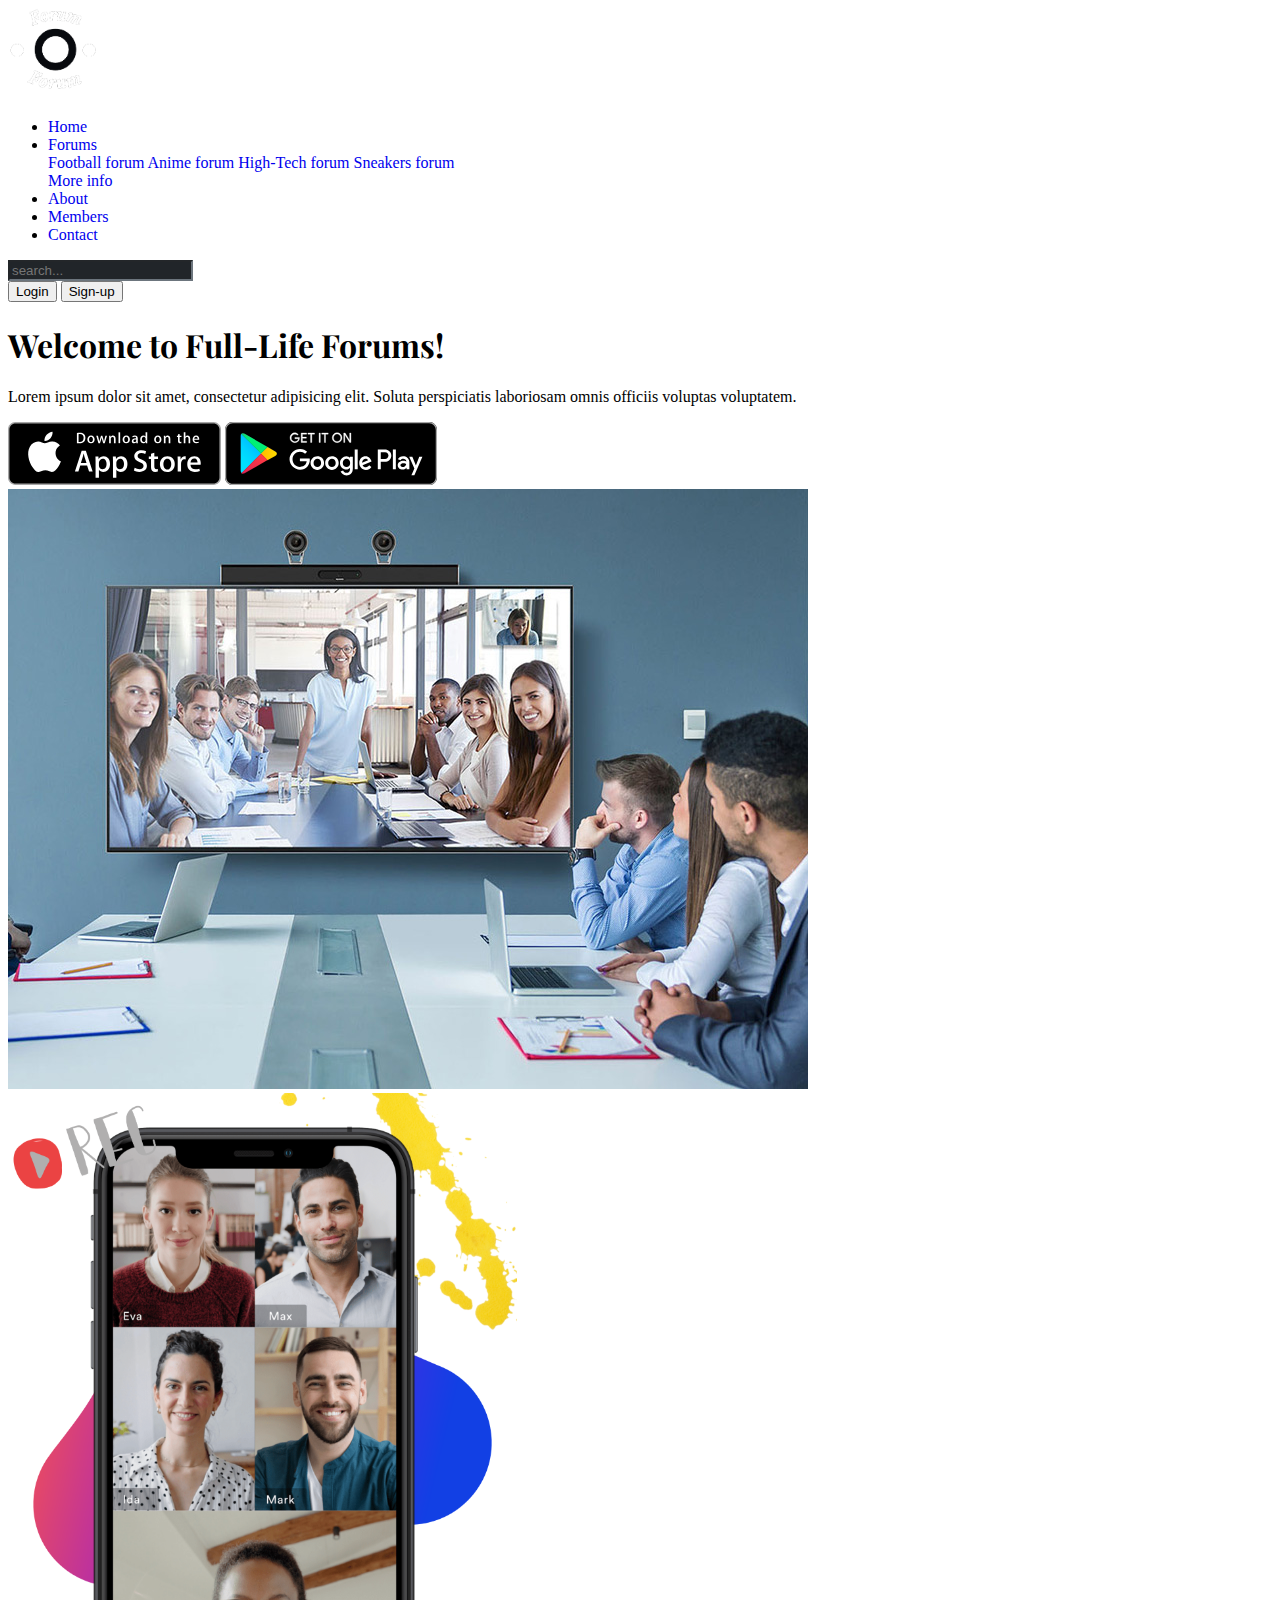
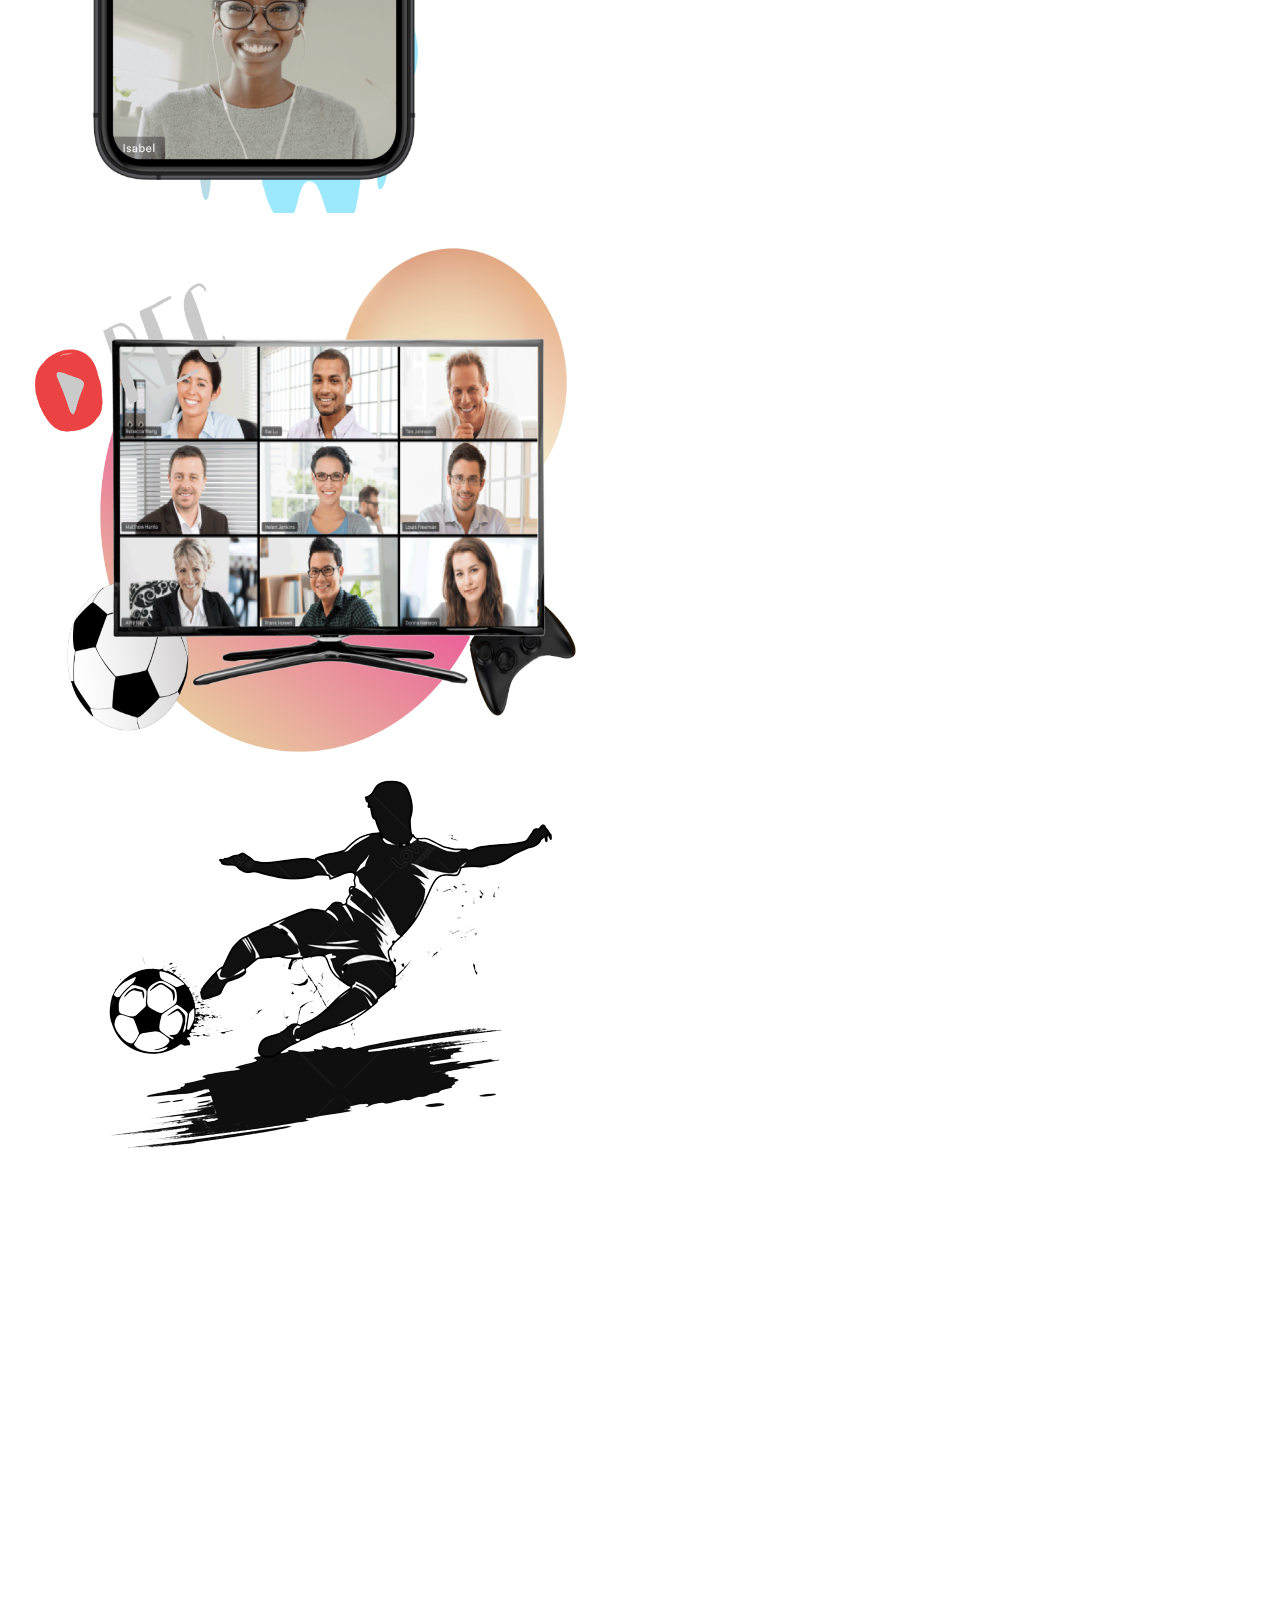
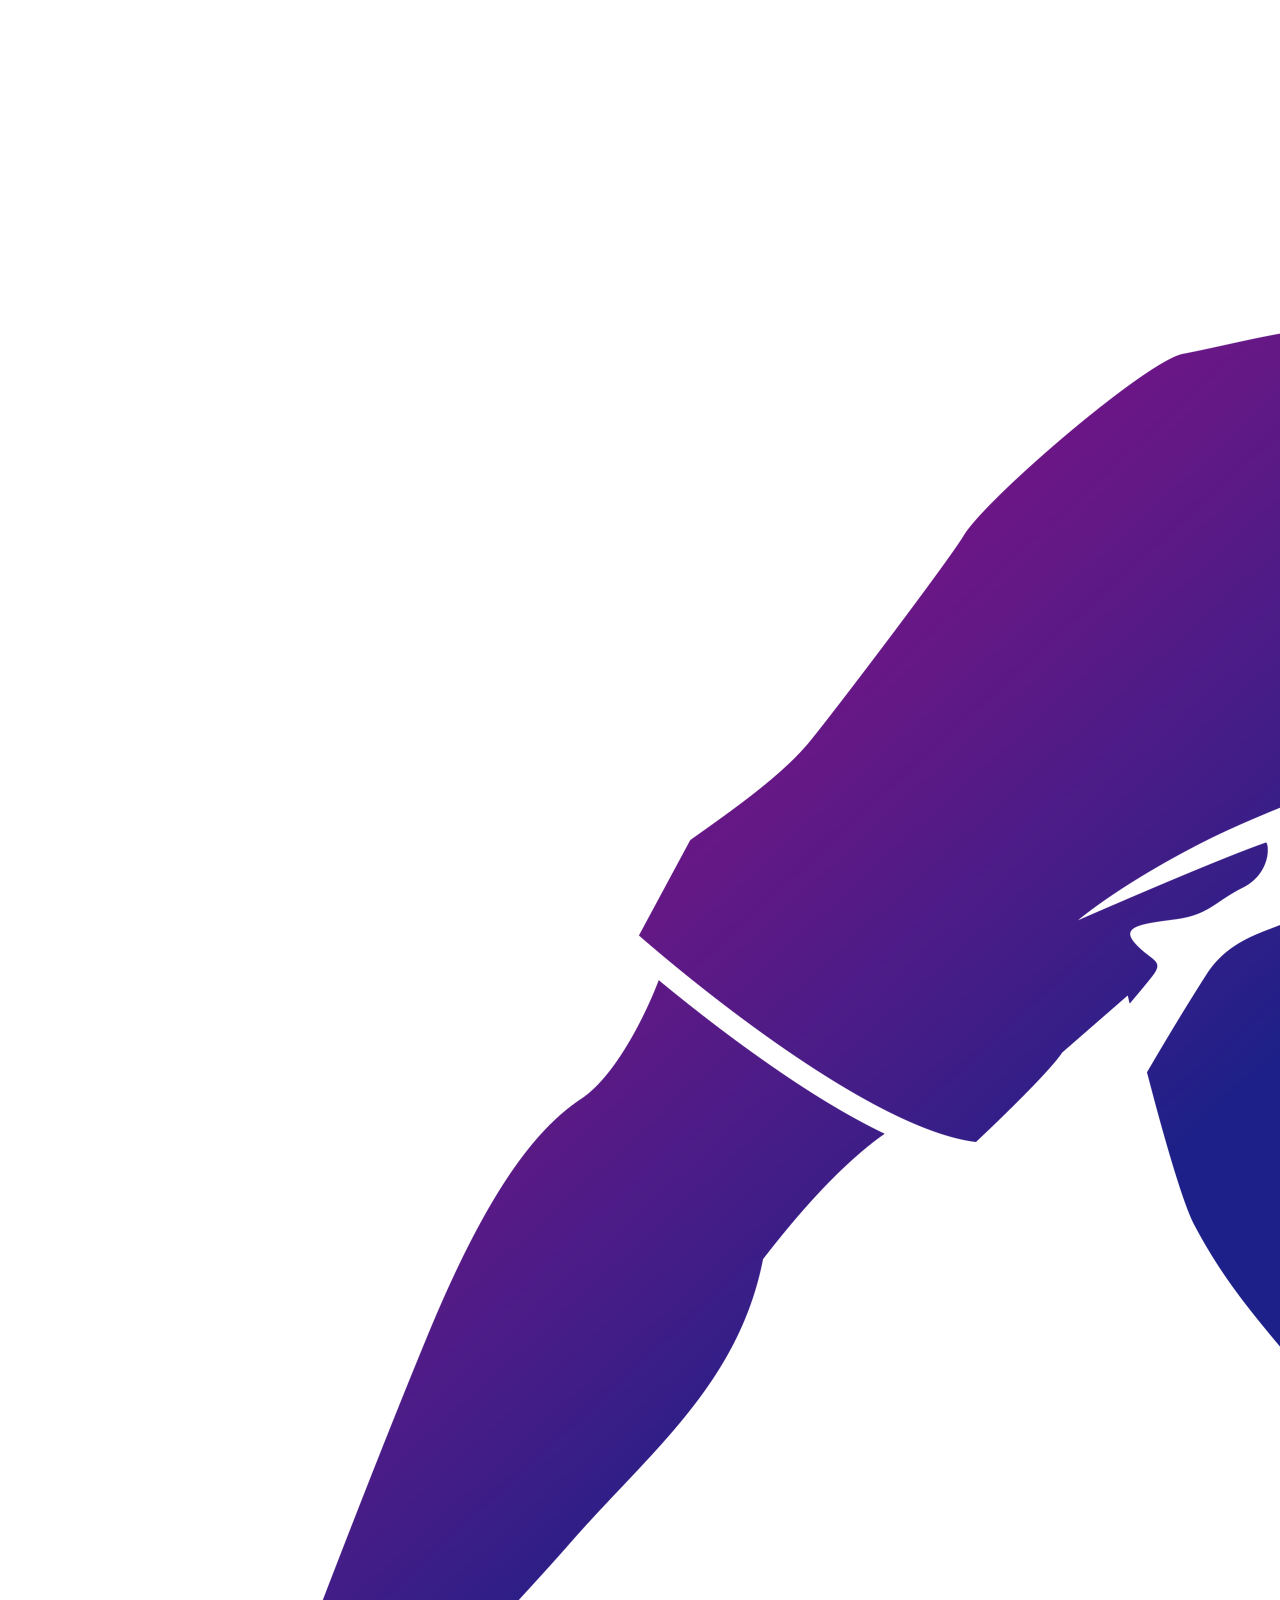
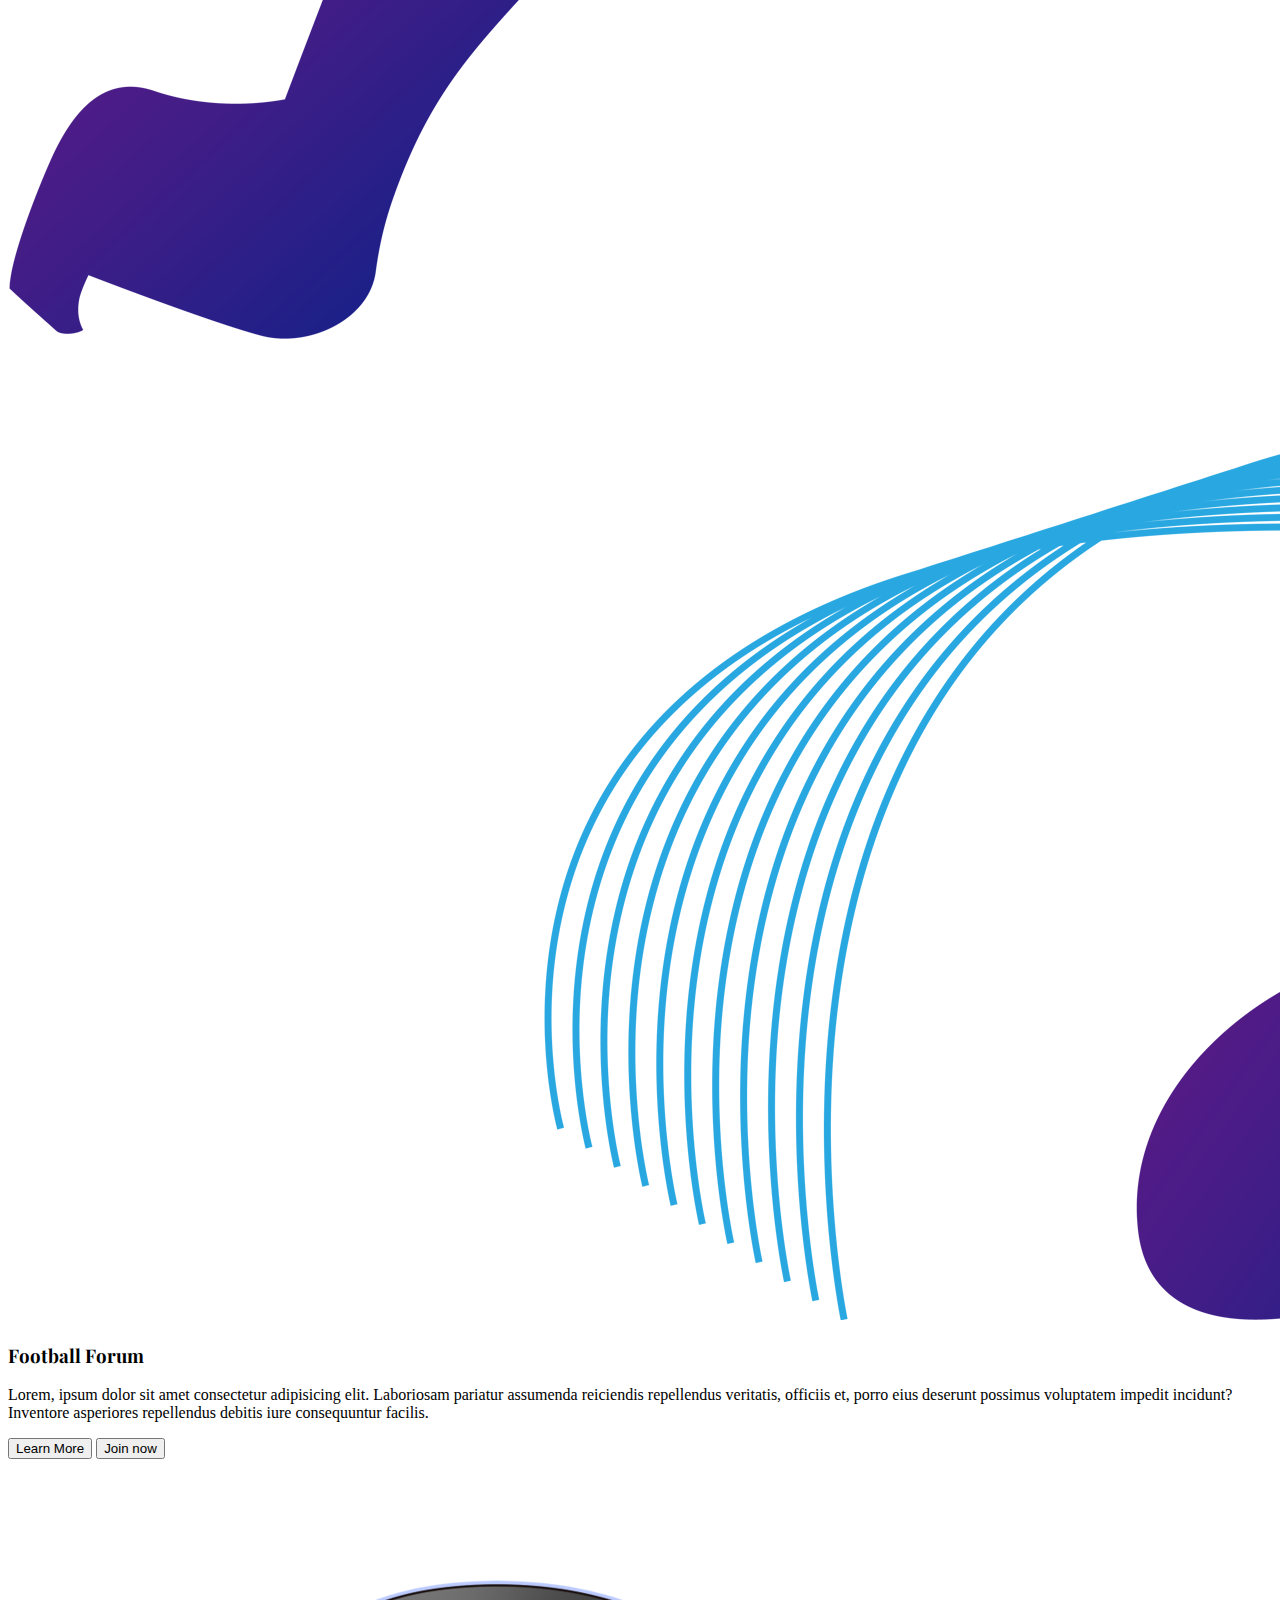
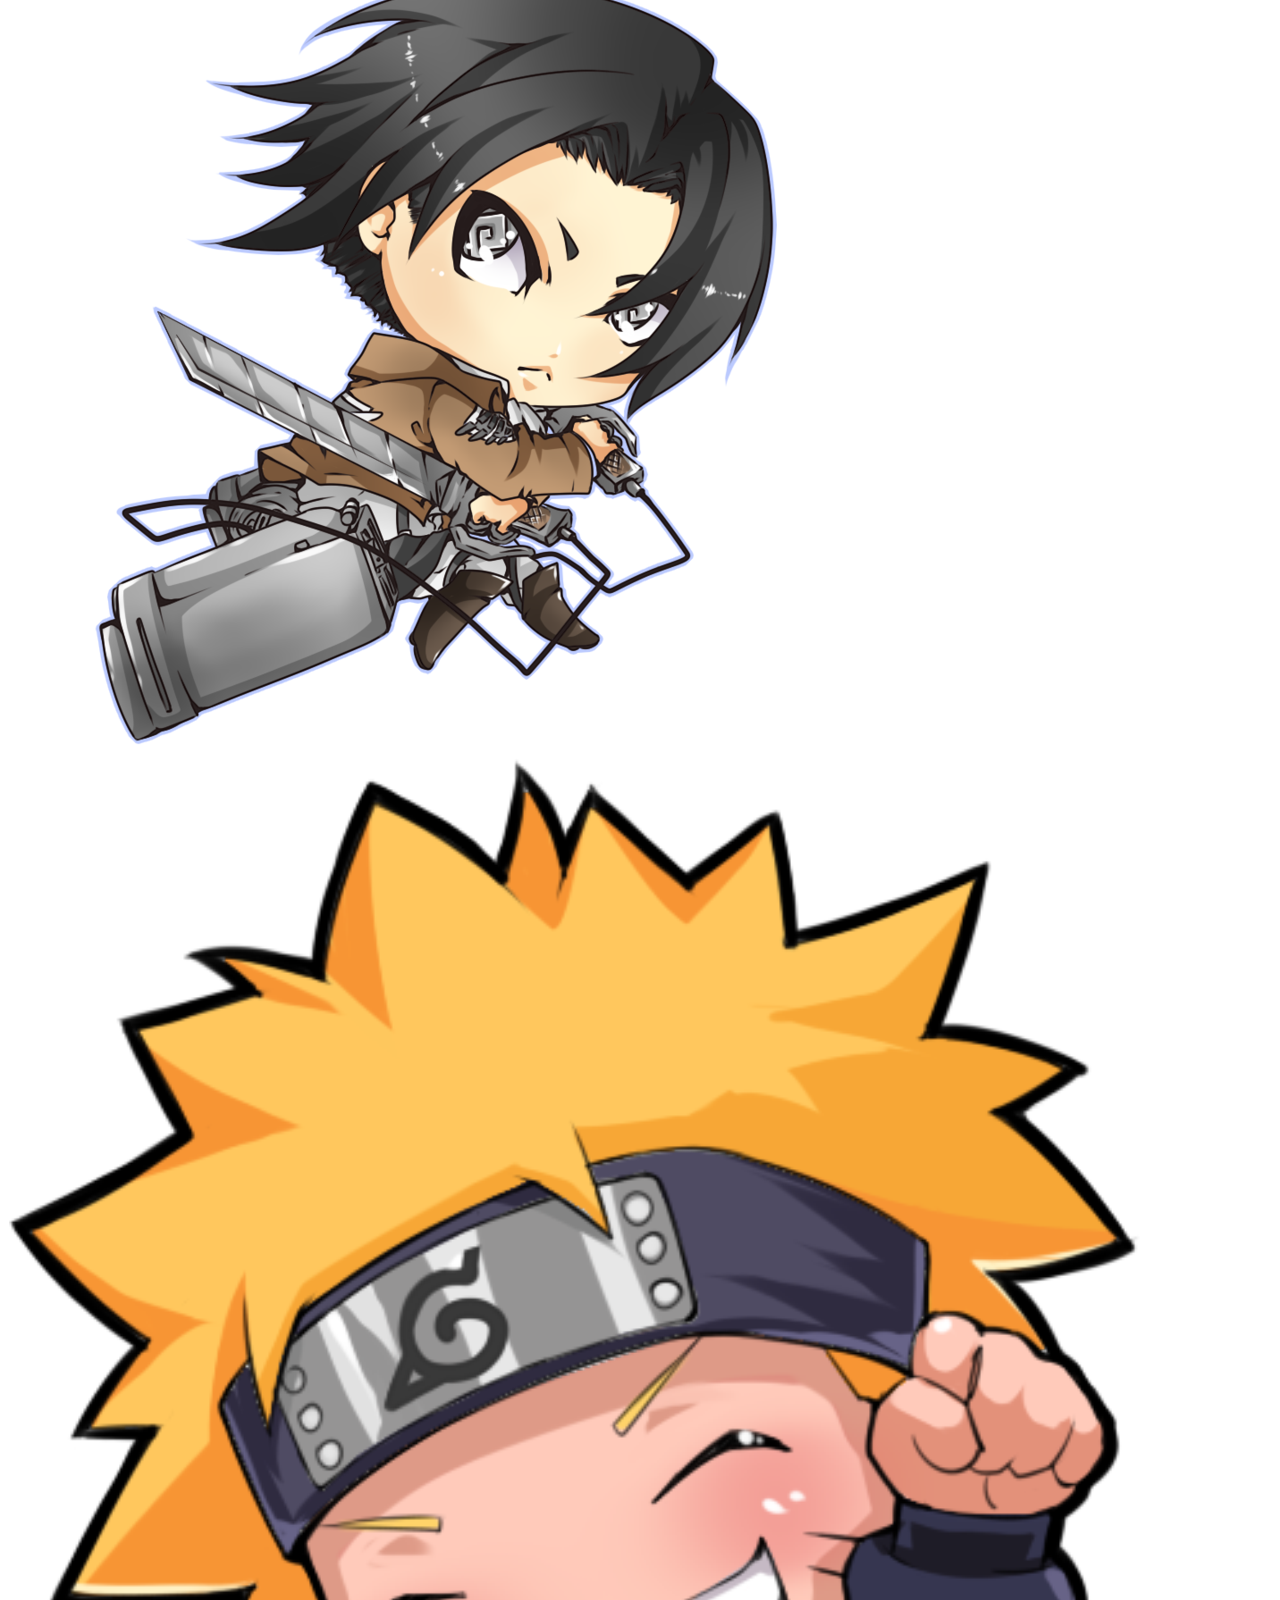
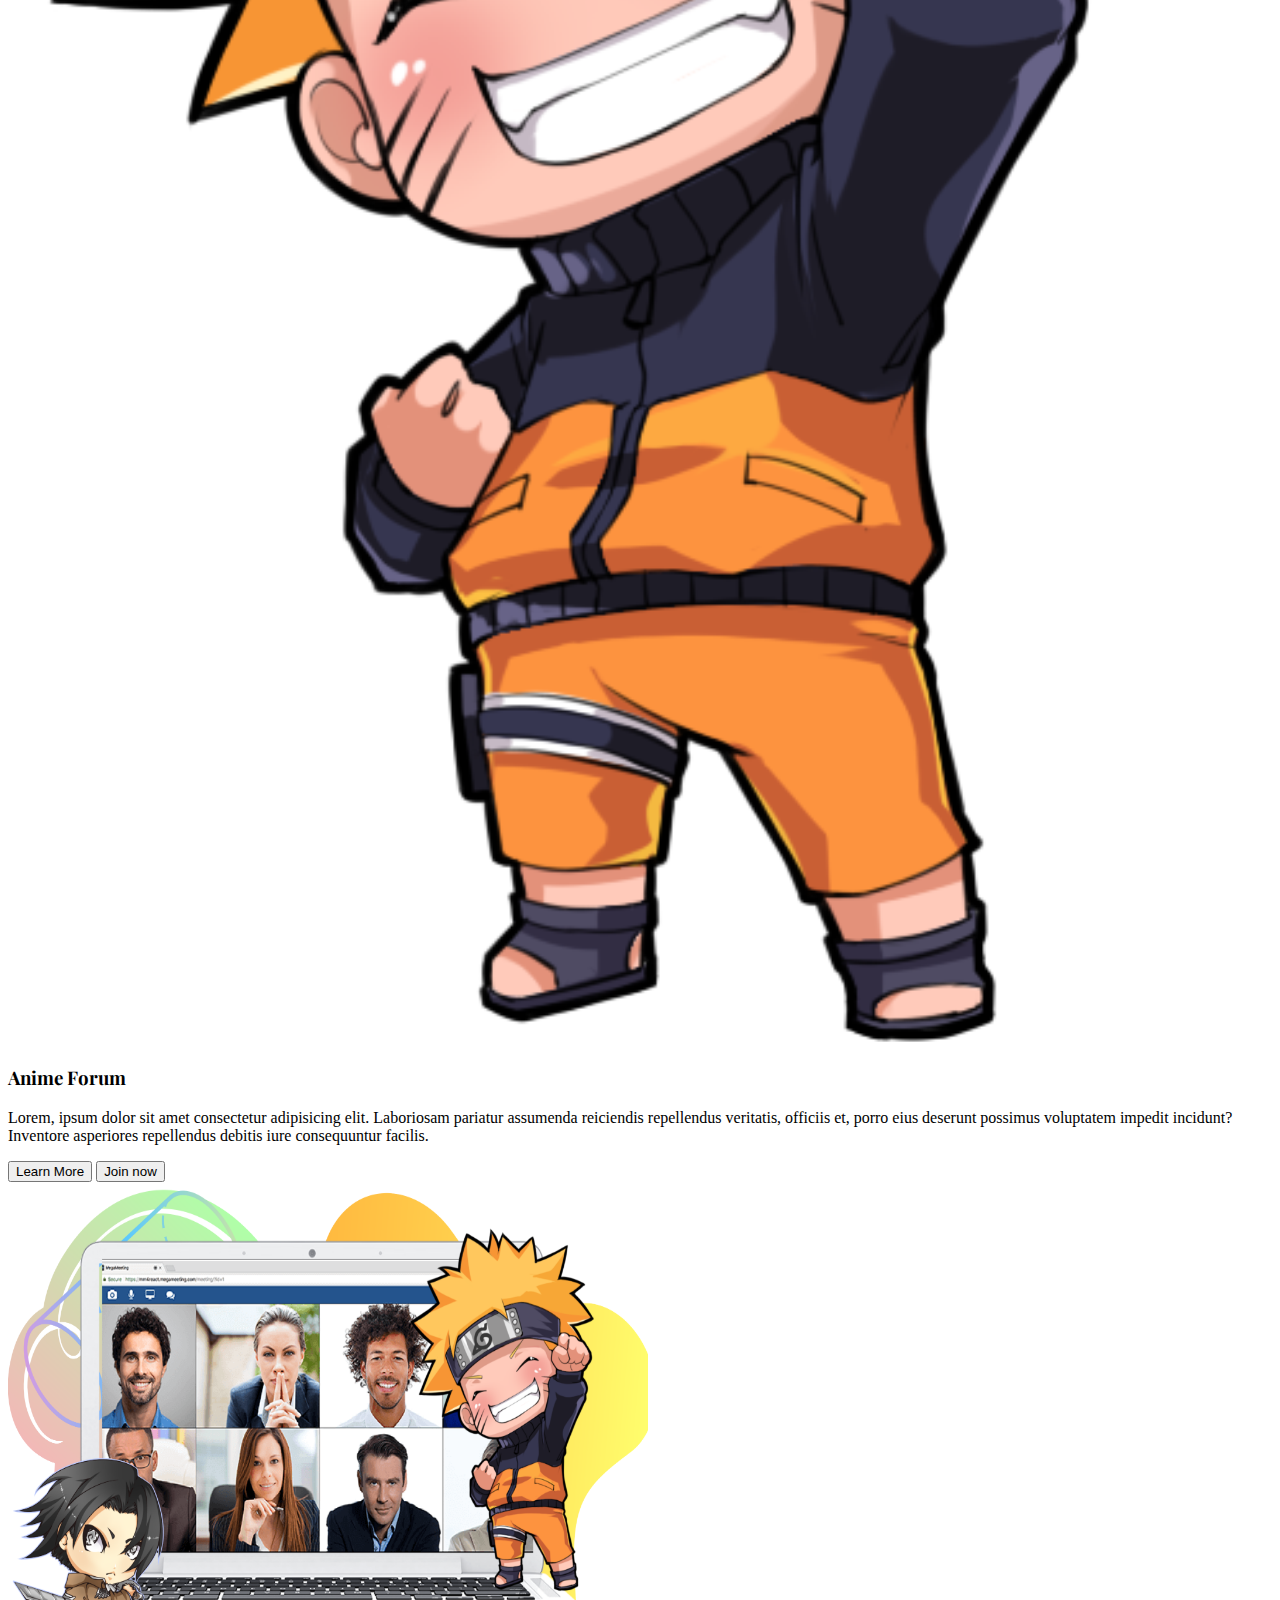
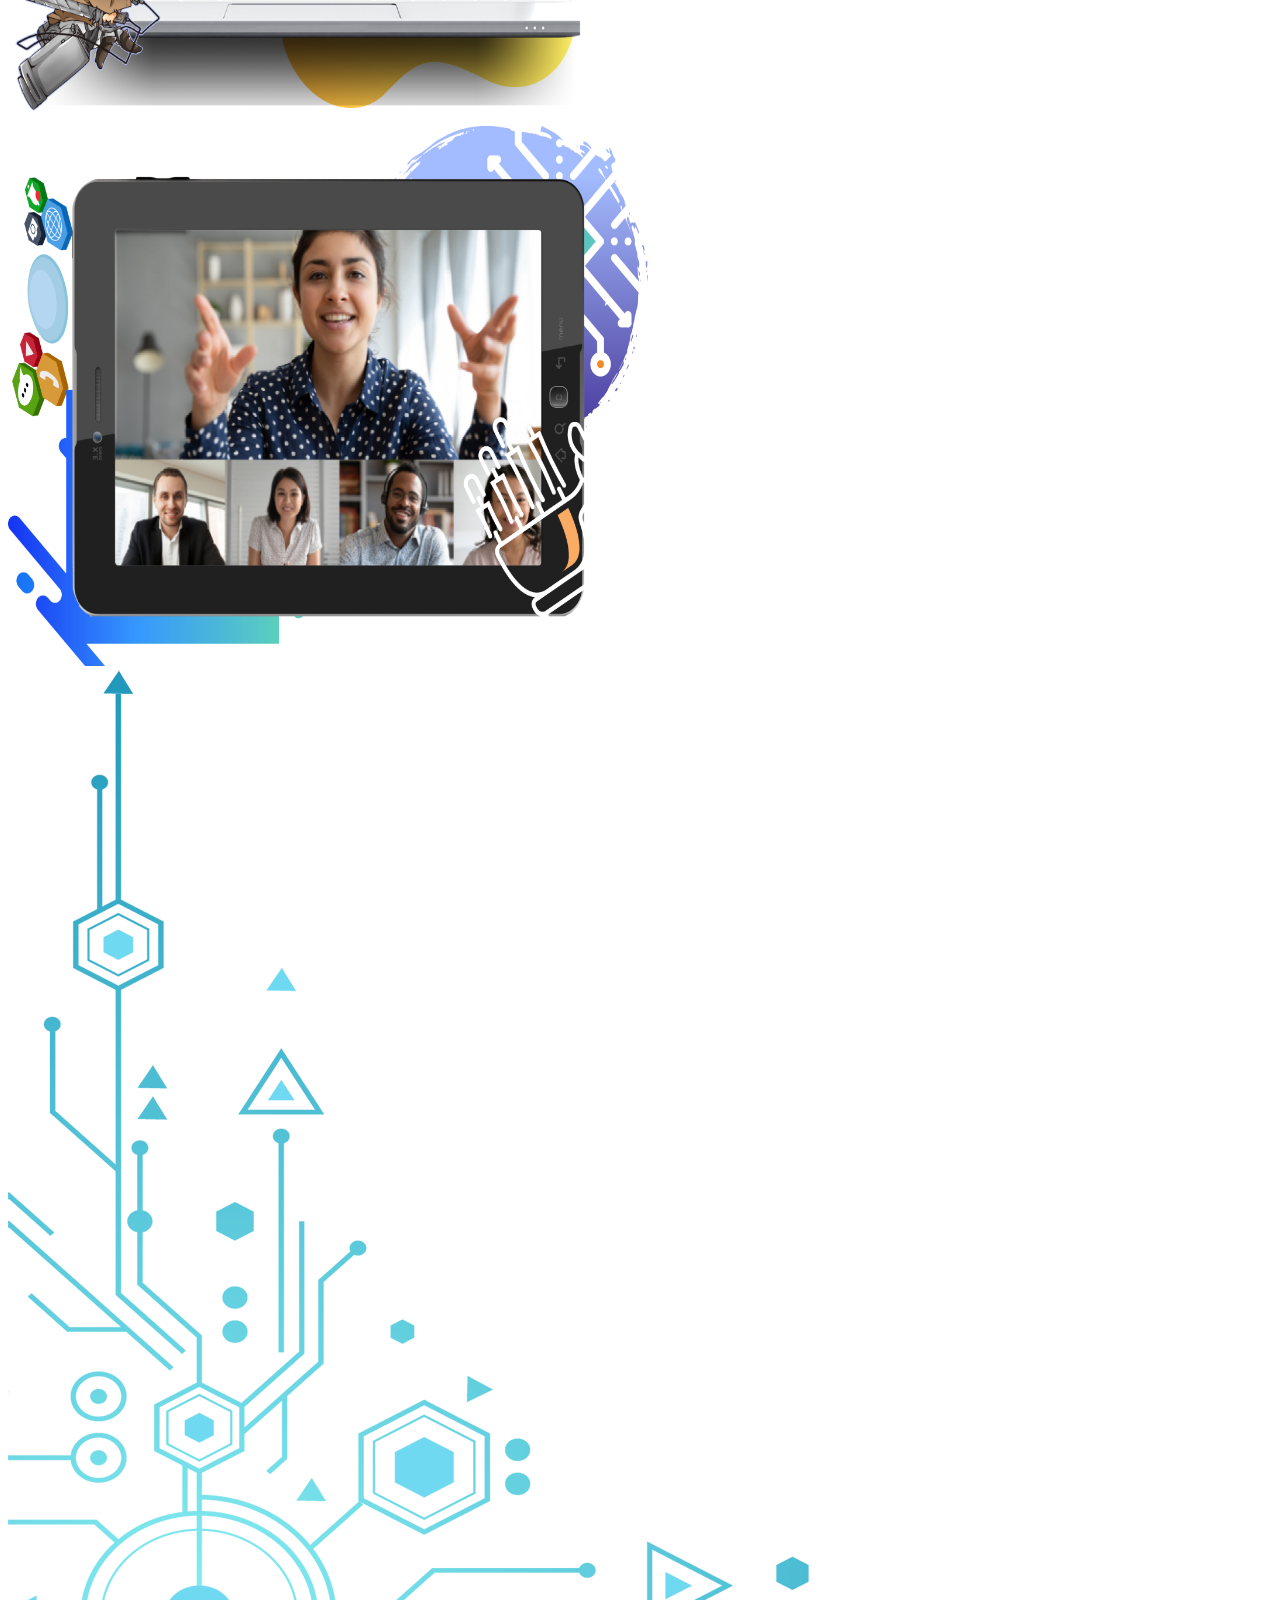
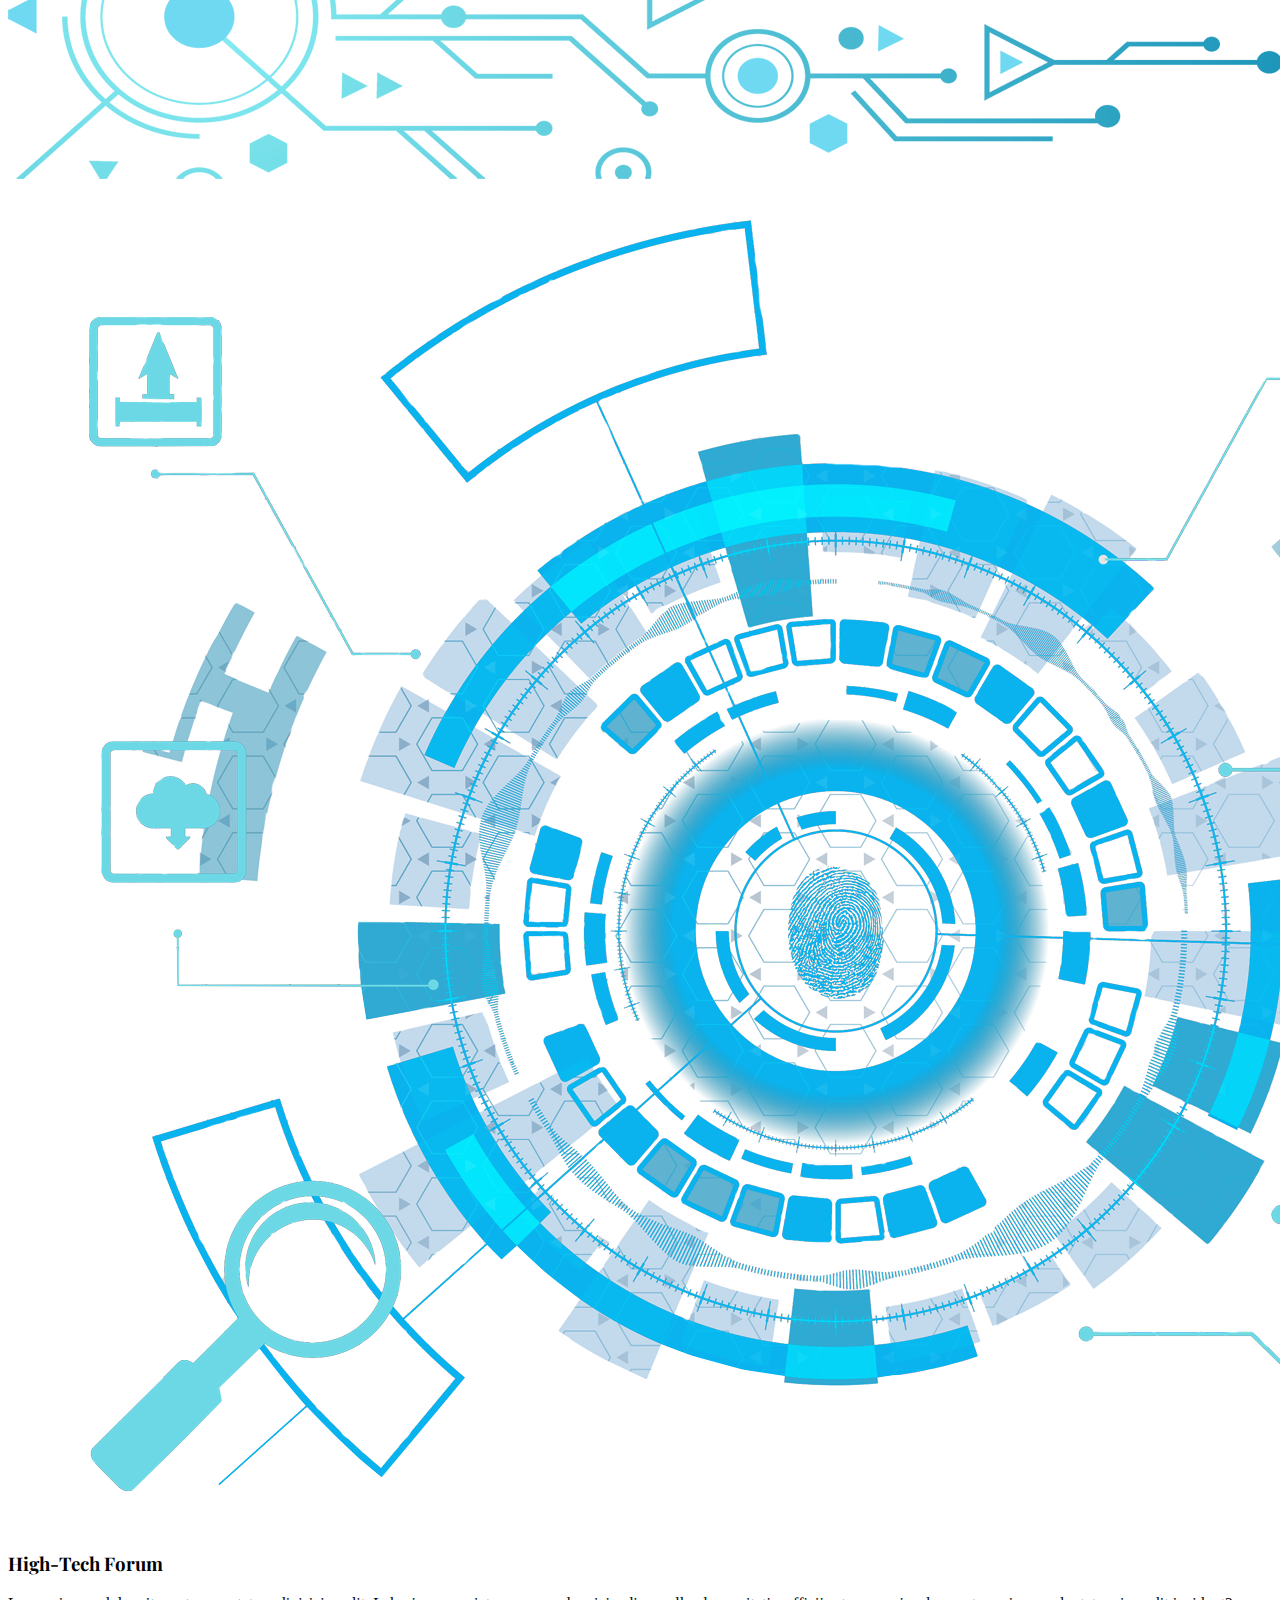
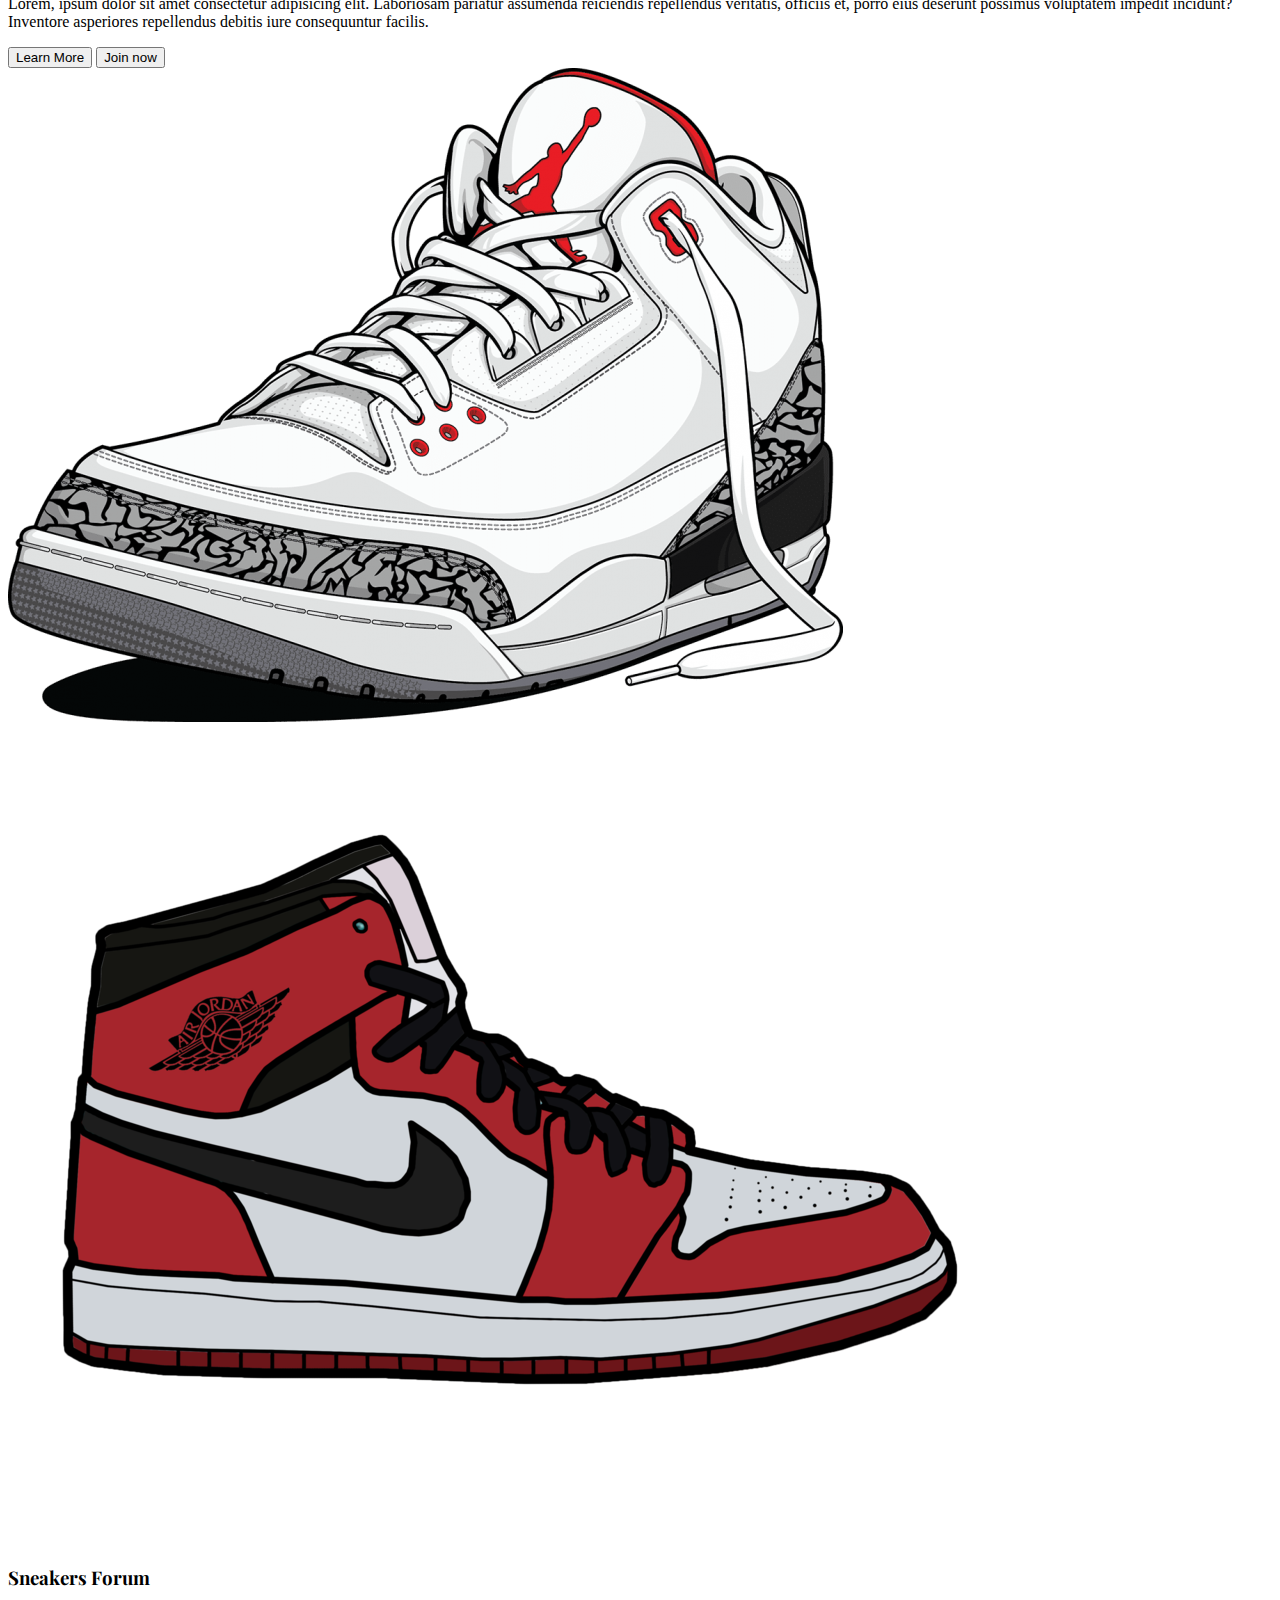
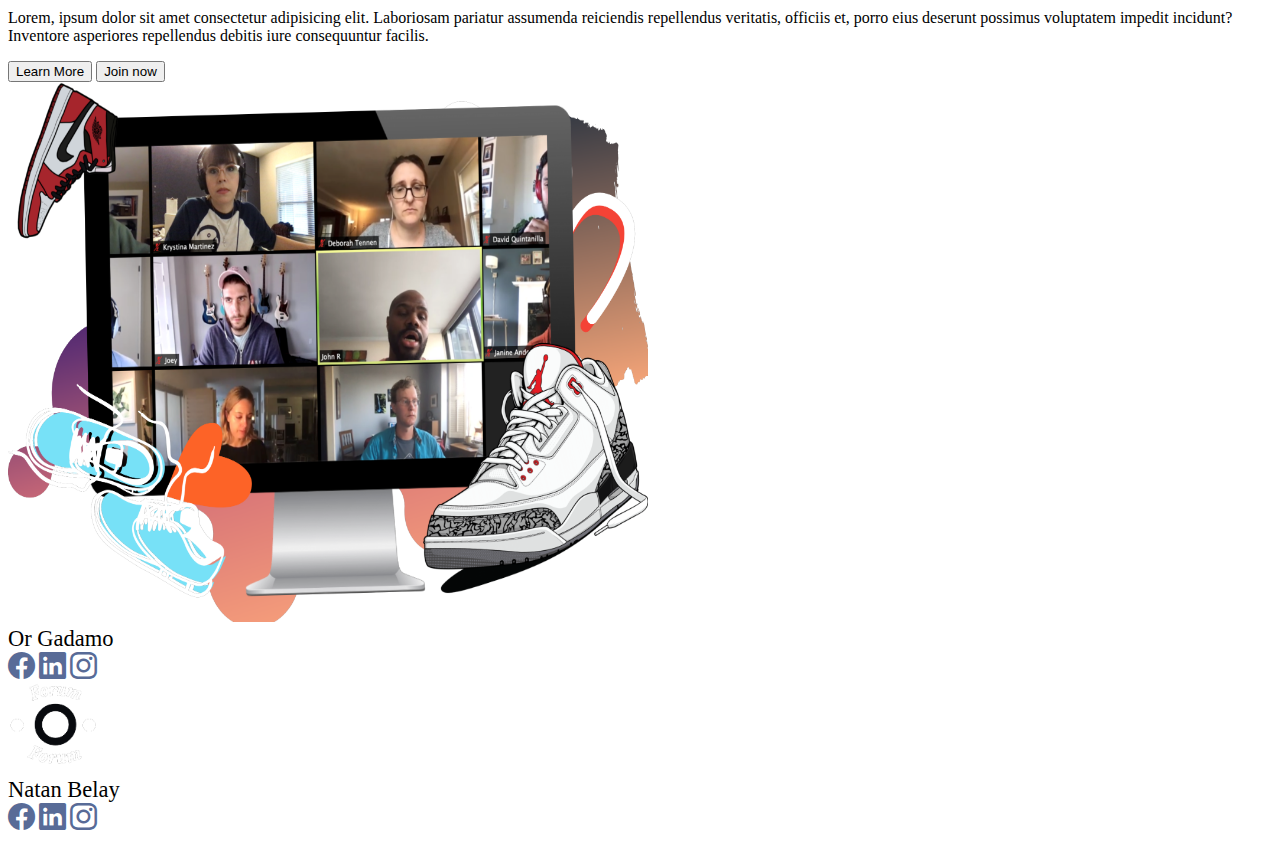
<file: index.html>
<!DOCTYPE html>
<html lang="en">
  <head>
    <meta charset="UTF-8" />
    <meta http-equiv="X-UA-Compatible" content="IE=edge" />
    <meta name="viewport" content="width=device-width, initial-scale=1.0" />
    <link
      href="https://cdn.jsdelivr.net/npm/bootstrap@5.1.3/dist/css/bootstrap.min.css"
      rel="stylesheet"
      integrity="sha384-1BmE4kWBq78iYhFldvKuhfTAU6auU8tT94WrHftjDbrCEXSU1oBoqyl2QvZ6jIW3"
      crossorigin="anonymous"
    />
    <link rel="stylesheet" href="css/homestyle.css" />
    <link rel="stylesheet" href="css/genral.css" />
    <link
      rel="stylesheet"
      href="https://cdn.jsdelivr.net/npm/bootstrap-icons@1.8.1/font/bootstrap-icons.css"
    />
    <link rel="preconnect" href="https://fonts.googleapis.com" />
    <link rel="preconnect" href="https://fonts.gstatic.com" crossorigin />
    <link
      href="https://fonts.googleapis.com/css2?family=Playfair+Display&display=swap"
      rel="stylesheet"
    />
    <title>Full-Life Forums</title>
  </head>
  <body>
    <header class="bg-dark text-white p-3">
      <div class="container-fluid">
        <div
          class="d-flex flex-wrap align-items-center justify-content-center justify-content-start"
        >
          <a
            href="index.html"
            class="d-flex algn-items-center mb-2 mb-lg-0 text-white pt-2"
          >
            <img src="images/flflogo.png" class="logo" alt="" />
          </a>
          <ul
            class="nav col-12 col-lg-auto me-lg-auto mb-2 justify-content-center mb-md-0"
          >
            <li>
              <a href="index.html" class="nav-link px-2 text-secondary">Home</a>
            </li>
            <li class="nav-item dropdown">
              <a
                class="nav-link dropdown-toggle text-white text-decoration-none"
                href="#"
                id="navbarDropdown"
                role="button"
                data-toggle="dropdown"
                aria-haspopup="true"
                aria-expanded="false"
              >
                Forums
              </a>
              <div class="dropdown-menu" aria-labelledby="navbarDropdown">
                <a class="dropdown-item" href="pages/footballT.html"
                  >Football forum</a
                >
                <a class="dropdown-item" href="pages/animeT.html"
                  >Anime forum</a
                >
                <a class="dropdown-item" href="pages/hitecT.html"
                  >High-Tech forum</a
                >
                <a class="dropdown-item" href="pages/SneakersT.html"
                  >Sneakers forum</a
                >
                <div class="dropdown-divider"></div>
                <a class="dropdown-item" href="#">More info</a>
              </div>
            </li>
            <li>
              <a href="pages/aboutus.html" class="nav-link px-2 text-white"
                >About</a
              >
            </li>
            <li>
              <a href="pages/members.html" class="nav-link px-2 text-white"
                >Members</a
              >
            </li>
            <li>
              <a href="pages/contact.html" class="nav-link px-2 text-white"
                >Contact</a
              >
            </li>
          </ul>
          <form class="col-12 col-lg-auto mb-3 mb-lg-0 me-lg-3">
            <input
              type="search"
              class="form-control"
              id="search"
              placeholder="search..."
            />
          </form>
          <div class="text-end">
            <button type="button" class="btn btn-outline-light me-3">
              Login
            </button>
            <button type="button" class="btn btn-warning">Sign-up</button>
          </div>
        </div>
      </div>
    </header>
    <main>
      <div class="container-fluid container-lg p-sm-4">
        <div class="row">
          <div
            class="col-12 col-sm-6 intro pt-3 mb-3 d-flex flex-column align-items-center justify-content-center"
          >
            <div class="text-center mb-3">
              <h1 class="display-1 mb-3">Welcome to Full-Life Forums!</h1>
              <p class="mb-2">
                Lorem ipsum dolor sit amet, consectetur adipisicing elit. Soluta
                perspiciatis laboriosam omnis officiis voluptas voluptatem.
              </p>
            </div>
            <div class="d-flex justify-content-center mb-3">
              <a href="https://www.apple.com/store" target="_blank"
                ><img
                  src="images/app-store-badge.svg"
                  alt=""
                  class="app-badge me-2"
              /></a>
              <a
                href="https://play.google.com/store/apps?gl=IL&utm_source=emea_Med&utm_medium=hasem&utm_content=Oct2020&utm_campaign=Evergreen&pcampaignid=MKT-EDR-emea-il-1001280-Med-hasem-py-Evergreen-Oct2020-Text_Search_BKWS%7CONSEM_kwid_43700008134951549&gclid=Cj0KCQjwvLOTBhCJARIsACVldV2hP2cjQ5YFN11uHu9RjYtzGt9ZoiD2UqK8tCfz0hcS7bdBbisvim8aAm3vEALw_wcB&gclsrc=aw.ds"
                target="_blank"
                ><img
                  src="images/google-play-badge.svg"
                  alt=""
                  class="app-badge"
              /></a>
            </div>

            <div>
              <img
                src="images/imgtop.jpg"
                alt=""
                class="rounded d-sm-none"
                id="hometopimg"
              />
            </div>
          </div>
          <div
            class="col-6 d-none d-sm-flex justify-content-md-center justify-content-end align-items-center"
          >
            <img src="images/mobileposter.png" id="mobileposter" alt="" />
          </div>
        </div>
      </div>
      <div class="container-fluid container-lg p-sm-4">
        <div class="row">
          <div
            class="col-6 d-none d-sm-flex justify-content-center align-items-center"
          >
            <img src="images/tvposter.png" class="wideposters" alt="" />
          </div>
          <div
            class="col-12 col-sm-6 foruminfo container-md d-flex flex-column align-items-center justify-content-center text-sm-light"
          >
            <img
              src="images/fbbanner1.png"
              alt=""
              id="fbbanner1"
              class="d-sm-none"
            />
            <img
              src="images/fbbanner2.png"
              alt=""
              id="fbbanner2"
              class="d-sm-none"
            />
            <div class="text-center">
              <h3 class="mt-3 mb-4">Football Forum</h3>
              <p class="mb-3">
                Lorem, ipsum dolor sit amet consectetur adipisicing elit.
                Laboriosam pariatur assumenda reiciendis repellendus veritatis,
                officiis et, porro eius deserunt possimus voluptatem impedit
                incidunt? Inventore asperiores repellendus debitis iure
                consequuntur facilis.
              </p>
            </div>
            <div class="mb-3">
              <a href="pages/footballT.html">
                <button class="btn btn-large btn-outline-primary">
                  Learn More
                </button>
              </a>
              <a href="pages/footballT.html"
                ><button class="btn btn-large btn-outline-warning me-2">
                  Join now
                </button>
              </a>
            </div>
          </div>
        </div>
      </div>
      <div class="container-fluid container-lg p-sm-4">
        <div class="row">
          <div
            class="col-12 col-sm-6 container-md d-flex flex-column align-items-center justify-content-center position-relative"
          >
            <img
              src="images/animebanner1.png"
              alt=""
              id="anibanner1"
              class="d-sm-none"
            />
            <img
              src="images/animebanner2.png"
              alt=""
              id="anibanner2"
              class="d-sm-none"
            />
            <div class="text-center">
              <h3 class="mt-3 mb-4">Anime Forum</h3>
              <p class="mb-3">
                Lorem, ipsum dolor sit amet consectetur adipisicing elit.
                Laboriosam pariatur assumenda reiciendis repellendus veritatis,
                officiis et, porro eius deserunt possimus voluptatem impedit
                incidunt? Inventore asperiores repellendus debitis iure
                consequuntur facilis.
              </p>
            </div>
            <div class="mb-3">
              <a href="pages/animeT.html">
                <button class="btn btn-large btn-primary">Learn More</button>
              </a>
              <a href="pages/animeT.html"
                ><button class="btn btn-large btn-warning me-2">
                  Join now
                </button>
              </a>
            </div>
          </div>
          <div
            class="col-6 d-none d-sm-flex justify-content-center align-items-center"
          >
            <img src="images/animeposter.png" class="wideposters" alt="" />
          </div>
        </div>
      </div>
      <div class="container-fluid container-lg p-sm-4">
        <div class="row">
          <div
            class="col-6 d-none d-sm-flex justify-content-center align-items-center"
          >
            <img src="images/tabletposter.png" class="wideposters" alt="" />
          </div>
          <div
            class="col-12 col-sm-6 foruminfo container-md d-flex flex-column align-items-center justify-content-center text-sm-light"
          >
            <img
              src="images/techbanner1.png"
              alt=""
              id="techbanner1"
              class="d-sm-none"
            />
            <img
              src="images/techbanner2.png"
              alt=""
              id="techbanner2"
              class="d-sm-none"
            />
            <div class="text-center">
              <h3 class="mt-3 mb-4">High-Tech Forum</h3>
              <p class="mb-3">
                Lorem, ipsum dolor sit amet consectetur adipisicing elit.
                Laboriosam pariatur assumenda reiciendis repellendus veritatis,
                officiis et, porro eius deserunt possimus voluptatem impedit
                incidunt? Inventore asperiores repellendus debitis iure
                consequuntur facilis.
              </p>
            </div>
            <div class="mb-3">
              <a href="pages/hitecT.html">
                <button class="btn btn-large btn-outline-primary">
                  Learn More
                </button>
              </a>
              <a href="pages/hitecT.html"
                ><button class="btn btn-large btn-outline-warning me-2">
                  Join now
                </button>
              </a>
            </div>
          </div>
        </div>
      </div>
      <div class="container-fluid container-lg p-sm-4">
        <div class="row">
          <div
            class="col-12 col-sm-6 container-md d-flex flex-column align-items-center justify-content-center position-relative"
          >
            <img
              src="images/sneakerbanner1.png"
              alt=""
              id="sneakerbanner1"
              class="d-sm-none"
            />
            <img
              src="images/sneakerbanner2.png"
              alt=""
              id="sneakerbanner2"
              class="d-sm-none"
            />
            <div class="text-center">
              <h3 class="mt-3 mb-4">Sneakers Forum</h3>
              <p class="mb-3">
                Lorem, ipsum dolor sit amet consectetur adipisicing elit.
                Laboriosam pariatur assumenda reiciendis repellendus veritatis,
                officiis et, porro eius deserunt possimus voluptatem impedit
                incidunt? Inventore asperiores repellendus debitis iure
                consequuntur facilis.
              </p>
            </div>
            <div class="mb-3">
              <a href="pages/SneakersT.html">
                <button class="btn btn-large btn-primary">Learn More</button>
              </a>
              <a href="pages/SneakersT.html"
                ><button class="btn btn-large btn-warning me-2">
                  Join now
                </button>
              </a>
            </div>
          </div>
          <div
            class="col-6 d-none d-sm-flex justify-content-center align-items-center"
          >
            <img src="images/screenposter.png" class="wideposters" alt="" />
          </div>
        </div>
      </div>
    </main>
    <footer class="bg-dark text-light d-flex justify-content-between">
      <div class="d-flex flex-column ml-2">
        <span class="linkname">Or Gadamo</span>
        <div class="d-flex justify-content-between">
          <a href="https://www.facebook.com/or.gadamo.3" target="_blank"
            ><i class="bi bi-facebook icon"></i
          ></a>
          <a
            href="https://www.linkedin.com/in/or-gadamo-3798b1236/"
            target="_blank"
            ><i class="bi bi-linkedin icon"></i
          ></a>
          <a href="https://www.instagram.com/orgadamo/" target="_blank"
            ><i class="bi bi-instagram icon"></i
          ></a>
        </div>
      </div>
      <div class="d-flex align-items-center">
        <a
          href="index.html"
          class="d-flex algn-items-center mb-2 mb-lg-0 text-white pt-2"
        >
          <img src="images/flflogo.png" class="logo" alt="" />
        </a>
      </div>
      <div class="d-flex flex-column me-2">
        <span class="linkname">Natan Belay</span>
        <div class="d-flex justify-content-between">
          <a
            href="https://www.facebook.com/profile.php?id=100000186700025"
            target="_blank"
            ><i class="bi bi-facebook icon"></i
          ></a>
          <a href="https://www.linkedin.com/feed/" target="_blank"
            ><i class="bi bi-linkedin icon"></i
          ></a>
          <a href="https://www.instagram.com/natanb112/" target="_blank"
            ><i class="bi bi-instagram icon"></i
          ></a>
        </div>
      </div>
    </footer>
    <script
      src="https://code.jquery.com/jquery-3.2.1.slim.min.js"
      integrity="sha384-KJ3o2DKtIkvYIK3UENzmM7KCkRr/rE9/Qpg6aAZGJwFDMVNA/GpGFF93hXpG5KkN"
      crossorigin="anonymous"
    ></script>
    <script
      src="https://cdn.jsdelivr.net/npm/popper.js@1.12.9/dist/umd/popper.min.js"
      integrity="sha384-ApNbgh9B+Y1QKtv3Rn7W3mgPxhU9K/ScQsAP7hUibX39j7fakFPskvXusvfa0b4Q"
      crossorigin="anonymous"
    ></script>
    <script
      src="https://cdn.jsdelivr.net/npm/bootstrap@4.0.0/dist/js/bootstrap.min.js"
      integrity="sha384-JZR6Spejh4U02d8jOt6vLEHfe/JQGiRRSQQxSfFWpi1MquVdAyjUar5+76PVCmYl"
      crossorigin="anonymous"
    ></script>
  </body>
</html>
</file>
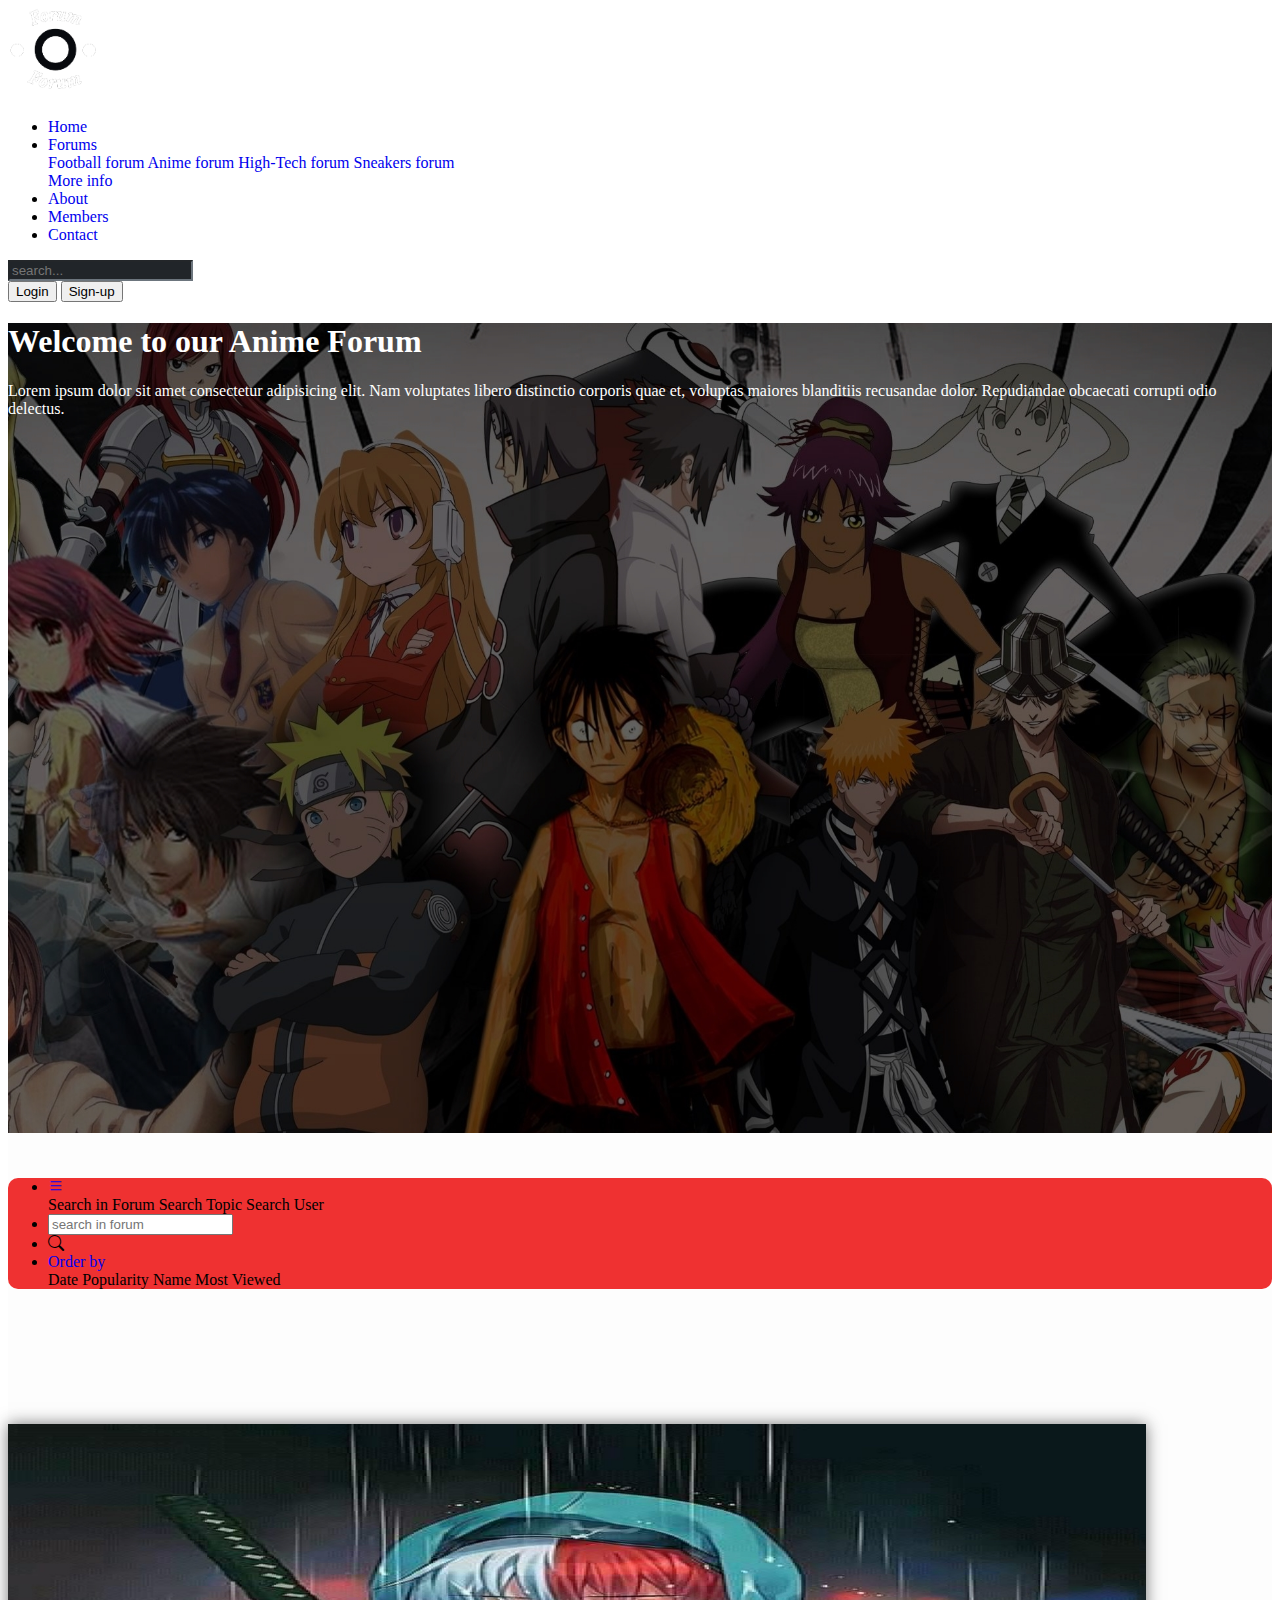
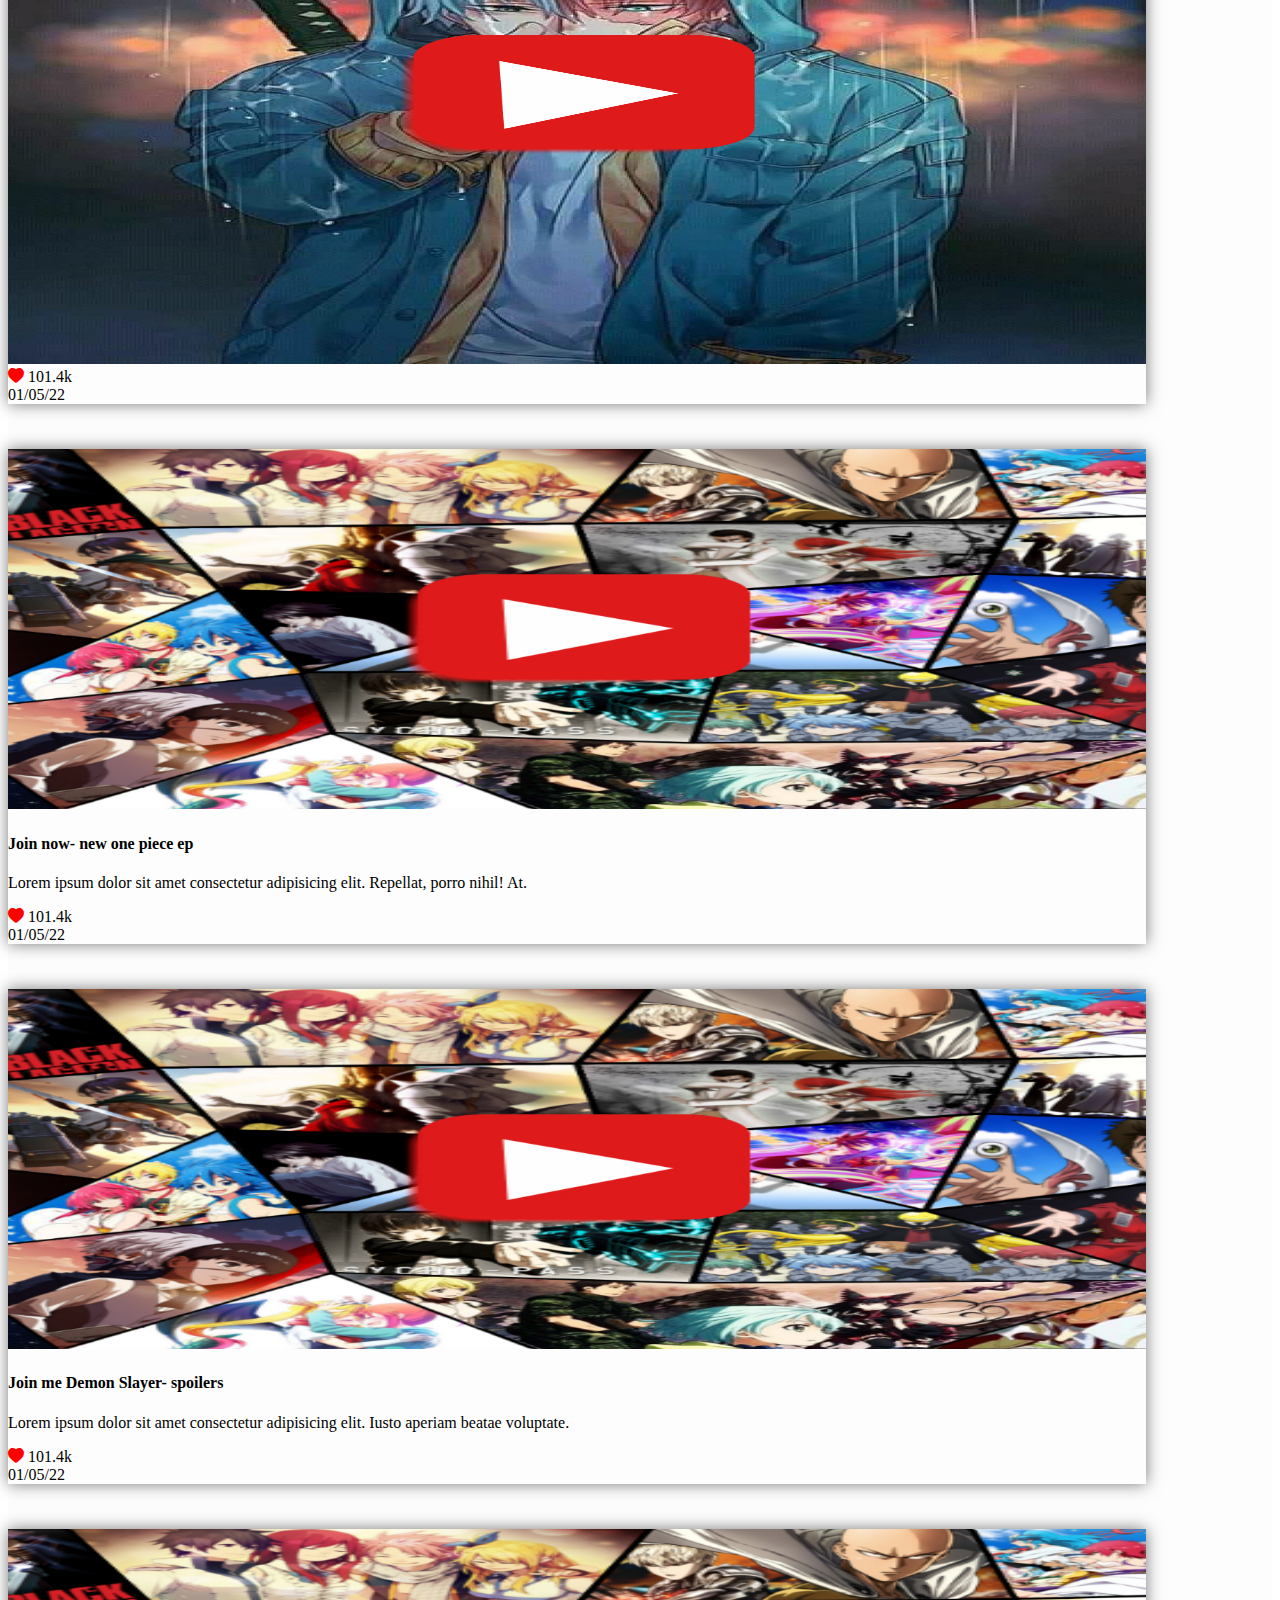
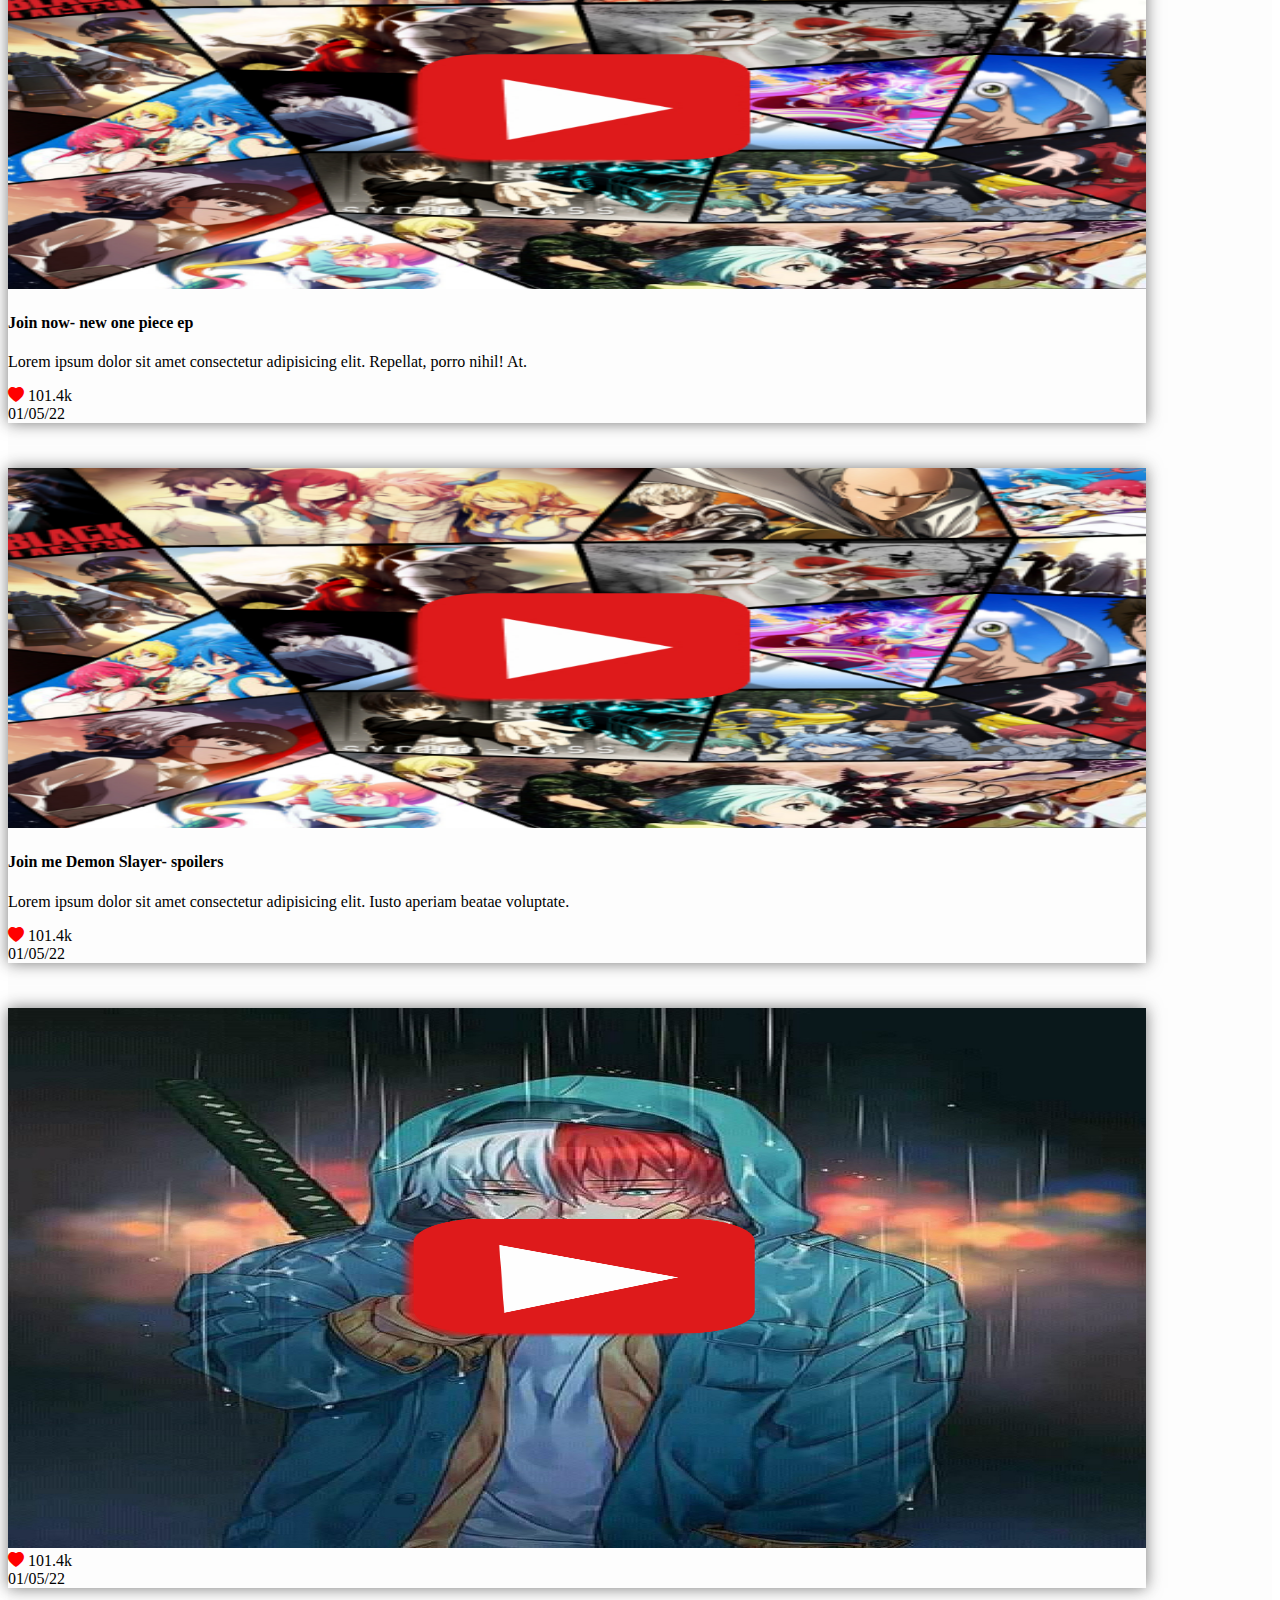
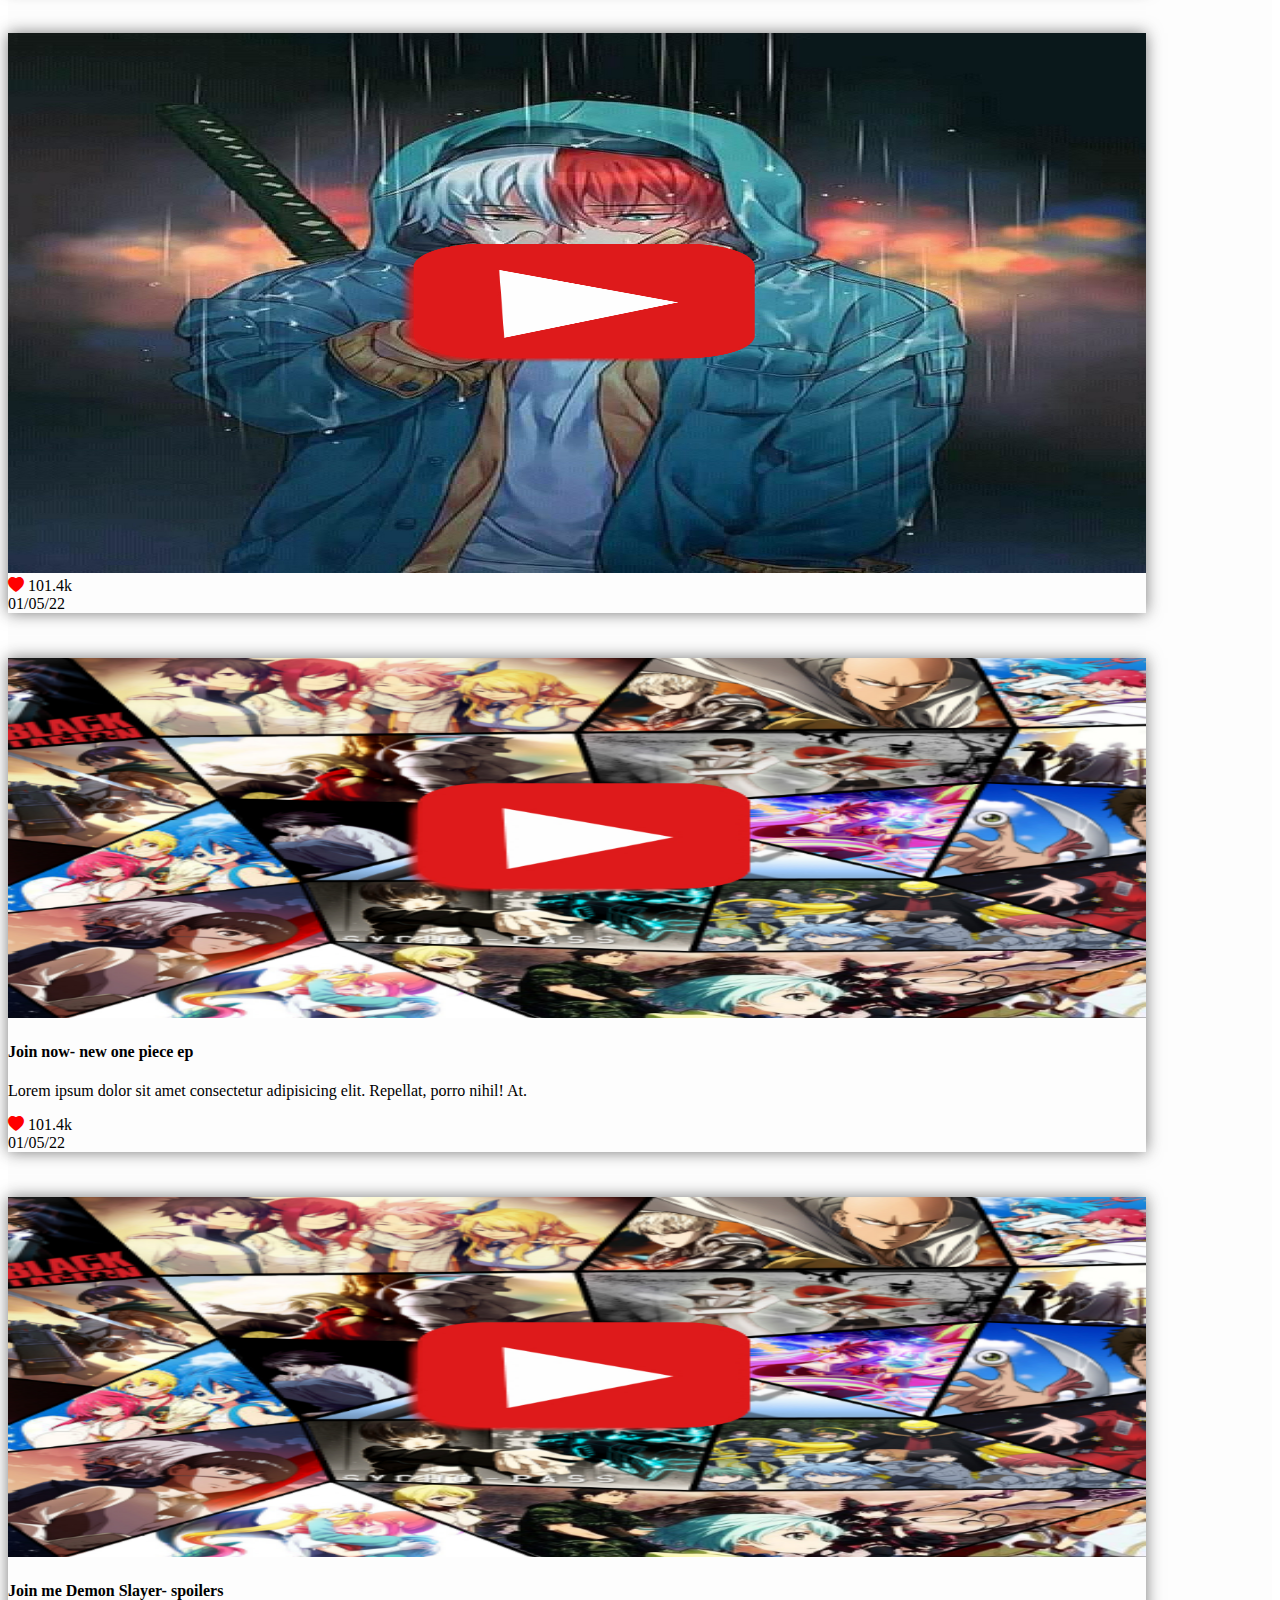
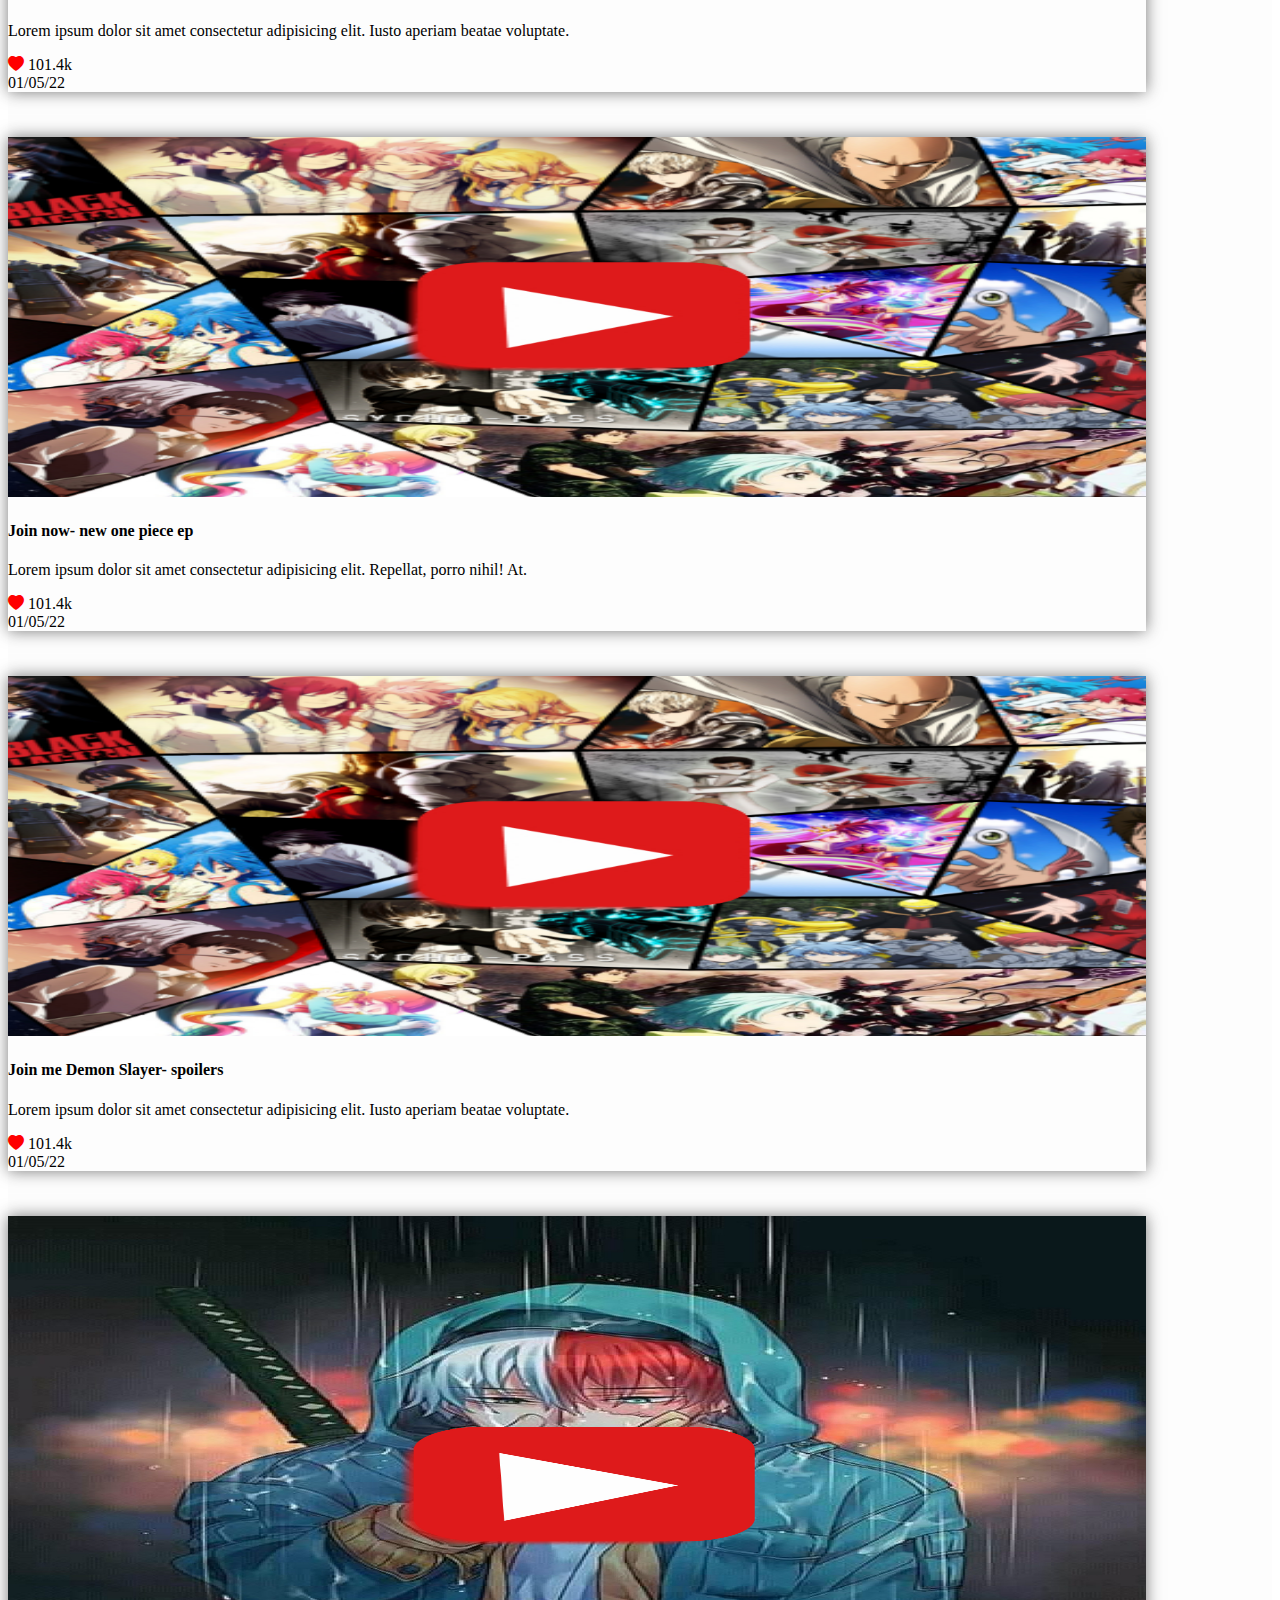
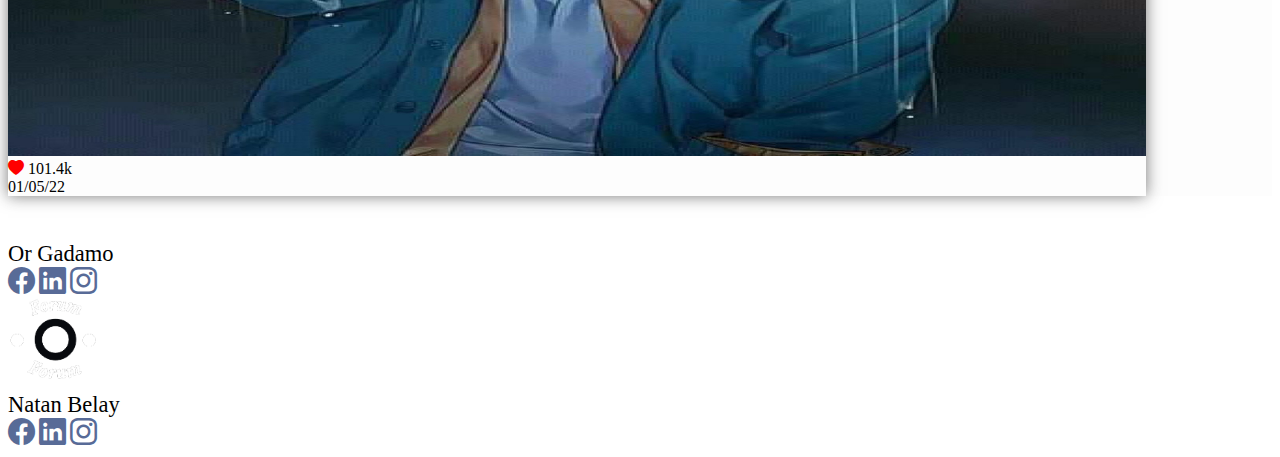
<file: pages/animeT.html>
<!DOCTYPE html>
<html lang="en">
  <head>
    <meta charset="UTF-8" />
    <meta http-equiv="X-UA-Compatible" content="IE=edge" />
    <meta name="viewport" content="width=device-width, initial-scale=1.0" />
    <link
      href="https://cdn.jsdelivr.net/npm/bootstrap@5.1.3/dist/css/bootstrap.min.css"
      rel="stylesheet"
      integrity="sha384-1BmE4kWBq78iYhFldvKuhfTAU6auU8tT94WrHftjDbrCEXSU1oBoqyl2QvZ6jIW3"
      crossorigin="anonymous"
    />
    <link rel="stylesheet" href="../css/genral.css" />
    <link rel="stylesheet" href="../css/animeT.css" />
    <link
      rel="stylesheet"
      href="https://cdn.jsdelivr.net/npm/bootstrap-icons@1.8.1/font/bootstrap-icons.css"
    />
    <title>Anime forum</title>
  </head>
  <body>
    <header class="bg-dark text-white p-3">
      <div class="container-fluid">
        <div
          class="d-flex flex-wrap align-items-center justify-content-center justify-content-start"
        >
          <a
            href="../index.html"
            class="d-flex algn-items-center mb-2 mb-lg-0 text-white pt-2"
          >
            <img src="../images/flflogo.png" class="logo" alt="" />
          </a>
          <ul
            class="nav col-12 col-lg-auto me-lg-auto mb-2 justify-content-center mb-md-0"
          >
            <li>
              <a href="../index.html" class="nav-link px-2 text-secondary"
                >Home</a
              >
            </li>
            <li class="nav-item dropdown">
              <a
                class="nav-link dropdown-toggle text-white text-decoration-none"
                href="#"
                id="navbarDropdown"
                role="button"
                data-toggle="dropdown"
                aria-haspopup="true"
                aria-expanded="false"
              >
                Forums
              </a>
              <div class="dropdown-menu" aria-labelledby="navbarDropdown">
                <a class="dropdown-item" href="footballT.html"
                  >Football forum</a
                >
                <a class="dropdown-item" href="animeT.html"
                  >Anime forum</a
                >
                <a class="dropdown-item" href="hitecT.html"
                  >High-Tech forum</a
                >
                <a class="dropdown-item" href="SneakersT.html"
                  >Sneakers forum</a
                >
                <div class="dropdown-divider"></div>
                <a class="dropdown-item" href="#">More info</a>
              </div>
            </li>
            <li>
              <a href="aboutus.html" class="nav-link px-2 text-white"
                >About</a
              >
            </li>
            <li>
              <a href="members.html" class="nav-link px-2 text-white"
                >Members</a
              >
            </li>
            <li>
              <a href="contact.html" class="nav-link px-2 text-white"
                >Contact</a
              >
            </li>
          </ul>
          <form class="col-12 col-lg-auto mb-3 mb-lg-0 me-lg-3">
            <input
              type="search"
              class="form-control"
              id="search"
              placeholder="search..."
            />
          </form>
          <div class="text-end">
            <button type="button" class="btn btn-outline-light me-3">
              Login
            </button>
            <button type="button" class="btn btn-warning">Sign-up</button>
          </div>
        </div>
      </div>
    </header>
      <main>
         <div id="enterforum" class="d-flex align-items-center">
          <div class="container">
            <div class="row d-flex align-items-center">
              <div class="col-10 col-sm-9 col-md-8 col-lg-6">
                <h1 class="display-2 mb-3">Welcome to our Anime Forum</h1>
                <p class="mt-3">
                  Lorem ipsum dolor sit amet consectetur adipisicing elit. Nam
                  voluptates libero distinctio corporis quae et, voluptas maiores
                  blanditiis recusandae dolor. Repudiandae obcaecati corrupti odio
                  delectus.
                </p>
              </div>
            </div>
          </div>
        </div> 
        <nav class="navbar-expand" >
          <div class="container p-2" id="mynav">
            <ul class="navbar-nav me-auto d-flex">
              <li class="nav-item dropdown" style="color: black">
                <a
                  class="nav-link dropdown-toggle text-black text-decoration-none"
                  href="#"
                  id="navbarDropdown"
                  role="button"
                  data-toggle="dropdown"
                  aria-haspopup="true"
                  aria-expanded="false"
                  ><i class="bi bi-list"></i
                ></a>
                <div class="dropdown-menu" aria-labelledby="navbarDropdown">
                  <a class="dropdown-item">Search in Forum</a>
                  <a class="dropdown-item">Search Topic</a>
                  <a class="dropdown-item">Search User</a>
                </div>
              </li>
              <li class="nav-item" id="mysearchf">
                <form>
                  <input
                    type="search"
                    class="form-control"
                    placeholder="search in forum"
                  />
                </form>
              </li>
              <li class="nav-item d-flex align-items-center p-2">
                <i class="bi bi-search"></i>
              </li>
              <li class="nav-item dropdown flex-grow-1 d-flex justify-content-end me-4"  style="color: black">
                <a
                  class="nav-link dropdown-toggle text-black text-decoration-none"
                  href="#"
                  id="navbarDropdown"
                  role="button"
                  data-toggle="dropdown"
                  aria-haspopup="true"
                  aria-expanded="false"
                  >Order by</i
                ></a>
                <div class="dropdown-menu" aria-labelledby="navbarDropdown">
                  <a class="dropdown-item">Date</a>
                  <a class="dropdown-item">Popularity</a>
                  <a class="dropdown-item">Name</a>
                  <a class="dropdown-item">Most Viewed</a>
                </div>
              </li>
            </ul>
          </div>
        </nav>
        <div class="container justify-content-around">
            <div class="row">
                <div class="col-12 col-md-6 col-lg-4 d-flex justify-content-center concard">
                    <div class="card mycard">
                        <img src="../images/animevid1.jpeg" class="allcardpic" alt="">
                        <div class="d-flex justify-content-between ">
                            <div class="d-flex align-items-center">
                                <i class="bi bi-heart-fill p-1" style="color: red;"></i>
                                <span class="p-1">101.4k</span>
                            </div>
                            <span class="p-1">01/05/22</span>
                        </div>
                    </div>
                </div>
                <div class="col-12 col-md-6 col-lg-4 d-flex justify-content-center concard">
                    <div class="card mycard">
                        <img src="../images/animevid2.jpeg" class="halfcard" alt="">
                        <div class="card-body">
                            <h4>Join now- new one piece ep</h4>
                            <p>Lorem ipsum dolor sit amet consectetur adipisicing elit. Repellat, porro nihil! At.</p>
                            <div class="d-flex justify-content-between ">
                                <div class="d-flex align-items-center">
                                    <i class="bi bi-heart-fill p-1" style="color: red;"></i>
                                    <span class="p-1">101.4k</span>
                                </div>
                                <span class="p-1">01/05/22</span>
                            </div>
                        </div>
                    </div>
                </div>
                <div class="col-12 col-md-6 col-lg-4 d-flex justify-content-center concard">
                    <div class="card mycard">
                        <img src="../images/animevid2.jpeg" class="halfcard" alt="">
                        <div class="card-body">
                            <h4>Join me Demon Slayer- spoilers</h4>
                            <p>Lorem ipsum dolor sit amet consectetur adipisicing elit. Iusto aperiam beatae voluptate.</p>
                            <div class="d-flex justify-content-between ">
                                <div class="d-flex align-items-center">
                                    <i class="bi bi-heart-fill p-1" style="color: red;"></i>
                                    <span class="p-1">101.4k</span>
                                </div>
                                <span class="p-1">01/05/22</span>
                            </div>
                        </div>
                    </div>
                </div>
                <div class="col-12 col-md-6 col-lg-4 d-flex justify-content-center concard">
                    <div class="card mycard">
                        <img src="../images/animevid2.jpeg" class="halfcard" alt="">
                        <div class="card-body">
                            <h4>Join now- new one piece ep</h4>
                            <p>Lorem ipsum dolor sit amet consectetur adipisicing elit. Repellat, porro nihil! At.</p>
                            <div class="d-flex justify-content-between ">
                                <div class="d-flex align-items-center">
                                    <i class="bi bi-heart-fill p-1" style="color: red;"></i>
                                    <span class="p-1">101.4k</span>
                                </div>
                                <span class="p-1">01/05/22</span>
                            </div>
                        </div>
                    </div>
                </div>
                <div class="col-12 col-md-6 col-lg-4 d-flex justify-content-center concard">
                    <div class="card mycard">
                        <img src="../images/animevid2.jpeg" class="halfcard" alt="">
                        <div class="card-body">
                            <h4>Join me Demon Slayer- spoilers</h4>
                            <p>Lorem ipsum dolor sit amet consectetur adipisicing elit. Iusto aperiam beatae voluptate.</p>
                            <div class="d-flex justify-content-between ">
                                <div class="d-flex align-items-center">
                                    <i class="bi bi-heart-fill p-1" style="color: red;"></i>
                                    <span class="p-1">101.4k</span>
                                </div>
                                <span class="p-1">01/05/22</span>
                            </div>
                        </div>
                    </div>
                </div>
                <div class="col-12 col-md-6 col-lg-4 d-flex justify-content-center concard">
                    <div class="card mycard">
                        <img src="../images/animevid1.jpeg" class="allcardpic" alt="">
                        <div class="d-flex justify-content-between ">
                            <div class="d-flex align-items-center">
                                <i class="bi bi-heart-fill p-1" style="color: red;"></i>
                                <span class="p-1">101.4k</span>
                            </div>
                            <span class="p-1">01/05/22</span>
                        </div>
                    </div>
                </div>
                <div class="col-12 col-md-6 col-lg-4 d-flex justify-content-center concard">
                    <div class="card mycard">
                        <img src="../images/animevid1.jpeg" class="allcardpic" alt="">
                        <div class="d-flex justify-content-between ">
                            <div class="d-flex align-items-center">
                                <i class="bi bi-heart-fill p-1" style="color: red;"></i>
                                <span class="p-1">101.4k</span>
                            </div>
                            <span class="p-1">01/05/22</span>
                        </div>
                    </div>
                </div>
                <div class="col-12 col-md-6 col-lg-4 d-flex justify-content-center concard">
                    <div class="card mycard">
                        <img src="../images/animevid2.jpeg" class="halfcard" alt="">
                        <div class="card-body">
                            <h4>Join now- new one piece ep</h4>
                            <p>Lorem ipsum dolor sit amet consectetur adipisicing elit. Repellat, porro nihil! At.</p>
                            <div class="d-flex justify-content-between ">
                                <div class="d-flex align-items-center">
                                    <i class="bi bi-heart-fill p-1" style="color: red;"></i>
                                    <span class="p-1">101.4k</span>
                                </div>
                                <span class="p-1">01/05/22</span>
                            </div>
                        </div>
                    </div>
                </div>
                <div class="col-12 col-md-6 col-lg-4 d-flex justify-content-center concard">
                    <div class="card mycard">
                        <img src="../images/animevid2.jpeg" class="halfcard" alt="">
                        <div class="card-body">
                            <h4>Join me Demon Slayer- spoilers</h4>
                            <p>Lorem ipsum dolor sit amet consectetur adipisicing elit. Iusto aperiam beatae voluptate.</p>
                            <div class="d-flex justify-content-between ">
                                <div class="d-flex align-items-center">
                                    <i class="bi bi-heart-fill p-1" style="color: red;"></i>
                                    <span class="p-1">101.4k</span>
                                </div>
                                <span class="p-1">01/05/22</span>
                            </div>
                        </div>
                    </div>
                </div>
                <div class="col-12 col-md-6 col-lg-4 d-flex justify-content-center concard">
                    <div class="card mycard">
                        <img src="../images/animevid2.jpeg" class="halfcard" alt="">
                        <div class="card-body">
                            <h4>Join now- new one piece ep</h4>
                            <p>Lorem ipsum dolor sit amet consectetur adipisicing elit. Repellat, porro nihil! At.</p>
                            <div class="d-flex justify-content-between ">
                                <div class="d-flex align-items-center">
                                    <i class="bi bi-heart-fill p-1" style="color: red;"></i>
                                    <span class="p-1">101.4k</span>
                                </div>
                                <span class="p-1">01/05/22</span>
                            </div>
                        </div>
                    </div>
                </div>
                <div class="col-12 col-md-6 col-lg-4 d-flex justify-content-center concard">
                    <div class="card mycard">
                        <img src="../images/animevid2.jpeg" class="halfcard" alt="">
                        <div class="card-body">
                            <h4>Join me Demon Slayer- spoilers</h4>
                            <p>Lorem ipsum dolor sit amet consectetur adipisicing elit. Iusto aperiam beatae voluptate.</p>
                            <div class="d-flex justify-content-between ">
                                <div class="d-flex align-items-center">
                                    <i class="bi bi-heart-fill p-1" style="color: red;"></i>
                                    <span class="p-1">101.4k</span>
                                </div>
                                <span class="p-1">01/05/22</span>
                            </div>
                        </div>
                    </div>
                </div>
                <div class="col-12 col-md-6 col-lg-4 d-flex justify-content-center concard">
                    <div class="card mycard">
                        <img src="../images/animevid1.jpeg" class="allcardpic" alt="">
                        <div class="d-flex justify-content-between ">
                            <div class="d-flex align-items-center">
                                <i class="bi bi-heart-fill p-1" style="color: red;"></i>
                                <span class="p-1">101.4k</span>
                            </div>
                            <span class="p-1">01/05/22</span>
                        </div>
                    </div>
                </div>
            </div>
        </div>
        </main>
        <footer class="bg-dark text-light d-flex justify-content-between">
          <div class="d-flex flex-column ml-2">
            <span class="linkname">Or Gadamo</span>
            <div class="d-flex justify-content-between">
              <a href="https://www.facebook.com/or.gadamo.3" target="_blank"
                ><i class="bi bi-facebook icon"></i
              ></a>
              <a
                href="https://www.linkedin.com/in/or-gadamo-3798b1236/"
                target="_blank"
                ><i class="bi bi-linkedin icon"></i
              ></a>
              <a href="https://www.instagram.com/orgadamo/" target="_blank"
                ><i class="bi bi-instagram icon"></i
              ></a>
            </div>
          </div>
          <div class="d-flex align-items-center">
            <a
              href="../index.html"
              class="d-flex algn-items-center mb-2 mb-lg-0 text-white pt-2"
            >
              <img src="../images/flflogo.png" class="logo" alt="" />
            </a>
          </div>
          <div class="d-flex flex-column me-2">
            <span class="linkname">Natan Belay</span>
            <div class="d-flex justify-content-between">
              <a
                href="https://www.facebook.com/profile.php?id=100000186700025"
                target="_blank"
                ><i class="bi bi-facebook icon"></i
              ></a>
              <a href="https://www.linkedin.com/feed/" target="_blank"
                ><i class="bi bi-linkedin icon"></i
              ></a>
              <a href="https://www.instagram.com/natanb112/" target="_blank"
                ><i class="bi bi-instagram icon"></i
              ></a>
            </div>
          </div>
        </footer>
        <script
          src="https://code.jquery.com/jquery-3.2.1.slim.min.js"
          integrity="sha384-KJ3o2DKtIkvYIK3UENzmM7KCkRr/rE9/Qpg6aAZGJwFDMVNA/GpGFF93hXpG5KkN"
          crossorigin="anonymous"
        ></script>
        <script
          src="https://cdn.jsdelivr.net/npm/popper.js@1.12.9/dist/umd/popper.min.js"
          integrity="sha384-ApNbgh9B+Y1QKtv3Rn7W3mgPxhU9K/ScQsAP7hUibX39j7fakFPskvXusvfa0b4Q"
          crossorigin="anonymous"
        ></script>
        <script
          src="https://cdn.jsdelivr.net/npm/bootstrap@4.0.0/dist/js/bootstrap.min.js"
          integrity="sha384-JZR6Spejh4U02d8jOt6vLEHfe/JQGiRRSQQxSfFWpi1MquVdAyjUar5+76PVCmYl"
          crossorigin="anonymous"
        ></script>
  </body>
</html>
</file>
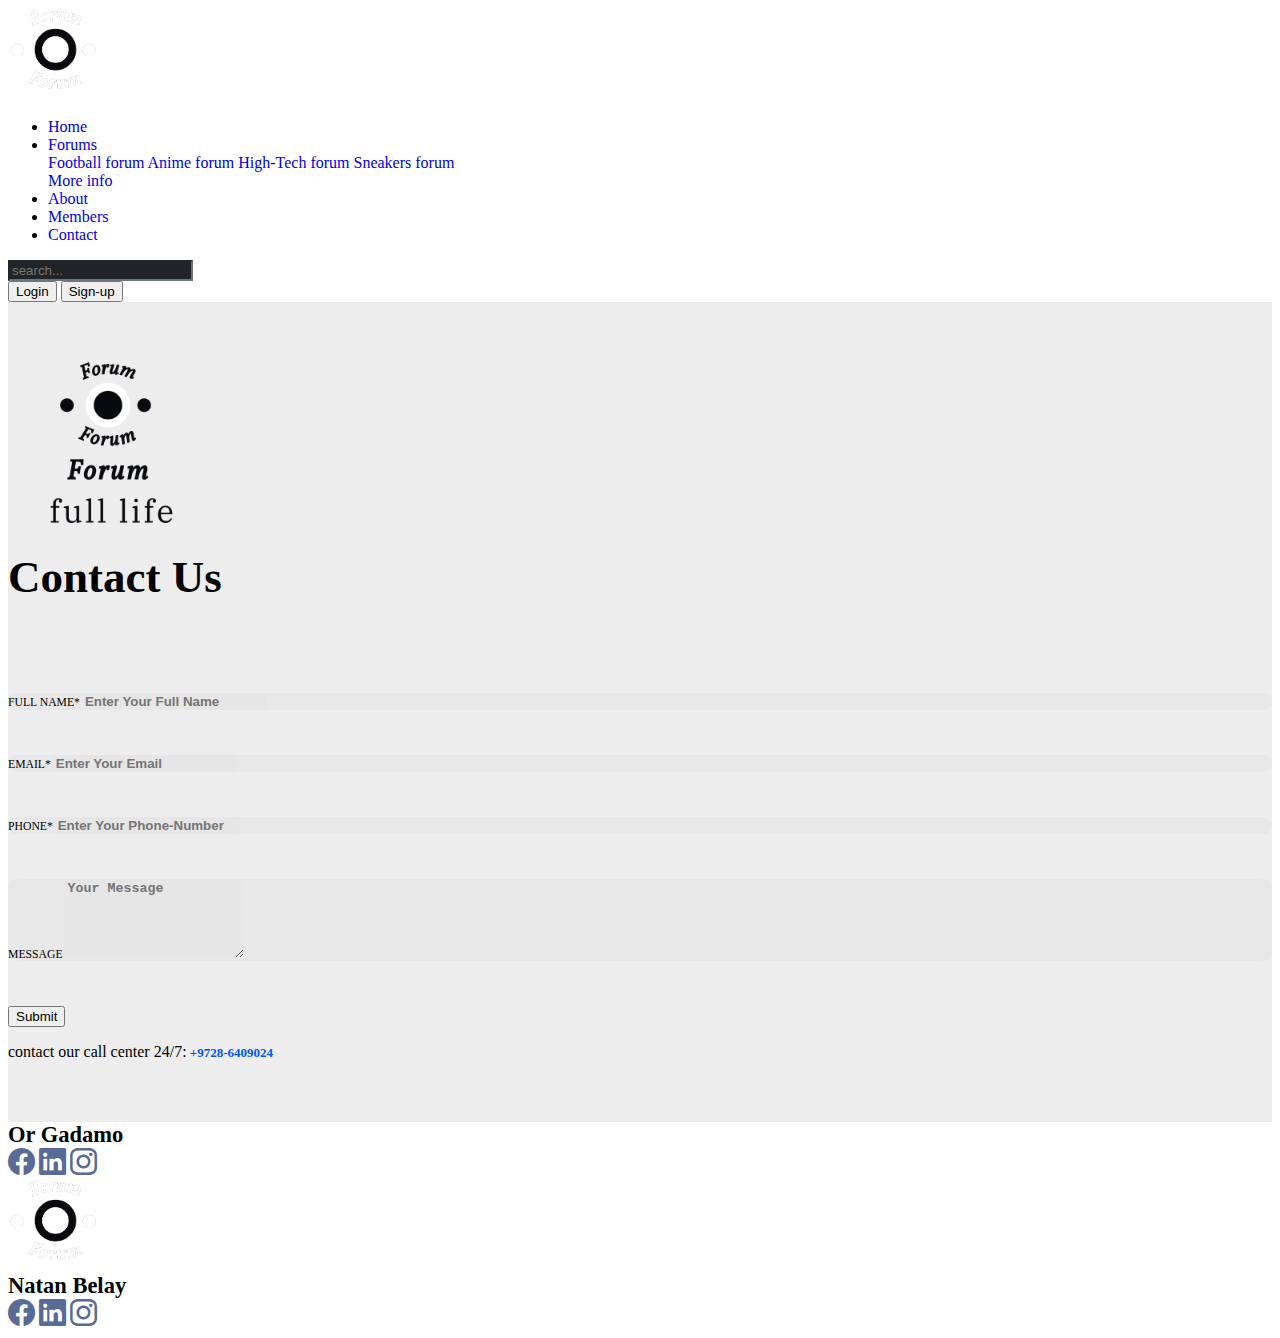
<file: pages/contact.html>
<!DOCTYPE html>
<html lang="en">
  <head>
    <meta charset="UTF-8" />
    <meta http-equiv="X-UA-Compatible" content="IE=edge" />
    <meta name="viewport" content="width=device-width, initial-scale=1.0" />
    <link
      href="https://cdn.jsdelivr.net/npm/bootstrap@5.1.3/dist/css/bootstrap.min.css"
      rel="stylesheet"
      integrity="sha384-1BmE4kWBq78iYhFldvKuhfTAU6auU8tT94WrHftjDbrCEXSU1oBoqyl2QvZ6jIW3"
      crossorigin="anonymous"
    />
    <link
      rel="stylesheet"
      href="https://cdn.jsdelivr.net/npm/bootstrap-icons@1.8.1/font/bootstrap-icons.css"
    />
    <link rel="stylesheet" href="../css/genral.css" />
    <link rel="stylesheet" href="../css/contact.css" />
    <title>contact</title>
  </head>
  <body>
    <header class="bg-dark text-white p-3">
      <div class="container-fluid">
        <div
          class="d-flex flex-wrap align-items-center justify-content-center justify-content-start"
        >
          <a
            href="../index.html"
            class="d-flex algn-items-center mb-2 mb-lg-0 text-white pt-2"
          >
            <img src="../images/flflogo.png" class="logo" alt="" />
          </a>
          <ul
            class="nav col-12 col-lg-auto me-lg-auto mb-2 justify-content-center mb-md-0"
          >
            <li>
              <a href="../index.html" class="nav-link px-2 text-secondary"
                >Home</a
              >
            </li>
            <li class="nav-item dropdown">
              <a
                class="nav-link dropdown-toggle text-white text-decoration-none"
                href="#"
                id="navbarDropdown"
                role="button"
                data-toggle="dropdown"
                aria-haspopup="true"
                aria-expanded="false"
              >
                Forums
              </a>
              <div class="dropdown-menu" aria-labelledby="navbarDropdown">
                <a class="dropdown-item" href="footballT.html"
                  >Football forum</a
                >
                <a class="dropdown-item" href="animeT.html"
                  >Anime forum</a
                >
                <a class="dropdown-item" href="hitecT.html"
                  >High-Tech forum</a
                >
                <a class="dropdown-item" href="SneakersT.html"
                  >Sneakers forum</a
                >
                <div class="dropdown-divider"></div>
                <a class="dropdown-item" href="#">More info</a>
              </div>
            </li>
            <li>
              <a href="aboutus.html" class="nav-link px-2 text-white"
                >About</a
              >
            </li>
            <li>
              <a href="members.html" class="nav-link px-2 text-white"
                >Members</a
              >
            </li>
            <li>
              <a href="contact.html" class="nav-link px-2 text-white"
                >Contact</a
              >
            </li>
          </ul>
          <form class="col-12 col-lg-auto mb-3 mb-lg-0 me-lg-3">
            <input
              type="search"
              class="form-control"
              id="search"
              placeholder="search..."
            />
          </form>
          <div class="text-end">
            <button type="button" class="btn btn-outline-light me-3">
              Login
            </button>
            <button type="button" class="btn btn-warning">Sign-up</button>
          </div>
        </div>
      </div>
    </header>
    <main>
      <div class="container card ">
        <div class="row bg-white card-body">
          <div class="col-12 text-center " id="txtimg">
              <img src="../images/logobnw.png" alt="" id="iconlogo" class="col-12">
            <div>
                <span>Contact Us</span>
              </div>
            </div>
            <form class="col-12">
              <div class="p-2 form-group boxinput">
                <label for="name">FULL NAME*</label>
                <input
                  class="p-2 form-control textbar"
                  type="text"
                  id="name"
                  placeholder="Enter Your Full Name"
                />
              </div>
              <div class="p-2 form-group boxinput">
                <label for="email">EMAIL*</label>
                <input
                  type="email"
                  class="form-control textbar"
                  id="email"
                  placeholder="Enter Your Email"
                />
              </div>
              <div class="p-2 form-group boxinput">
                <label for="number">PHONE*</label>
                <input
                  type="tel"
                  class="form-control textbar"
                  id="number"
                  placeholder="Enter Your Phone-Number"
                />
              </div>
              <div class="p-2 form-group boxinput">
                <label for="email">MESSAGE</label>
                <textarea
                  class="form-control textbar"
                  id="email"
                  placeholder="Your Message"
                  rows="5"
                ></textarea>
              </div>
              <div class="container">
                <div class="row d-flex justify-content-center">
                  <button type="submit" class="btn btn-dark col-7">
                    Submit
                  </button>
                </div>
              </div>
            </form>
          </div>
          <div class="text-center">
          <p>contact our call center 24/7:<span> +9728-6409024</span></p>
        </div>
        </div>
      </div>
    </main>
    <footer class="bg-dark text-light d-flex justify-content-between">
      <div class="d-flex flex-column ml-2">
        <span class="linkname">Or Gadamo</span>
        <div class="d-flex justify-content-between">
          <a href="https://www.facebook.com/or.gadamo.3" target="_blank"
            ><i class="bi bi-facebook icon"></i
          ></a>
          <a
            href="https://www.linkedin.com/in/or-gadamo-3798b1236/"
            target="_blank"
            ><i class="bi bi-linkedin icon"></i
          ></a>
          <a href="https://www.instagram.com/orgadamo/" target="_blank"
            ><i class="bi bi-instagram icon"></i
          ></a>
        </div>
      </div>
      <div class="d-flex align-items-center">
        <a
          href="../index.html"
          class="d-flex algn-items-center mb-2 mb-lg-0 text-white pt-2"
        >
          <img src="../images/flflogo.png" class="logo" alt="" />
        </a>
      </div>
      <div class="d-flex flex-column me-2">
        <span class="linkname">Natan Belay</span>
        <div class="d-flex justify-content-between">
          <a
            href="https://www.facebook.com/profile.php?id=100000186700025"
            target="_blank"
            ><i class="bi bi-facebook icon"></i
          ></a>
          <a href="https://www.linkedin.com/feed/" target="_blank"
            ><i class="bi bi-linkedin icon"></i
          ></a>
          <a href="https://www.instagram.com/natanb112/" target="_blank"
            ><i class="bi bi-instagram icon"></i
          ></a>
        </div>
      </div>
    </footer>
    <script
      src="https://code.jquery.com/jquery-3.2.1.slim.min.js"
      integrity="sha384-KJ3o2DKtIkvYIK3UENzmM7KCkRr/rE9/Qpg6aAZGJwFDMVNA/GpGFF93hXpG5KkN"
      crossorigin="anonymous"
    ></script>
    <script
      src="https://cdn.jsdelivr.net/npm/popper.js@1.12.9/dist/umd/popper.min.js"
      integrity="sha384-ApNbgh9B+Y1QKtv3Rn7W3mgPxhU9K/ScQsAP7hUibX39j7fakFPskvXusvfa0b4Q"
      crossorigin="anonymous"
    ></script>
    <script
      src="https://cdn.jsdelivr.net/npm/bootstrap@4.0.0/dist/js/bootstrap.min.js"
      integrity="sha384-JZR6Spejh4U02d8jOt6vLEHfe/JQGiRRSQQxSfFWpi1MquVdAyjUar5+76PVCmYl"
      crossorigin="anonymous"
    ></script>
  </body>
</html>
</file>
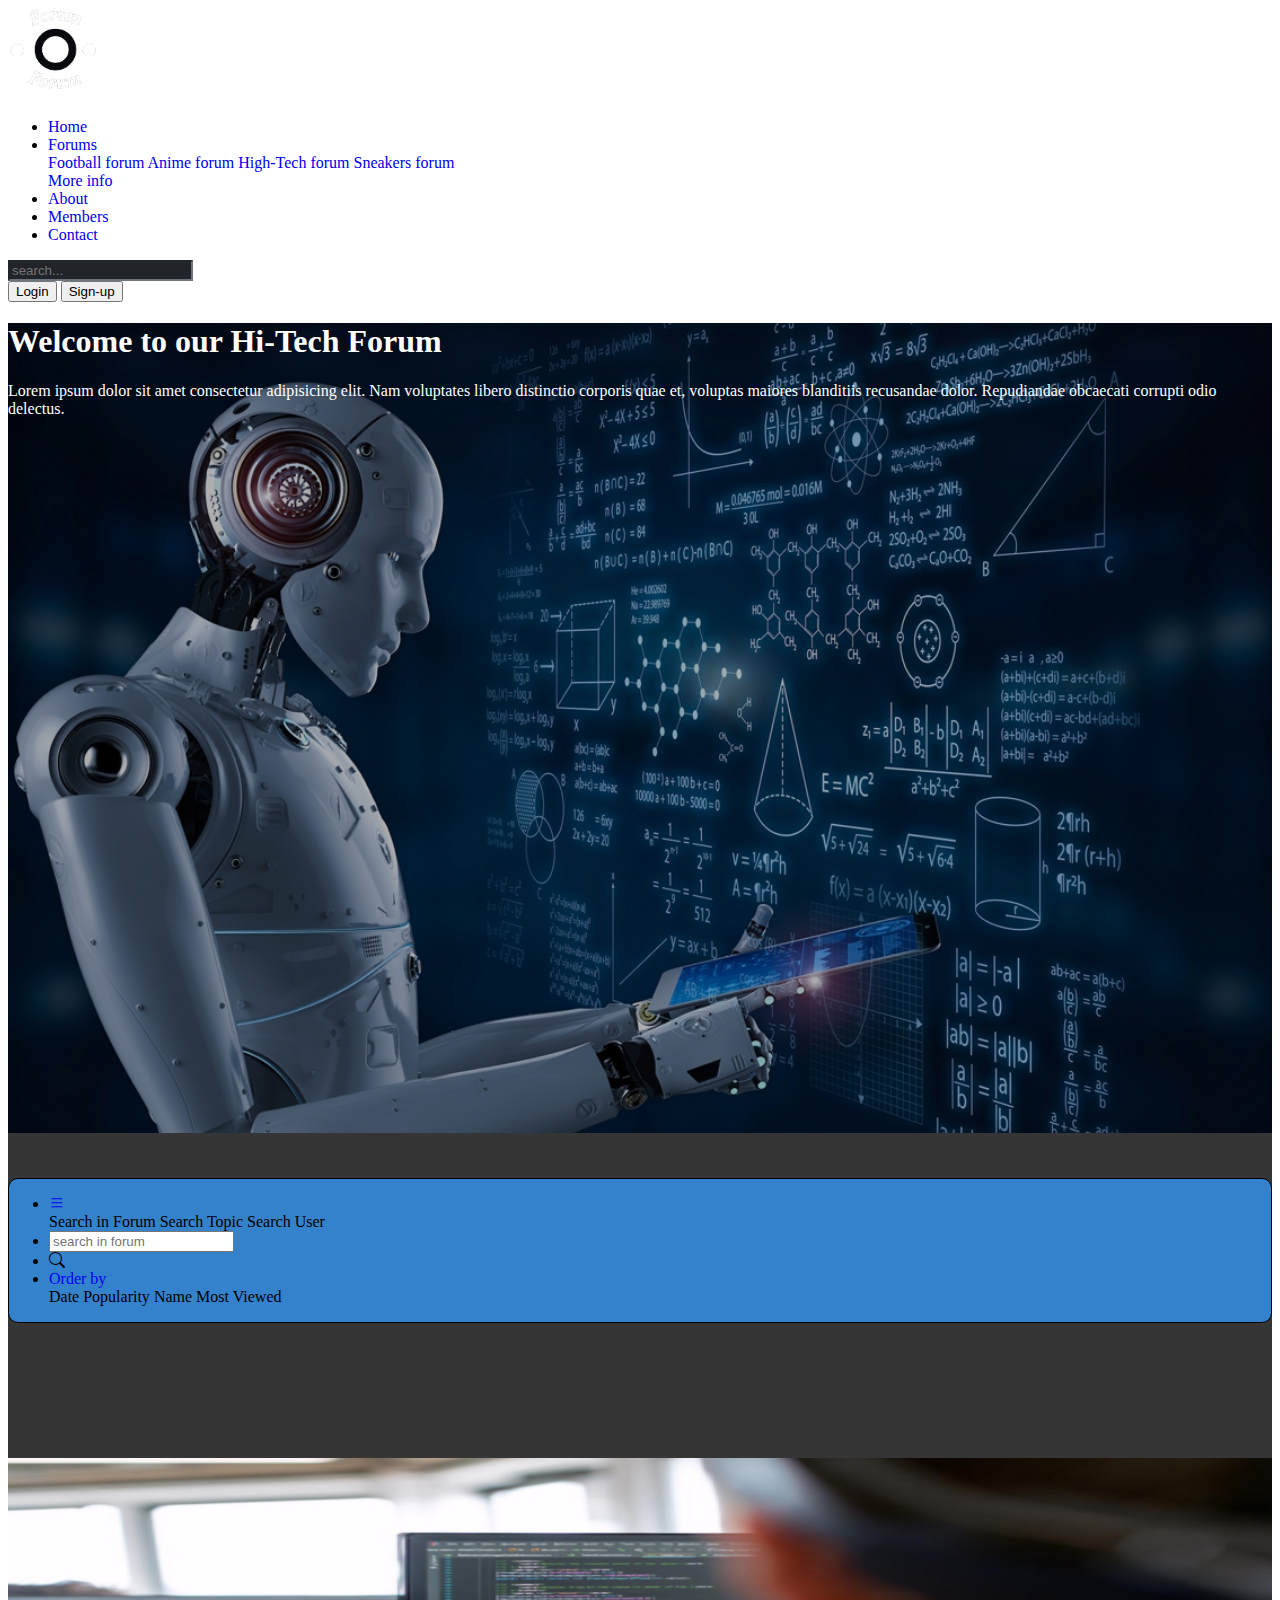
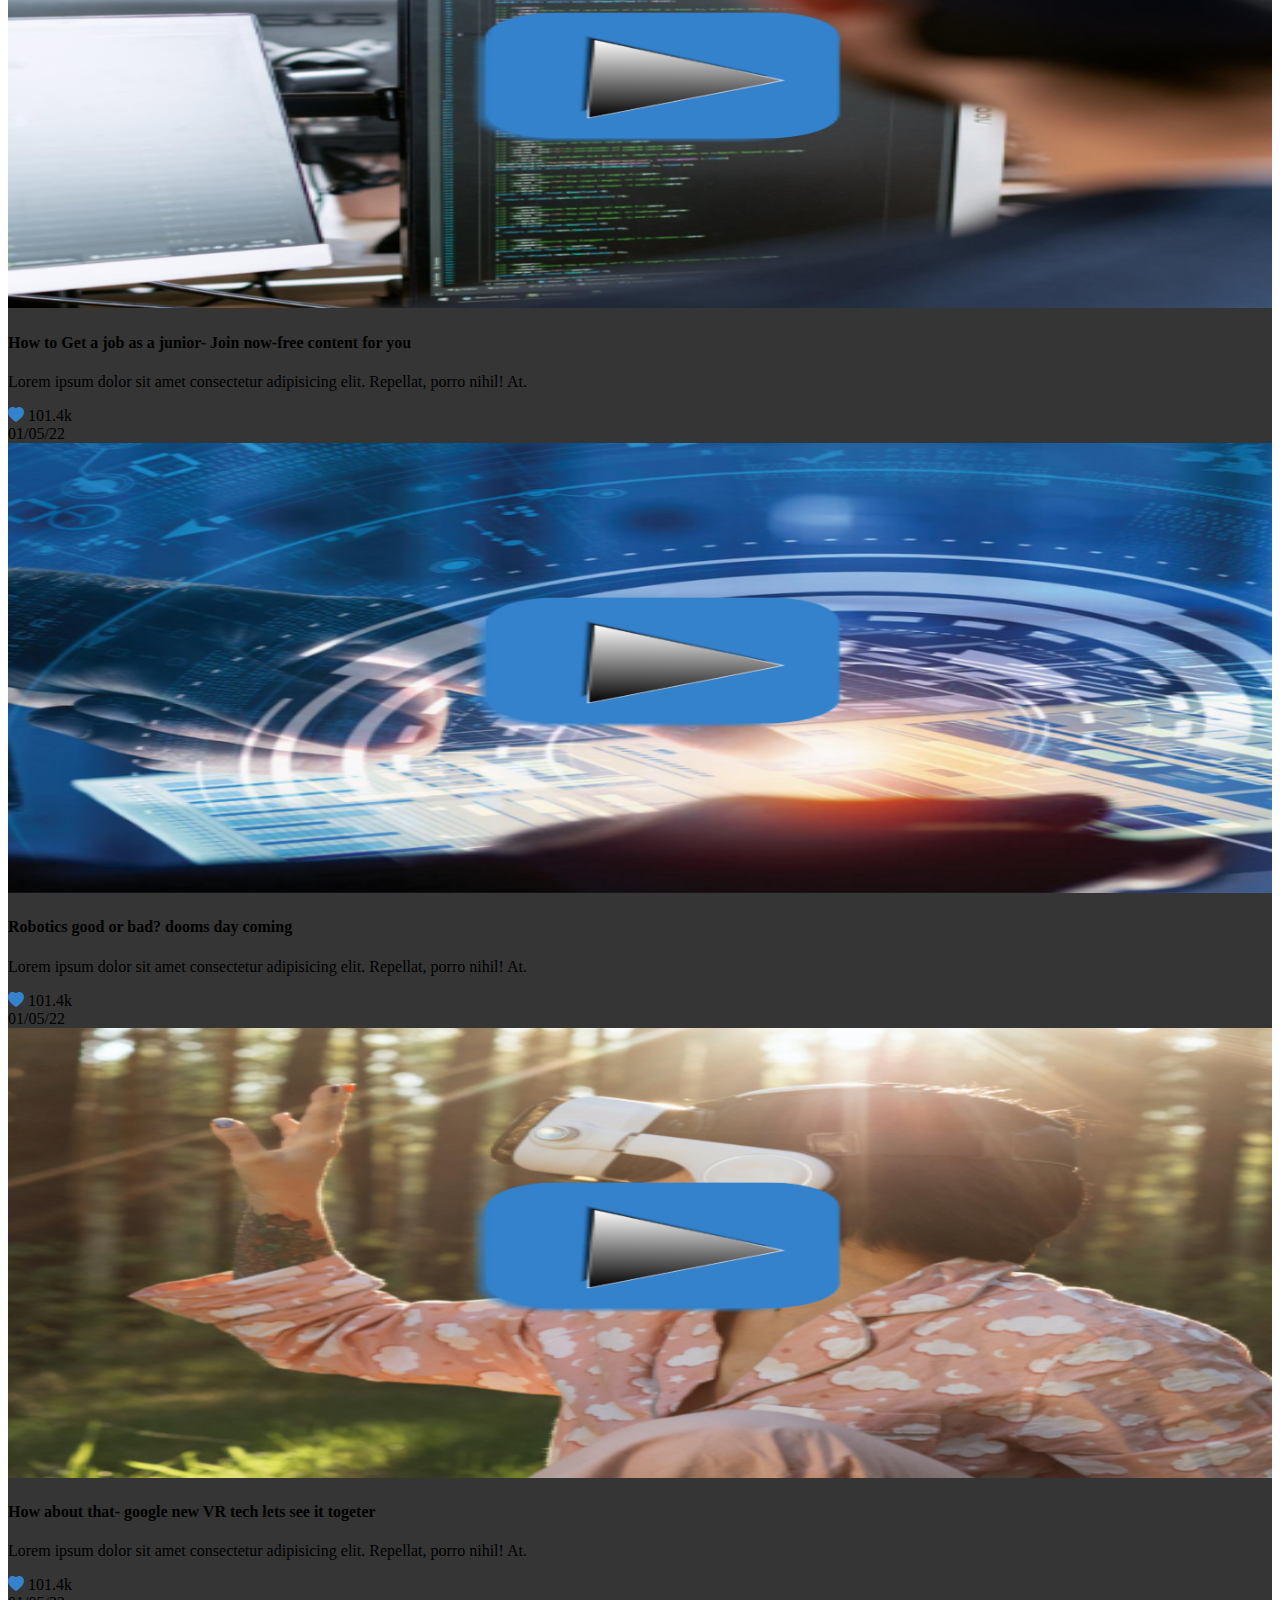
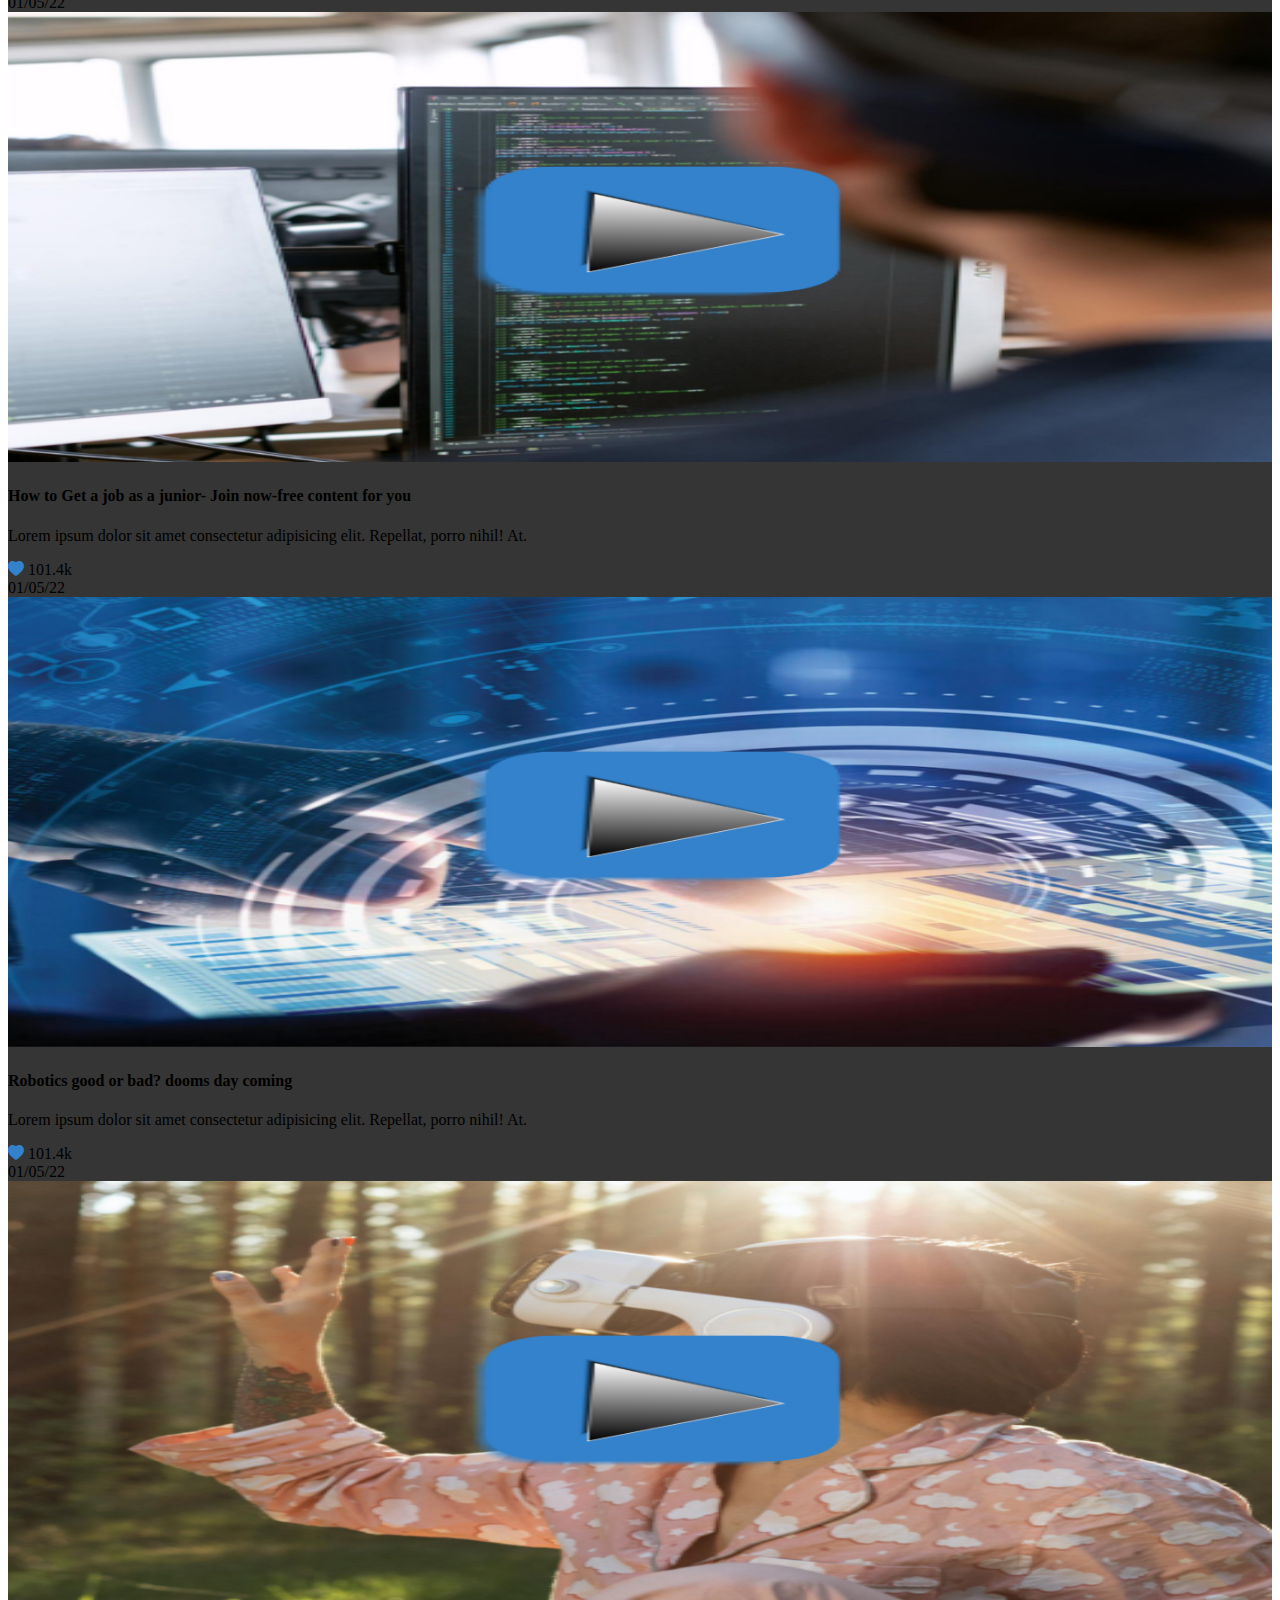
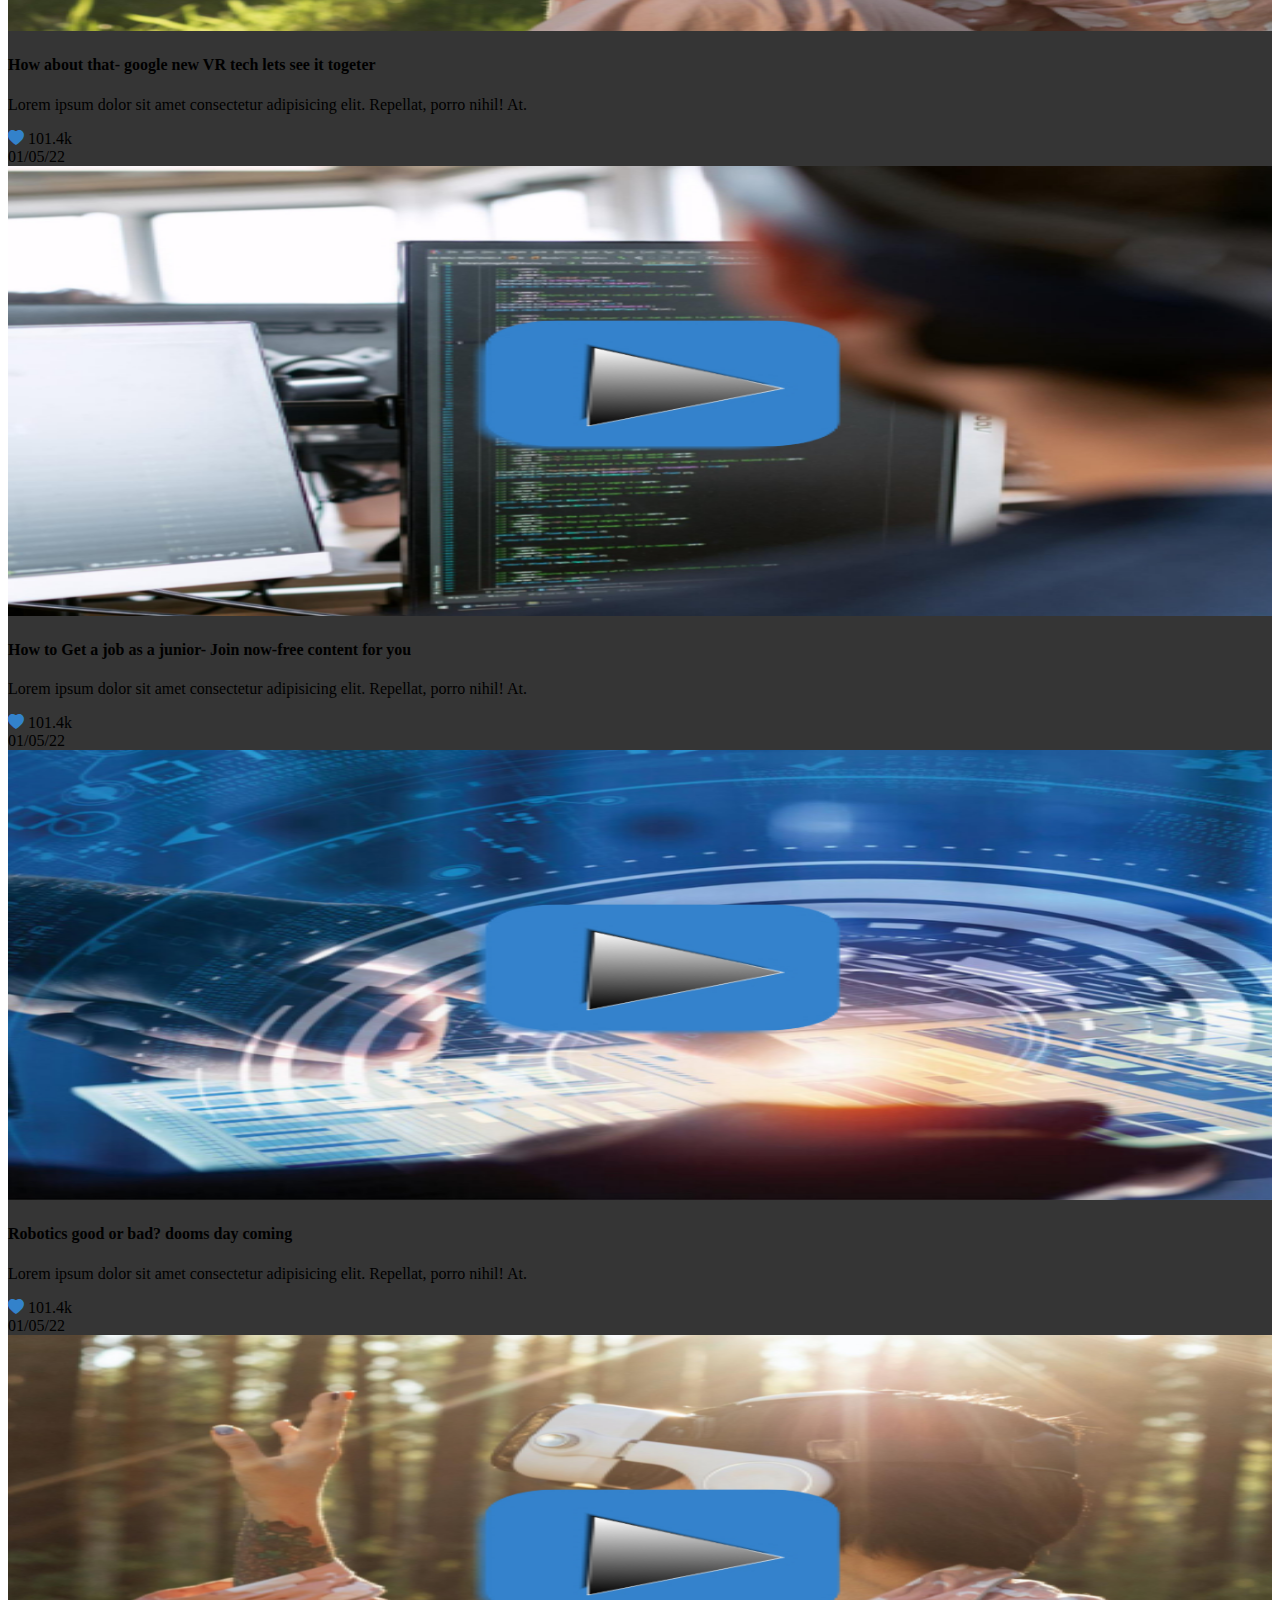
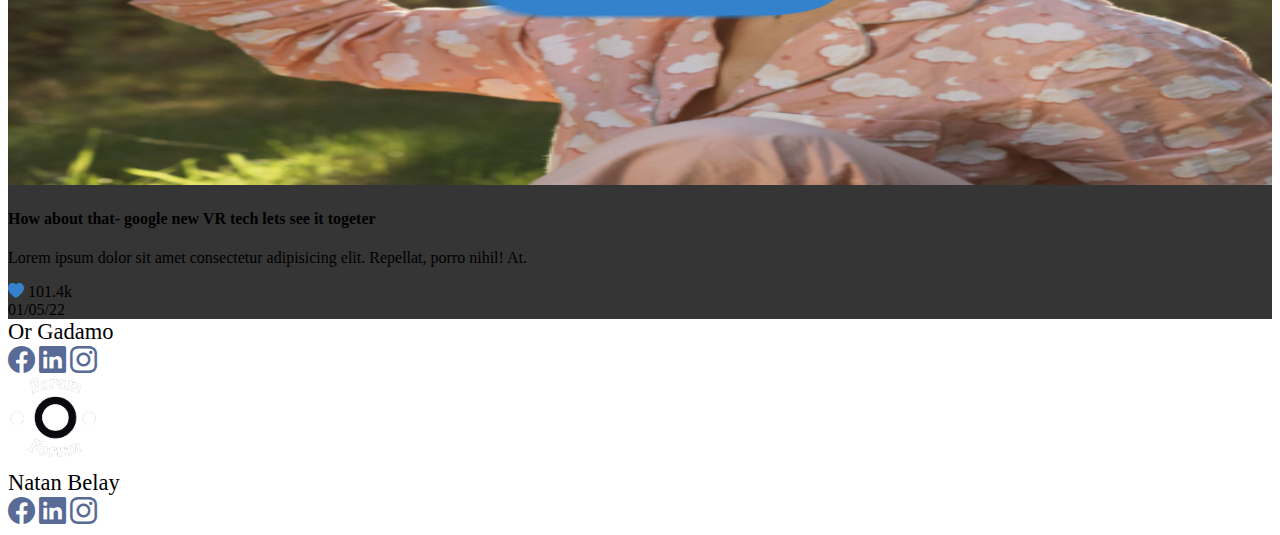
<file: pages/hitecT.html>
<!DOCTYPE html>
<html lang="en">
  <head>
    <meta charset="UTF-8" />
    <meta http-equiv="X-UA-Compatible" content="IE=edge" />
    <meta name="viewport" content="width=device-width, initial-scale=1.0" />
    <link
      href="https://cdn.jsdelivr.net/npm/bootstrap@5.1.3/dist/css/bootstrap.min.css"
      rel="stylesheet"
      integrity="sha384-1BmE4kWBq78iYhFldvKuhfTAU6auU8tT94WrHftjDbrCEXSU1oBoqyl2QvZ6jIW3"
      crossorigin="anonymous"
    />
    <link rel="stylesheet" href="../css/genral.css" />
    <link rel="stylesheet" href="../css/hitechT.css" />
    <link
      rel="stylesheet"
      href="https://cdn.jsdelivr.net/npm/bootstrap-icons@1.8.1/font/bootstrap-icons.css"
    />
    <title>Hi-Tech forum</title>
  </head>
  <body>
    <header class="bg-dark text-white p-3">
      <div class="container-fluid">
        <div
          class="d-flex flex-wrap align-items-center justify-content-center justify-content-start"
        >
          <a
            href="../index.html"
            class="d-flex algn-items-center mb-2 mb-lg-0 text-white pt-2"
          >
            <img src="../images/flflogo.png" class="logo" alt="" />
          </a>
          <ul
            class="nav col-12 col-lg-auto me-lg-auto mb-2 justify-content-center mb-md-0"
          >
            <li>
              <a href="../index.html" class="nav-link px-2 text-secondary"
                >Home</a
              >
            </li>
            <li class="nav-item dropdown">
              <a
                class="nav-link dropdown-toggle text-white text-decoration-none"
                href="#"
                id="navbarDropdown"
                role="button"
                data-toggle="dropdown"
                aria-haspopup="true"
                aria-expanded="false"
              >
                Forums
              </a>
              <div class="dropdown-menu" aria-labelledby="navbarDropdown">
                <a class="dropdown-item" href="footballT.html"
                  >Football forum</a
                >
                <a class="dropdown-item" href="animeT.html"
                  >Anime forum</a
                >
                <a class="dropdown-item" href="hitecT.html"
                  >High-Tech forum</a
                >
                <a class="dropdown-item" href="SneakersT.html"
                  >Sneakers forum</a
                >
                <div class="dropdown-divider"></div>
                <a class="dropdown-item" href="#">More info</a>
              </div>
            </li>
            <li>
              <a href=aboutus.html" class="nav-link px-2 text-white"
                >About</a
              >
            </li>
            <li>
              <a href="members.html" class="nav-link px-2 text-white"
                >Members</a
              >
            </li>
            <li>
              <a href="contact.html" class="nav-link px-2 text-white"
                >Contact</a
              >
            </li>
          </ul>
          <form class="col-12 col-lg-auto mb-3 mb-lg-0 me-lg-3">
            <input
              type="search"
              class="form-control"
              id="search"
              placeholder="search..."
            />
          </form>
          <div class="text-end">
            <button type="button" class="btn btn-outline-light me-3">
              Login
            </button>
            <button type="button" class="btn btn-warning">Sign-up</button>
          </div>
        </div>
      </div>
    </header>
      <main>
         <div id="enterforum" class="d-flex align-items-center">
          <div class="container">
            <div class="row d-flex align-items-center">
              <div class="col-10 col-sm-9 col-md-8 col-lg-6">
                <h1 class="display-2 mb-3">Welcome to our Hi-Tech Forum</h1>
                <p class="mt-3">
                  Lorem ipsum dolor sit amet consectetur adipisicing elit. Nam
                  voluptates libero distinctio corporis quae et, voluptas maiores
                  blanditiis recusandae dolor. Repudiandae obcaecati corrupti odio
                  delectus.
                </p>
              </div>
            </div>
          </div>
        </div> 
        <nav class="navbar-expand" >
          <div class="container p-2" id="mynav">
            <ul class="navbar-nav me-auto d-flex">
              <li class="nav-item dropdown" style="color: black">
                <a
                  class="nav-link dropdown-toggle text-black text-decoration-none"
                  href="#"
                  id="navbarDropdown"
                  role="button"
                  data-toggle="dropdown"
                  aria-haspopup="true"
                  aria-expanded="false"
                  ><i class="bi bi-list"></i
                ></a>
                <div class="dropdown-menu" aria-labelledby="navbarDropdown">
                  <a class="dropdown-item">Search in Forum</a>
                  <a class="dropdown-item">Search Topic</a>
                  <a class="dropdown-item">Search User</a>
                </div>
              </li>
              <li class="nav-item" id="mysearchf">
                <form>
                  <input
                    type="search"
                    class="form-control"
                    placeholder="search in forum"
                  />
                </form>
              </li>
              <li class="nav-item d-flex align-items-center p-2">
                <i class="bi bi-search"></i>
              </li>
              <li class="nav-item dropdown flex-grow-1 d-flex justify-content-end me-4"  style="color: black">
                <a
                  class="nav-link dropdown-toggle text-black text-decoration-none"
                  href="#"
                  id="navbarDropdown"
                  role="button"
                  data-toggle="dropdown"
                  aria-haspopup="true"
                  aria-expanded="false"
                  >Order by</i
                ></a>
                <div class="dropdown-menu" aria-labelledby="navbarDropdown">
                  <a class="dropdown-item">Date</a>
                  <a class="dropdown-item">Popularity</a>
                  <a class="dropdown-item">Name</a>
                  <a class="dropdown-item">Most Viewed</a>
                </div>
              </li>
            </ul>
          </div>
        </nav>
        <div class="container">
            <div class="row">
                <div class="col-12 col-md-6 col-lg-4 d-flex justify-content-center">
                    <div class="card mycard">
                        <img src="/images/hitechvid1.jpeg" class="cardpic" alt="">
                        <div class="card-body text-white text-center">
                            <h4>How to Get a job as a junior- Join now-free content for you</h4>
                            <p>Lorem ipsum dolor sit amet consectetur adipisicing elit. Repellat, porro nihil! At.</p>
                            <div class="d-flex justify-content-between ">
                                <div class="d-flex align-items-center">
                                    <i class="bi bi-heart-fill p-1" style="color: #3382cb;"></i>
                                    <span class="p-1">101.4k</span>
                                </div>
                                <span class="p-1">01/05/22</span>
                            </div>
                        </div>
                    </div>
                </div>
                <div class="col-12 col-md-6 col-lg-4 d-flex justify-content-center">
                    <div class="card mycard">
                        <img src="/images/hitechvid2.jpeg" class="cardpic" alt="">
                        <div class="card-body text-white text-center">
                            <h4>Robotics good or bad? dooms day coming</h4>
                            <p>Lorem ipsum dolor sit amet consectetur adipisicing elit. Repellat, porro nihil! At.</p>
                            <div class="d-flex justify-content-between ">
                                <div class="d-flex align-items-center">
                                    <i class="bi bi-heart-fill p-1" style="color: #3382cb;"></i>
                                    <span class="p-1">101.4k</span>
                                </div>
                                <span class="p-1">01/05/22</span>
                            </div>
                        </div>
                    </div>
                </div>
                <div class="col-12 col-md-6 col-lg-4 d-flex justify-content-center">
                    <div class="card mycard">
                        <img src="../images/hitechvid3.jpeg" class="cardpic" alt="">
                        <div class="card-body text-white text-center">
                            <h4>How about that- google new VR tech lets see it togeter</h4>
                            <p>Lorem ipsum dolor sit amet consectetur adipisicing elit. Repellat, porro nihil! At.</p>
                            <div class="d-flex justify-content-between ">
                                <div class="d-flex align-items-center">
                                    <i class="bi bi-heart-fill p-1" style="color: #3382cb;"></i>
                                    <span class="p-1">101.4k</span>
                                </div>
                                <span class="p-1">01/05/22</span>
                            </div>
                        </div>
                    </div>
                </div>
                <div class="col-12 col-md-6 col-lg-4 d-flex justify-content-center">
                    <div class="card mycard">
                        <img src="../images/hitechvid1.jpeg" class="cardpic" alt="">
                        <div class="card-body text-white text-center">
                            <h4>How to Get a job as a junior- Join now-free content for you</h4>
                            <p>Lorem ipsum dolor sit amet consectetur adipisicing elit. Repellat, porro nihil! At.</p>
                            <div class="d-flex justify-content-between ">
                                <div class="d-flex align-items-center">
                                    <i class="bi bi-heart-fill p-1" style="color: #3382cb;"></i>
                                    <span class="p-1">101.4k</span>
                                </div>
                                <span class="p-1">01/05/22</span>
                            </div>
                        </div>
                    </div>
                </div>
                <div class="col-12 col-md-6 col-lg-4 d-flex justify-content-center">
                    <div class="card mycard">
                        <img src="../images/hitechvid2.jpeg" class="cardpic" alt="">
                        <div class="card-body text-white text-center">
                            <h4>Robotics good or bad? dooms day coming</h4>
                            <p>Lorem ipsum dolor sit amet consectetur adipisicing elit. Repellat, porro nihil! At.</p>
                            <div class="d-flex justify-content-between ">
                                <div class="d-flex align-items-center">
                                    <i class="bi bi-heart-fill p-1" style="color: #3382cb;"></i>
                                    <span class="p-1">101.4k</span>
                                </div>
                                <span class="p-1">01/05/22</span>
                            </div>
                        </div>
                    </div>
                </div>
                <div class="col-12 col-md-6 col-lg-4 d-flex justify-content-center">
                    <div class="card mycard">
                        <img src="../images/hitechvid3.jpeg" class="cardpic" alt="">
                        <div class="card-body text-white text-center">
                            <h4>How about that- google new VR tech lets see it togeter</h4>
                            <p>Lorem ipsum dolor sit amet consectetur adipisicing elit. Repellat, porro nihil! At.</p>
                            <div class="d-flex justify-content-between ">
                                <div class="d-flex align-items-center">
                                    <i class="bi bi-heart-fill p-1" style="color: #3382cb;"></i>
                                    <span class="p-1">101.4k</span>
                                </div>
                                <span class="p-1">01/05/22</span>
                            </div>
                        </div>
                    </div>
                </div>
                <div class="col-12 col-md-6 col-lg-4 d-flex justify-content-center">
                    <div class="card mycard">
                        <img src="../images/hitechvid1.jpeg" class="cardpic" alt="">
                        <div class="card-body text-white text-center">
                            <h4>How to Get a job as a junior- Join now-free content for you</h4>
                            <p>Lorem ipsum dolor sit amet consectetur adipisicing elit. Repellat, porro nihil! At.</p>
                            <div class="d-flex justify-content-between ">
                                <div class="d-flex align-items-center">
                                    <i class="bi bi-heart-fill p-1" style="color: #3382cb;"></i>
                                    <span class="p-1">101.4k</span>
                                </div>
                                <span class="p-1">01/05/22</span>
                            </div>
                        </div>
                    </div>
                </div>
                <div class="col-12 col-md-6 col-lg-4 d-flex justify-content-center">
                    <div class="card mycard">
                        <img src="../images/hitechvid2.jpeg" class="cardpic" alt="">
                        <div class="card-body text-white text-center">
                            <h4>Robotics good or bad? dooms day coming</h4>
                            <p>Lorem ipsum dolor sit amet consectetur adipisicing elit. Repellat, porro nihil! At.</p>
                            <div class="d-flex justify-content-between ">
                                <div class="d-flex align-items-center">
                                    <i class="bi bi-heart-fill p-1" style="color: #3382cb;"></i>
                                    <span class="p-1">101.4k</span>
                                </div>
                                <span class="p-1">01/05/22</span>
                            </div>
                        </div>
                    </div>
                </div>
                <div class="col-12 col-md-6 col-lg-4 d-flex justify-content-center">
                    <div class="card mycard">
                        <img src="../images/hitechvid3.jpeg" class="cardpic" alt="">
                        <div class="card-body text-white text-center">
                            <h4>How about that- google new VR tech lets see it togeter</h4>
                            <p>Lorem ipsum dolor sit amet consectetur adipisicing elit. Repellat, porro nihil! At.</p>
                            <div class="d-flex justify-content-between ">
                                <div class="d-flex align-items-center">
                                    <i class="bi bi-heart-fill p-1" style="color: #3382cb;"></i>
                                    <span class="p-1">101.4k</span>
                                </div>
                                <span class="p-1">01/05/22</span>
                            </div>
                        </div>
                    </div>
                </div>
            </div>
        </div>
        </main>
        <footer class="bg-dark text-light d-flex justify-content-between">
          <div class="d-flex flex-column ml-2">
            <span class="linkname">Or Gadamo</span>
            <div class="d-flex justify-content-between">
              <a href="https://www.facebook.com/or.gadamo.3" target="_blank"
                ><i class="bi bi-facebook icon"></i
              ></a>
              <a
                href="https://www.linkedin.com/in/or-gadamo-3798b1236/"
                target="_blank"
                ><i class="bi bi-linkedin icon"></i
              ></a>
              <a href="https://www.instagram.com/orgadamo/" target="_blank"
                ><i class="bi bi-instagram icon"></i
              ></a>
            </div>
          </div>
          <div class="d-flex align-items-center">
            <a
              href="../index.html"
              class="d-flex algn-items-center mb-2 mb-lg-0 text-white pt-2"
            >
              <img src="../images/flflogo.png" class="logo" alt="" />
            </a>
          </div>
          <div class="d-flex flex-column me-2">
            <span class="linkname">Natan Belay</span>
            <div class="d-flex justify-content-between">
              <a
                href="https://www.facebook.com/profile.php?id=100000186700025"
                target="_blank"
                ><i class="bi bi-facebook icon"></i
              ></a>
              <a href="https://www.linkedin.com/feed/" target="_blank"
                ><i class="bi bi-linkedin icon"></i
              ></a>
              <a href="https://www.instagram.com/natanb112/" target="_blank"
                ><i class="bi bi-instagram icon"></i
              ></a>
            </div>
          </div>
        </footer>
        <script
          src="https://code.jquery.com/jquery-3.2.1.slim.min.js"
          integrity="sha384-KJ3o2DKtIkvYIK3UENzmM7KCkRr/rE9/Qpg6aAZGJwFDMVNA/GpGFF93hXpG5KkN"
          crossorigin="anonymous"
        ></script>
        <script
          src="https://cdn.jsdelivr.net/npm/popper.js@1.12.9/dist/umd/popper.min.js"
          integrity="sha384-ApNbgh9B+Y1QKtv3Rn7W3mgPxhU9K/ScQsAP7hUibX39j7fakFPskvXusvfa0b4Q"
          crossorigin="anonymous"
        ></script>
        <script
          src="https://cdn.jsdelivr.net/npm/bootstrap@4.0.0/dist/js/bootstrap.min.js"
          integrity="sha384-JZR6Spejh4U02d8jOt6vLEHfe/JQGiRRSQQxSfFWpi1MquVdAyjUar5+76PVCmYl"
          crossorigin="anonymous"
        ></script>
  </body>
</html>
</file>
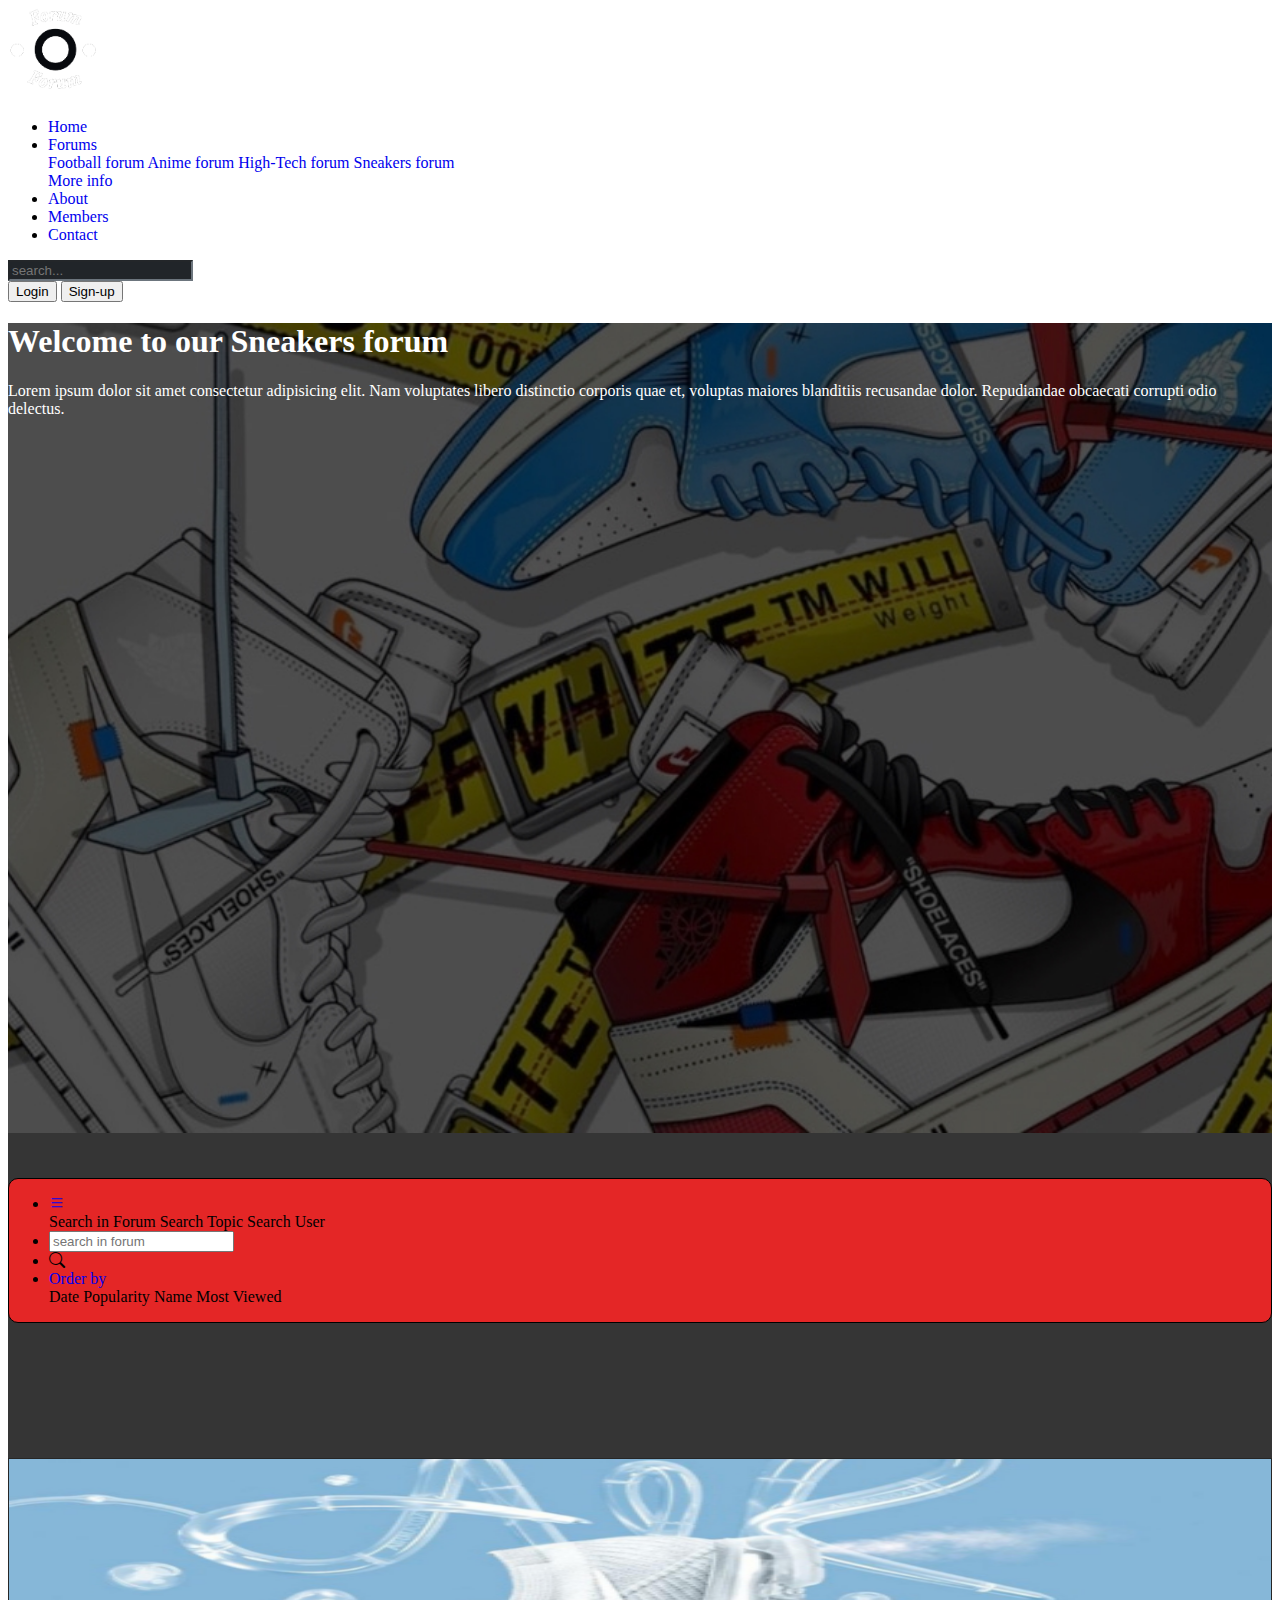
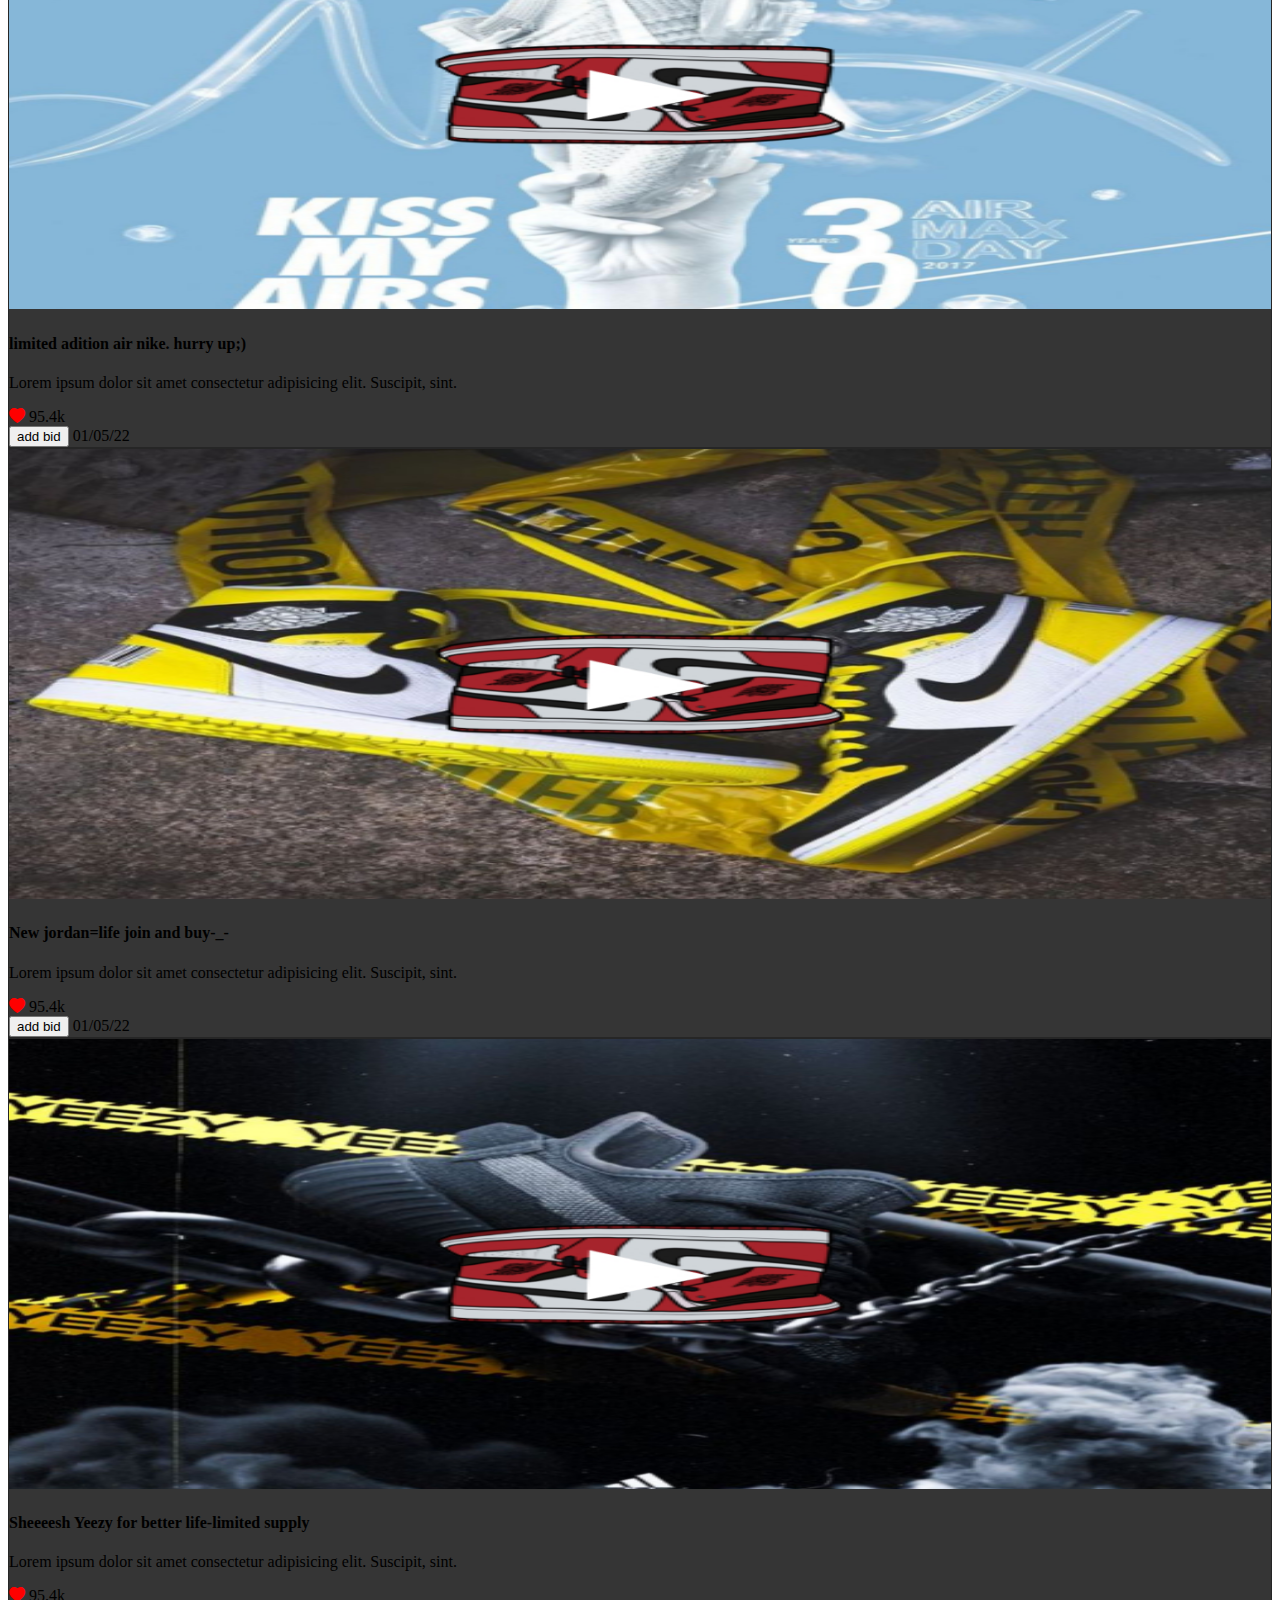
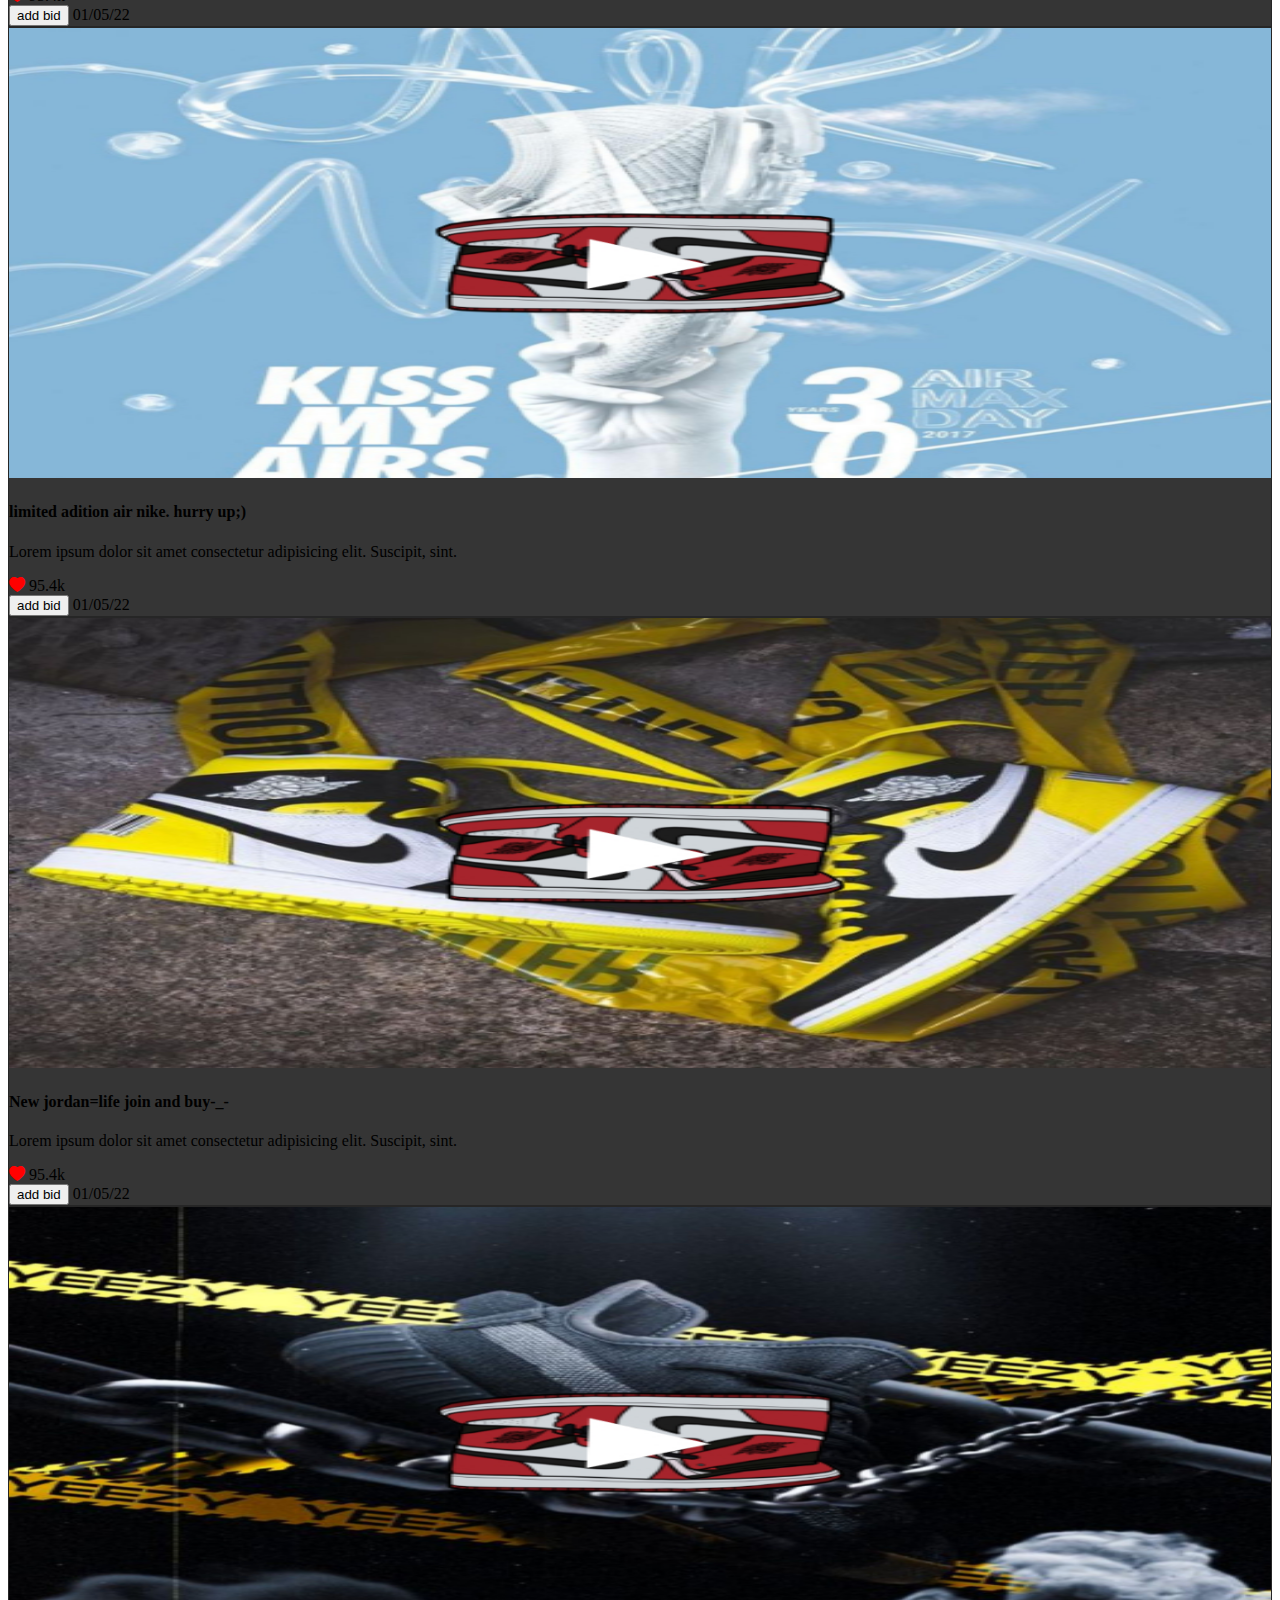
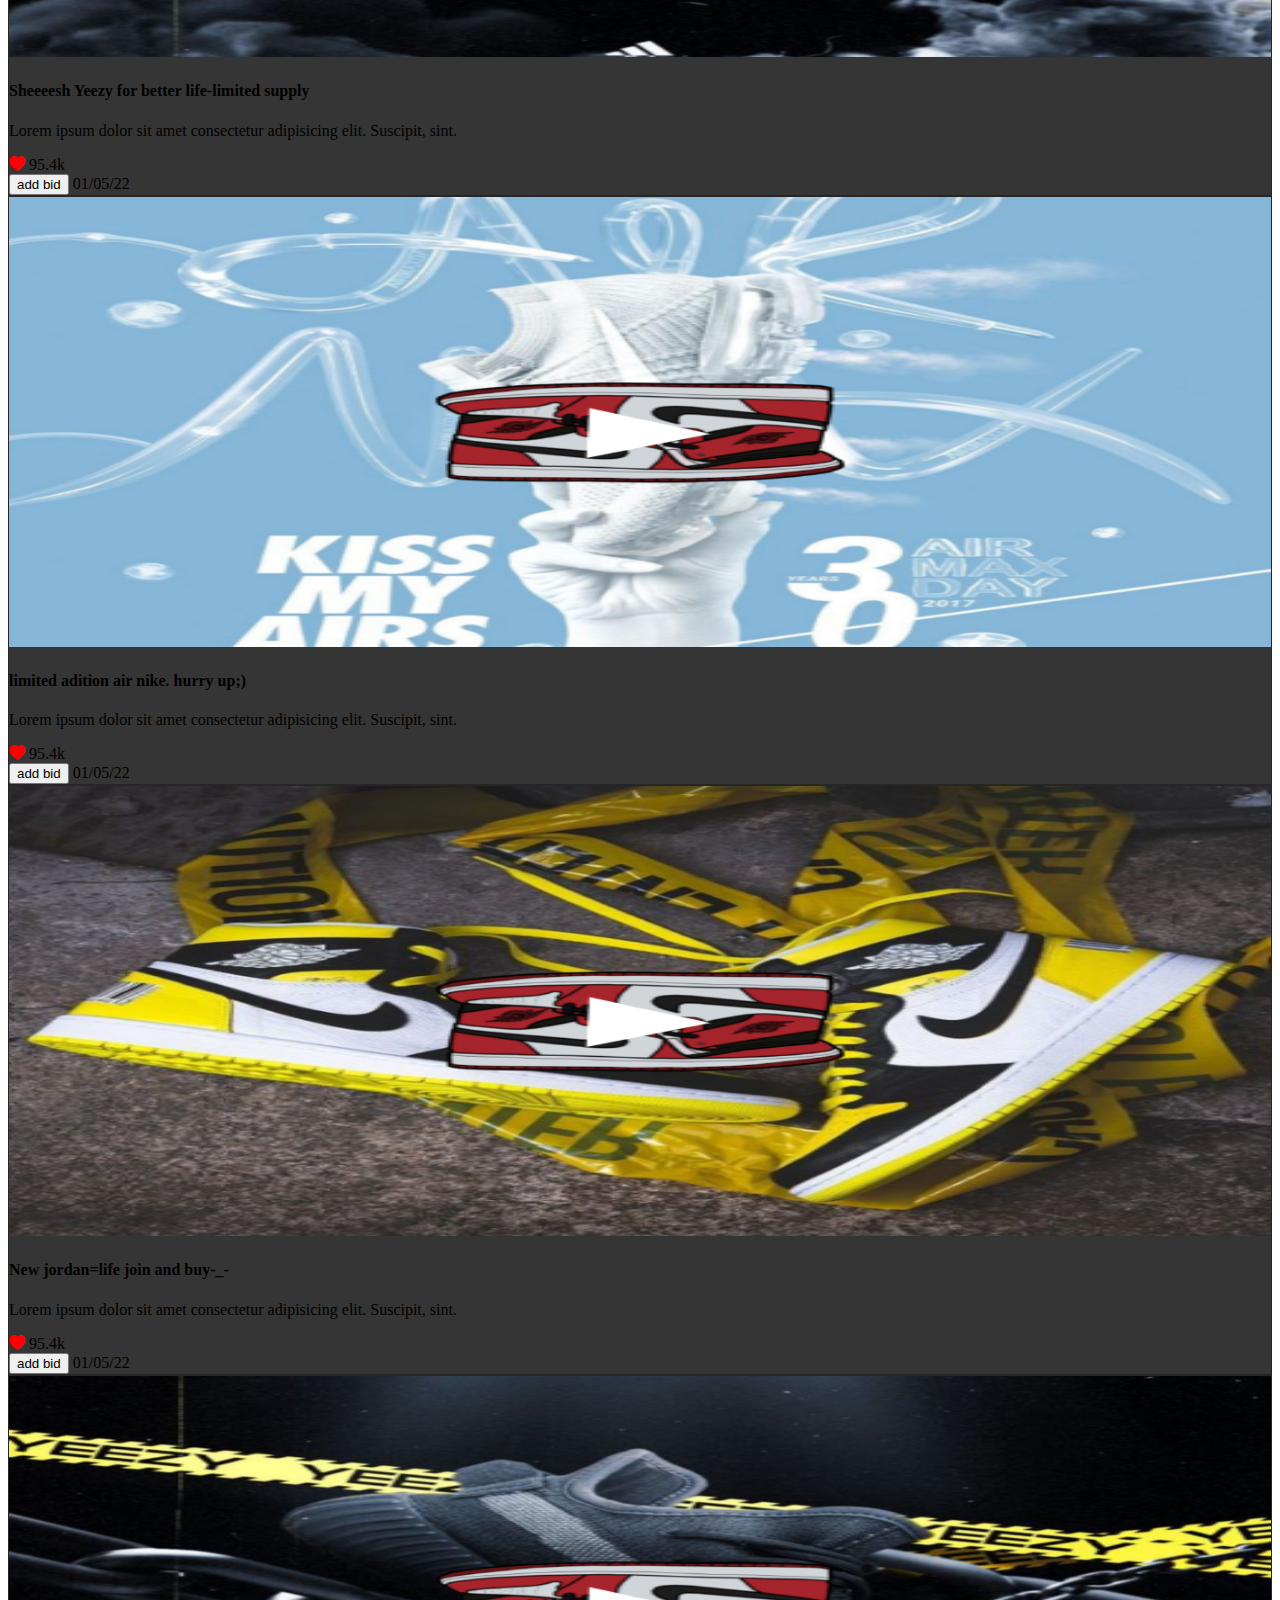
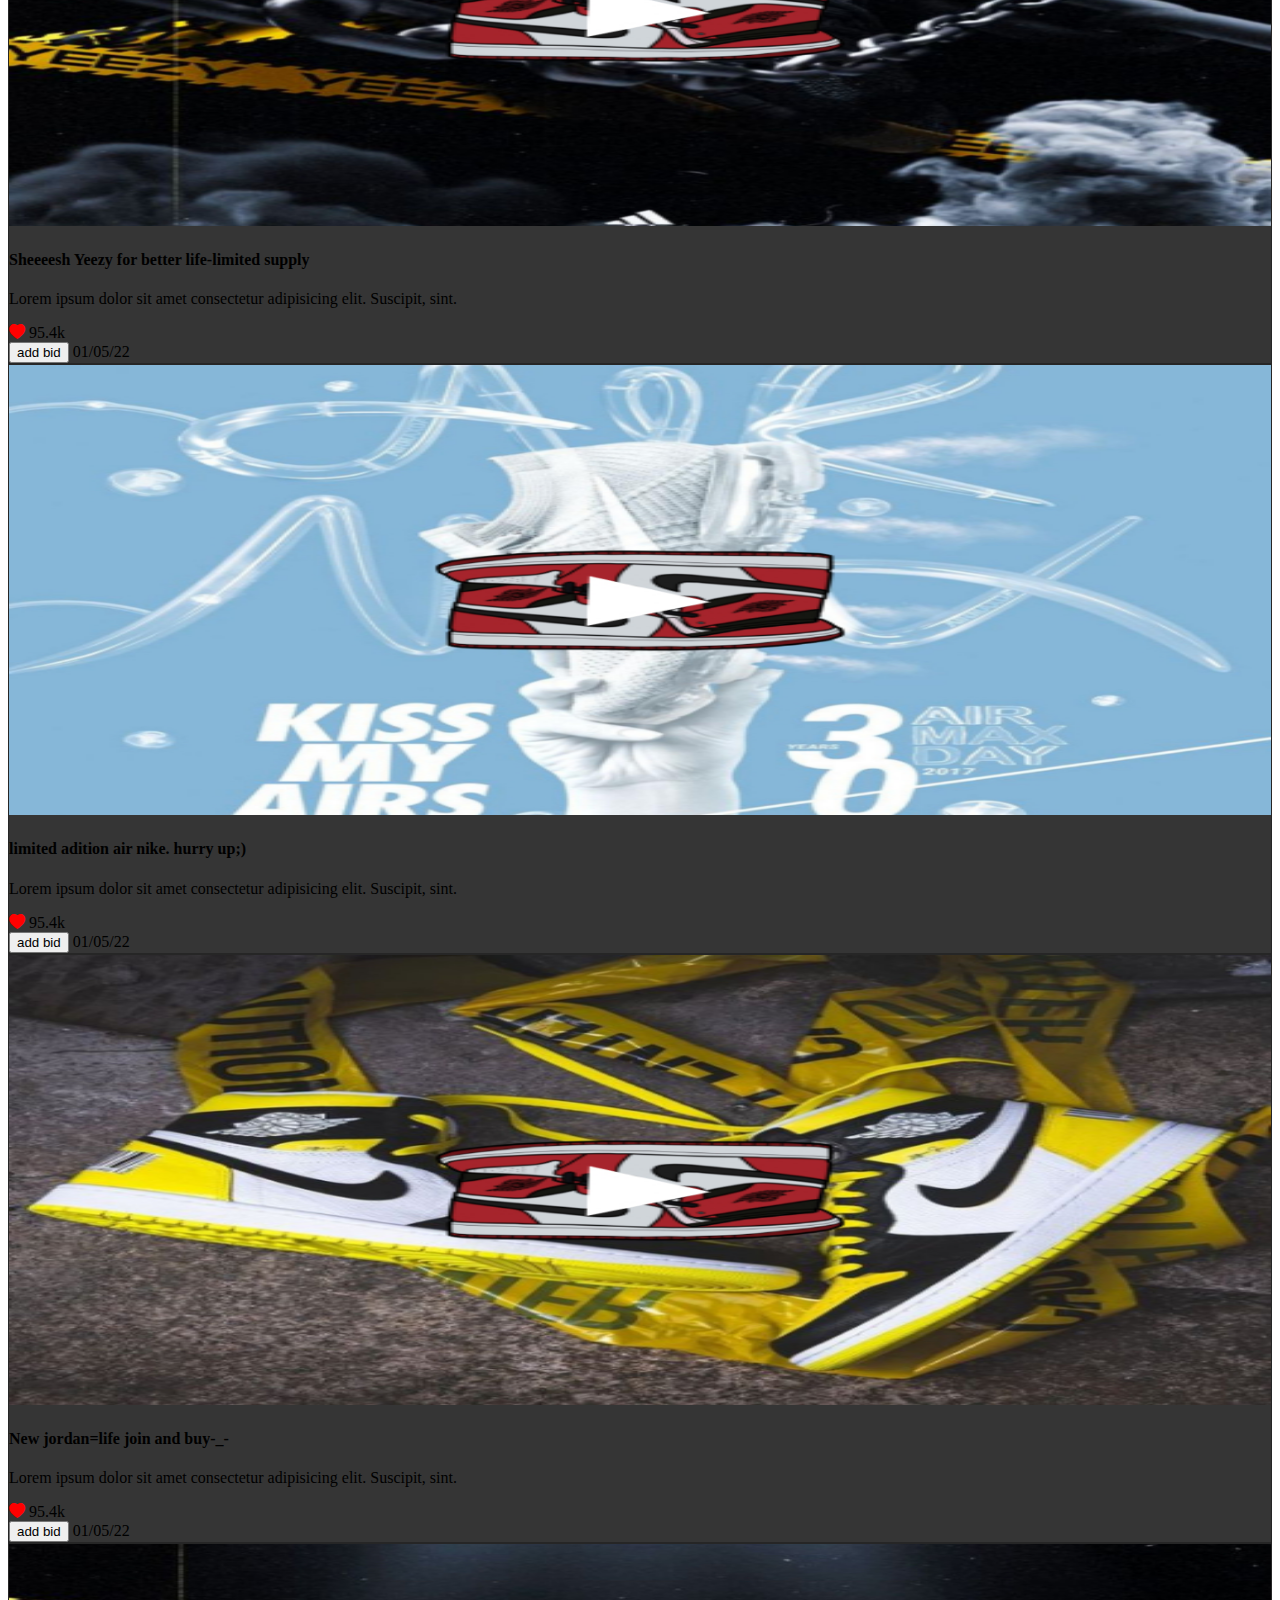
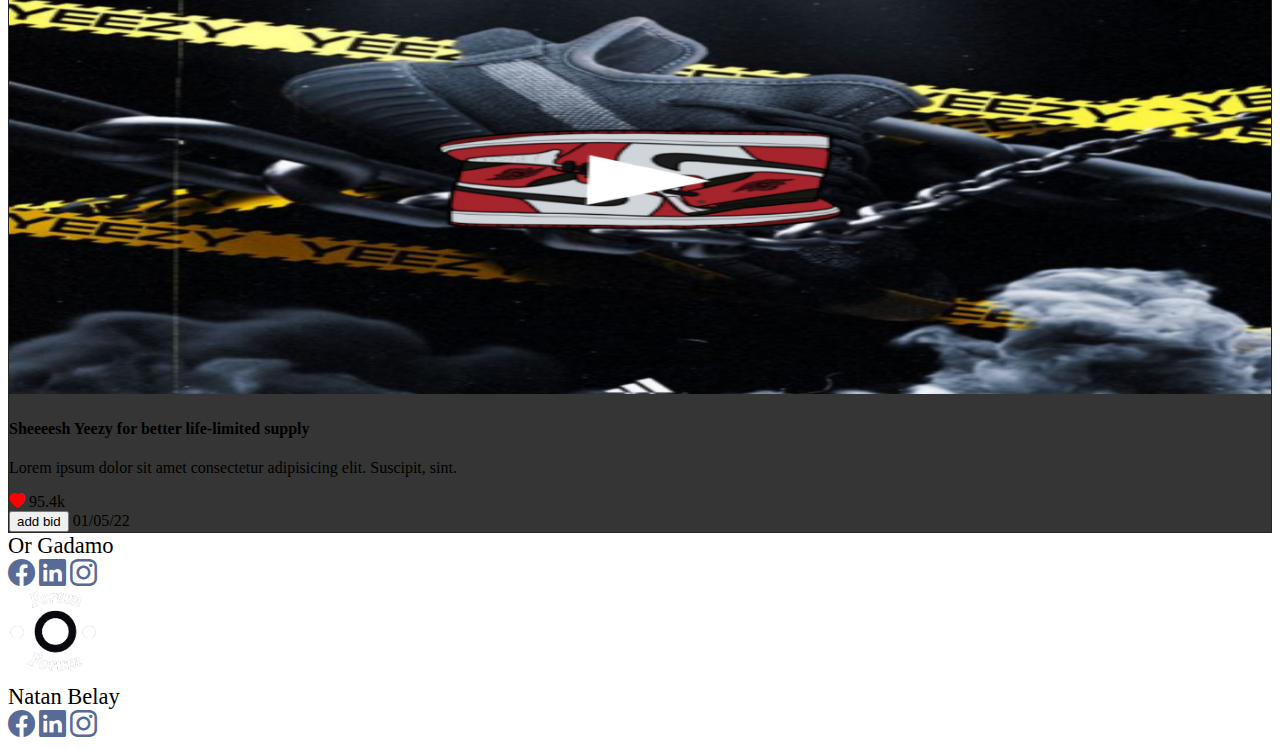
<file: pages/SneakersT.html>
<!DOCTYPE html>
<html lang="en">
  <head>
    <meta charset="UTF-8" />
    <meta http-equiv="X-UA-Compatible" content="IE=edge" />
    <meta name="viewport" content="width=device-width, initial-scale=1.0" />
    <link
      href="https://cdn.jsdelivr.net/npm/bootstrap@5.1.3/dist/css/bootstrap.min.css"
      rel="stylesheet"
      integrity="sha384-1BmE4kWBq78iYhFldvKuhfTAU6auU8tT94WrHftjDbrCEXSU1oBoqyl2QvZ6jIW3"
      crossorigin="anonymous"
    />
    <link rel="stylesheet" href="../css/genral.css" />
    <link rel="stylesheet" href="../css/sneakersT.css" />
    <link
      rel="stylesheet"
      href="https://cdn.jsdelivr.net/npm/bootstrap-icons@1.8.1/font/bootstrap-icons.css"
    />
    <title>Sneakers forum</title>
  </head>
  <body>
    <header class="bg-dark text-white p-3">
        <div class="container-fluid">
          <div
            class="d-flex flex-wrap align-items-center justify-content-center justify-content-start"
          >
            <a
              href="../index.html"
              class="d-flex algn-items-center mb-2 mb-lg-0 text-white pt-2"
            >
              <img src="../images/flflogo.png" class="logo" alt="" />
            </a>
            <ul
              class="nav col-12 col-lg-auto me-lg-auto mb-2 justify-content-center mb-md-0"
            >
              <li>
                <a href="../index.html" class="nav-link px-2 text-secondary"
                  >Home</a
                >
              </li>
              <li class="nav-item dropdown">
                <a
                  class="nav-link dropdown-toggle text-white text-decoration-none"
                  href="#"
                  id="navbarDropdown"
                  role="button"
                  data-toggle="dropdown"
                  aria-haspopup="true"
                  aria-expanded="false"
                >
                  Forums
                </a>
                <div class="dropdown-menu" aria-labelledby="navbarDropdown">
                  <a class="dropdown-item" href="footballT.html"
                    >Football forum</a
                  >
                  <a class="dropdown-item" href="animeT.html"
                    >Anime forum</a
                  >
                  <a class="dropdown-item" href="hitecT.html"
                    >High-Tech forum</a
                  >
                  <a class="dropdown-item" href="#">Sneakers forum</a>
                  <div class="dropdown-divider"></div>
                  <a class="dropdown-item" href="#">More info</a>
                </div>
              </li>
              <li>
                <a href="aboutus.html" class="nav-link px-2 text-white"
                  >About</a
                >
              </li>
              <li>
                <a href="members.html" class="nav-link px-2 text-white"
                  >Members</a
                >
              </li>
              <li>
                <a href="contact.html" class="nav-link px-2 text-white"
                  >Contact</a
                >
              </li>
            </ul>
            <form class="col-12 col-lg-auto mb-3 mb-lg-0 me-lg-3">
              <input
                type="search"
                class="form-control"
                id="search"
                placeholder="search..."
              />
            </form>
            <div class="text-end">
              <button type="button" class="btn btn-outline-light me-3">
                Login
              </button>
              <button type="button" class="btn btn-warning">Sign-up</button>
            </div>
          </div>
        </div>
      </header>
      <main>
         <div id="enterforum" class="d-flex align-items-center">
          <div class="container">
            <div class="row d-flex align-items-center">
              <div class="col-10 col-sm-9 col-md-8 col-lg-6">
                <h1 class="display-2 mb-3">Welcome to our Sneakers forum</h1>
                <p class="mt-3">
                  Lorem ipsum dolor sit amet consectetur adipisicing elit. Nam
                  voluptates libero distinctio corporis quae et, voluptas maiores
                  blanditiis recusandae dolor. Repudiandae obcaecati corrupti odio
                  delectus.
                </p>
              </div>
            </div>
          </div>
        </div> 
        <nav class="navbar-expand" >
          <div class="container p-2" id="mynav">
            <ul class="navbar-nav me-auto d-flex">
              <li class="nav-item dropdown" style="color: black">
                <a
                  class="nav-link dropdown-toggle text-black text-decoration-none"
                  href="#"
                  id="navbarDropdown"
                  role="button"
                  data-toggle="dropdown"
                  aria-haspopup="true"
                  aria-expanded="false"
                  ><i class="bi bi-list"></i
                ></a>
                <div class="dropdown-menu" aria-labelledby="navbarDropdown">
                  <a class="dropdown-item">Search in Forum</a>
                  <a class="dropdown-item">Search Topic</a>
                  <a class="dropdown-item">Search User</a>
                </div>
              </li>
              <li class="nav-item" id="mysearchf">
                <form>
                  <input
                    type="search"
                    class="form-control"
                    placeholder="search in forum"
                  />
                </form>
              </li>
              <li class="nav-item d-flex align-items-center p-2">
                <i class="bi bi-search"></i>
              </li>
              <li class="nav-item dropdown flex-grow-1 d-flex justify-content-end me-4"  style="color: black">
                <a
                  class="nav-link dropdown-toggle text-black text-decoration-none"
                  href="#"
                  id="navbarDropdown"
                  role="button"
                  data-toggle="dropdown"
                  aria-haspopup="true"
                  aria-expanded="false"
                  >Order by</i
                ></a>
                <div class="dropdown-menu" aria-labelledby="navbarDropdown">
                  <a class="dropdown-item">Date</a>
                  <a class="dropdown-item">Popularity</a>
                  <a class="dropdown-item">Name</a>
                  <a class="dropdown-item">Most Viewed</a>
                </div>
              </li>
            </ul>
          </div>
        </nav>
        <div class="container text-white pb-5">
          <div class="row">
            <div class="col-12 col-sm-6 col-lg-4 borderit p-4">
              <div class="card mycard">
                <div class="conit">
                   <img src="../images/airnike.jpeg" alt="" class="cardpic">
                   <div class="card-body">
                    <h4>limited adition air nike. hurry up;)</h4>
                    <p>Lorem ipsum dolor sit amet consectetur adipisicing elit. Suscipit, sint.</p>
                   </div>
                   <div class="d-flex justify-content-between ">
                    <div class="d-flex align-items-center">
                        <i class="bi bi-heart-fill p-1" style="color: red;"></i>
                        <span class="p-1">95.4k</span>
                    </div>
                    <button type="button" class="btn btn-danger">add bid</button>
                    <span class="p-1">01/05/22</span>
                </div>
                </div>
              </div>
            </div>
            <div class="col-12 col-sm-6 col-lg-4 borderit p-4">
              <div class="card mycard">
                <div class="conit">
                   <img src="../images/sneakersjordan.jpeg" alt="" class="cardpic">
                   <div class="card-body">
                    <h4>New jordan=life join and buy-_-</h4>
                    <p>Lorem ipsum dolor sit amet consectetur adipisicing elit. Suscipit, sint.</p>
                   </div>
                   <div class="d-flex justify-content-between ">
                    <div class="d-flex align-items-center">
                        <i class="bi bi-heart-fill p-1" style="color: red;"></i>
                        <span class="p-1">95.4k</span>
                    </div>
                    <button type="button" class="btn btn-danger">add bid</button>
                    <span class="p-1">01/05/22</span>
                </div>
                </div>
              </div>
            </div>
            <div class="col-12 col-sm-6 col-lg-4 borderit p-4">
              <div class="card mycard">
                <div class="conit">
                   <img src="../images/yeezy.jpeg" alt="" class="cardpic">
                   <div class="card-body">
                    <h4>Sheeeesh Yeezy for better life-limited supply</h4>
                    <p>Lorem ipsum dolor sit amet consectetur adipisicing elit. Suscipit, sint.</p>
                   </div>
                   <div class="d-flex justify-content-between ">
                    <div class="d-flex align-items-center">
                        <i class="bi bi-heart-fill p-1" style="color: red;"></i>
                        <span class="p-1">95.4k</span>
                    </div>
                    <button type="button" class="btn btn-danger">add bid</button>
                    <span class="p-1">01/05/22</span>
                </div>
                </div>
              </div>
            </div>
            <div class="col-12 col-sm-6 col-lg-4 borderit p-4">
              <div class="card mycard">
                <div class="conit">
                   <img src="../images/airnike.jpeg" alt="" class="cardpic">
                   <div class="card-body">
                    <h4>limited adition air nike. hurry up;)</h4>
                    <p>Lorem ipsum dolor sit amet consectetur adipisicing elit. Suscipit, sint.</p>
                   </div>
                   <div class="d-flex justify-content-between ">
                    <div class="d-flex align-items-center">
                        <i class="bi bi-heart-fill p-1" style="color: red;"></i>
                        <span class="p-1">95.4k</span>
                    </div>
                    <button type="button" class="btn btn-danger">add bid</button>
                    <span class="p-1">01/05/22</span>
                </div>
                </div>
              </div>
            </div>
            <div class="col-12 col-sm-6 col-lg-4 borderit p-4">
              <div class="card mycard">
                <div class="conit">
                   <img src="../images/sneakersjordan.jpeg" alt="" class="cardpic">
                   <div class="card-body">
                    <h4>New jordan=life join and buy-_-</h4>
                    <p>Lorem ipsum dolor sit amet consectetur adipisicing elit. Suscipit, sint.</p>
                   </div>
                   <div class="d-flex justify-content-between ">
                    <div class="d-flex align-items-center">
                        <i class="bi bi-heart-fill p-1" style="color: red;"></i>
                        <span class="p-1">95.4k</span>
                    </div>
                    <button type="button" class="btn btn-danger">add bid</button>
                    <span class="p-1">01/05/22</span>
                </div>
                </div>
              </div>
            </div>
            <div class="col-12 col-sm-6 col-lg-4 borderit p-4">
              <div class="card mycard">
                <div class="conit">
                   <img src="../images/yeezy.jpeg" alt="" class="cardpic">
                   <div class="card-body">
                    <h4>Sheeeesh Yeezy for better life-limited supply</h4>
                    <p>Lorem ipsum dolor sit amet consectetur adipisicing elit. Suscipit, sint.</p>
                   </div>
                   <div class="d-flex justify-content-between ">
                    <div class="d-flex align-items-center">
                        <i class="bi bi-heart-fill p-1" style="color: red;"></i>
                        <span class="p-1">95.4k</span>
                    </div>
                    <button type="button" class="btn btn-danger">add bid</button>
                    <span class="p-1">01/05/22</span>
                </div>
                </div>
              </div>
            </div>
            <div class="col-12 col-sm-6 col-lg-4 borderit p-4">
              <div class="card mycard">
                <div class="conit">
                   <img src="../images/airnike.jpeg" alt="" class="cardpic">
                   <div class="card-body">
                    <h4>limited adition air nike. hurry up;)</h4>
                    <p>Lorem ipsum dolor sit amet consectetur adipisicing elit. Suscipit, sint.</p>
                   </div>
                   <div class="d-flex justify-content-between ">
                    <div class="d-flex align-items-center">
                        <i class="bi bi-heart-fill p-1" style="color: red;"></i>
                        <span class="p-1">95.4k</span>
                    </div>
                    <button type="button" class="btn btn-danger">add bid</button>
                    <span class="p-1">01/05/22</span>
                </div>
                </div>
              </div>
            </div>
            <div class="col-12 col-sm-6 col-lg-4 borderit p-4">
              <div class="card mycard">
                <div class="conit">
                   <img src="../images/sneakersjordan.jpeg" alt="" class="cardpic">
                   <div class="card-body">
                    <h4>New jordan=life join and buy-_-</h4>
                    <p>Lorem ipsum dolor sit amet consectetur adipisicing elit. Suscipit, sint.</p>
                   </div>
                   <div class="d-flex justify-content-between ">
                    <div class="d-flex align-items-center">
                        <i class="bi bi-heart-fill p-1" style="color: red;"></i>
                        <span class="p-1">95.4k</span>
                    </div>
                    <button type="button" class="btn btn-danger">add bid</button>
                    <span class="p-1">01/05/22</span>
                </div>
                </div>
              </div>
            </div>
            <div class="col-12 col-sm-6 col-lg-4 borderit p-4">
              <div class="card mycard">
                <div class="conit">
                   <img src="../images/yeezy.jpeg" alt="" class="cardpic">
                   <div class="card-body">
                    <h4>Sheeeesh Yeezy for better life-limited supply</h4>
                    <p>Lorem ipsum dolor sit amet consectetur adipisicing elit. Suscipit, sint.</p>
                   </div>
                   <div class="d-flex justify-content-between ">
                    <div class="d-flex align-items-center">
                        <i class="bi bi-heart-fill p-1" style="color: red;"></i>
                        <span class="p-1">95.4k</span>
                    </div>
                    <button type="button" class="btn btn-danger">add bid</button>
                    <span class="p-1">01/05/22</span>
                </div>
                </div>
              </div>
            </div>
            <div class="col-12 col-sm-6 col-lg-4 borderit p-4">
              <div class="card mycard">
                <div class="conit">
                   <img src="../images/airnike.jpeg" alt="" class="cardpic">
                   <div class="card-body">
                    <h4>limited adition air nike. hurry up;)</h4>
                    <p>Lorem ipsum dolor sit amet consectetur adipisicing elit. Suscipit, sint.</p>
                   </div>
                   <div class="d-flex justify-content-between ">
                    <div class="d-flex align-items-center">
                        <i class="bi bi-heart-fill p-1" style="color: red;"></i>
                        <span class="p-1">95.4k</span>
                    </div>
                    <button type="button" class="btn btn-danger">add bid</button>
                    <span class="p-1">01/05/22</span>
                </div>
                </div>
              </div>
            </div>
            <div class="col-12 col-sm-6 col-lg-4 borderit p-4">
              <div class="card mycard">
                <div class="conit">
                   <img src="../images/sneakersjordan.jpeg" alt="" class="cardpic">
                   <div class="card-body">
                    <h4>New jordan=life join and buy-_-</h4>
                    <p>Lorem ipsum dolor sit amet consectetur adipisicing elit. Suscipit, sint.</p>
                   </div>
                   <div class="d-flex justify-content-between ">
                    <div class="d-flex align-items-center">
                        <i class="bi bi-heart-fill p-1" style="color: red;"></i>
                        <span class="p-1">95.4k</span>
                    </div>
                    <button type="button" class="btn btn-danger">add bid</button>
                    <span class="p-1">01/05/22</span>
                </div>
                </div>
              </div>
            </div>
            <div class="col-12 col-sm-6 col-lg-4 borderit p-4">
              <div class="card mycard">
                <div class="conit">
                   <img src="../images/yeezy.jpeg" alt="" class="cardpic">
                   <div class="card-body">
                    <h4>Sheeeesh Yeezy for better life-limited supply</h4>
                    <p>Lorem ipsum dolor sit amet consectetur adipisicing elit. Suscipit, sint.</p>
                   </div>
                   <div class="d-flex justify-content-between ">
                    <div class="d-flex align-items-center">
                        <i class="bi bi-heart-fill p-1" style="color: red;"></i>
                        <span class="p-1">95.4k</span>
                    </div>
                    <button type="button" class="btn btn-danger">add bid</button>
                    <span class="p-1">01/05/22</span>
                </div>
                </div>
              </div>
            </div>
          </div>
        </div>
      
      </main>
      <footer class="bg-dark text-light d-flex justify-content-between">
        <div class="d-flex flex-column ml-2">
          <span class="linkname">Or Gadamo</span>
          <div class="d-flex justify-content-between">
            <a href="https://www.facebook.com/or.gadamo.3" target="_blank"
              ><i class="bi bi-facebook icon"></i
            ></a>
            <a
              href="https://www.linkedin.com/in/or-gadamo-3798b1236/"
              target="_blank"
              ><i class="bi bi-linkedin icon"></i
            ></a>
            <a href="https://www.instagram.com/orgadamo/" target="_blank"
              ><i class="bi bi-instagram icon"></i
            ></a>
          </div>
        </div>
        <div class="d-flex align-items-center">
          <a
            href="../index.html"
            class="d-flex algn-items-center mb-2 mb-lg-0 text-white pt-2"
          >
            <img src="../images/flflogo.png" class="logo" alt="" />
          </a>
        </div>
        <div class="d-flex flex-column me-2">
          <span class="linkname">Natan Belay</span>
          <div class="d-flex justify-content-between">
            <a
              href="https://www.facebook.com/profile.php?id=100000186700025"
              target="_blank"
              ><i class="bi bi-facebook icon"></i
            ></a>
            <a href="https://www.linkedin.com/feed/" target="_blank"
              ><i class="bi bi-linkedin icon"></i
            ></a>
            <a href="https://www.instagram.com/natanb112/" target="_blank"
              ><i class="bi bi-instagram icon"></i
            ></a>
          </div>
        </div>
      </footer>
      <script
        src="https://code.jquery.com/jquery-3.2.1.slim.min.js"
        integrity="sha384-KJ3o2DKtIkvYIK3UENzmM7KCkRr/rE9/Qpg6aAZGJwFDMVNA/GpGFF93hXpG5KkN"
        crossorigin="anonymous"
      ></script>
      <script
        src="https://cdn.jsdelivr.net/npm/popper.js@1.12.9/dist/umd/popper.min.js"
        integrity="sha384-ApNbgh9B+Y1QKtv3Rn7W3mgPxhU9K/ScQsAP7hUibX39j7fakFPskvXusvfa0b4Q"
        crossorigin="anonymous"
      ></script>
      <script
        src="https://cdn.jsdelivr.net/npm/bootstrap@4.0.0/dist/js/bootstrap.min.js"
        integrity="sha384-JZR6Spejh4U02d8jOt6vLEHfe/JQGiRRSQQxSfFWpi1MquVdAyjUar5+76PVCmYl"
        crossorigin="anonymous"
      ></script>
  </body>
</html>
</file>
<file: css/homestyle.css>
body {
  margin: none;
}
h1 {
  font-family: "Playfair Display", serif;
  font-weight: bolder !important;
}
h3 {
  font-family: "Playfair Display", serif;
  font-weight: bold;
}
@media screen and (min-width: 576px) {
  .wideposters {
    width: 50vw;
    height: 60vh;
  }
  #mobileposter {
    height: 50vh;
  }
  .app-badge {
    height: 6vh;
  }
}
@media screen and (min-width: 768px) {
  #mobileposter {
    height: 80vh;
  }
  .app-badge {
    height: 7vh;
  }
}
@media screen and (max-width: 576px) {
  .app-badge {
    height: 5vh;
  }
  #hometopimg {
    height: 30vh;
    width: 90vw;
  }
  .intro {
    background-color: #e9f1f3;
  }
  .foruminfo {
    background-color: #24303c;
    position: relative;
    color: rgb(255, 255, 255);
  }
  #fbbanner1 {
    position: absolute;
    top: 0vh;
    right: 0vw;
    filter: opacity(0.25);
    width: 50vw;
    height: 20vh;
  }
  #fbbanner2 {
    position: absolute;
    bottom: 0vh;
    left: 0vw;
    filter: opacity(0.25);
    width: 50vw;
    height: 20vh;
  }
  #anibanner1 {
    position: absolute;
    top: 0vh;
    right: 0vw;
    filter: opacity(0.25);
    width: 50vw;
    height: 20vh;
  }
  #anibanner2 {
    position: absolute;
    bottom: 0vh;
    left: 0vw;
    filter: opacity(0.25);
    width: 50vw;
    height: 20vh;
  }
  #techbanner1 {
    position: absolute;
    bottom: 0vh;
    left: 0vh;
    width: 50vw;
    height: 20vh;
    filter: opacity(0.25);
  }
  #techbanner2 {
    position: absolute;
    top: 3vh;
    right: 3vh;
    width: 50vw;
    height: 20vh;
    filter: opacity(0.25);
  }
  #sneakerbanner1 {
    position: absolute;
    bottom: 0vh;
    right: 0vh;
    width: 50vw;
    height: 20vh;
    filter: opacity(0.25);
  }
  #sneakerbanner2 {
    position: absolute;
    top: 0vh;
    left: 0vh;
    width: 50vw;
    height: 20vh;
    filter: opacity(0.25);
  }
}
</file>
<file: css/genral.css>
#search {
  color: #fff;
  background-color: #212529;
  border-color: #6c757d;
}
a {
  text-decoration: none;
  transition-property: transform;
  transition-duration: 1s;
}
a:hover {
  transform: scale(1.1);
}
.logo {
  height: 10vh;
}
.linkname {
  font-size: 2.5vh;
}
.icon {
  color: #586b97;
  font-size: 3vh;
}
</file>
<file: css/animeT.css>
main {
  background-color: #fdfdfd;
}
#enterforum {
  height: 90vh;
  background-image: url(../images/animebg.jpg);
  background-size: cover;
  background-position: center;
  color: white;
}
#mynav {
  background-color: #ee2626f2;
  border-radius: 10px;
}
#mysearchf {
  width: 40vw;
}
nav {
  margin-top: 5vh;
  margin-bottom: 15vh;
}
.forumimg {
  width: 100%;
}
.allcardpic {
  width: 100%;
  height: 60vh;
}
.halfcard {
  width: 100%;
  height: 40vh;
}
.mycard {
  width: 90%;
  box-shadow: 0 0 15px rgba(33, 33, 33, 0.6);
}
.concard {
  margin-bottom: 5vh;
}
li {
  transition: trasform 1s;
}
li:hover {
  transform: scale(1.1);
}
</file>
<file: css/contact.css>
main {
  background-color: #e6e6e6b3;
  padding-top: 5vh;
  padding-bottom: 5vh;
}
div span {
  font-size: 5vh;
  font-weight: bolder;
}
#contactspan {
  margin-top: 3vh;
  margin-bottom: 7vh;
}
.boxinput {
  background-color: #e6e6e6b3;
  border-radius: 10px;
  font-size: 1.3vh;
  margin-bottom: 5vh;
}
.textbar {
  background-color: #e6e6e6b3;
  border: none;
  font-weight: bold;
}
#iconlogo {
  height: 200px;
  width: 200px;
}
#txtimg {
  margin-bottom: 10vh;
}
p {
  color: #000;
  font-size: medium;
}
p span {
  color: rgb(0, 87, 249);
  font-size: small;
}
</file>
<file: css/hitechT.css>
main {
  background-color: #353535;
}
#enterforum {
  height: 90vh;
  background-image: url(../images/hitechbg.jpg);
  background-size: cover;
  background-position: center;
  color: white;
}
#mynav {
  background-color: #3382cb;
  border-radius: 10px;
  color: black;
  border: 1px solid black;
}
#mysearchf {
  width: 40vw;
}
nav {
  margin-top: 5vh;
  margin-bottom: 15vh;
}
.forumimg {
  width: 100%;
}
.cardpic {
  width: 100%;
  height: 50vh;
}
.mycard {
  width: 100%;
  background-color: #353535;
  border: none;
}
li {
  transition: trasform 1s;
}
li:hover {
  transform: scale(1.1);
}
</file>
<file: css/sneakersT.css>
main {
  background-color: #353535;
}
#enterforum {
  height: 90vh;
  background-image: url(../images/sneakersbg.jpg);
  background-size: cover;
  background-position: center;
  color: white;
}
#mynav {
  background-color: #ee2626f2;
  border-radius: 10px;
  color: black;
  border: 1px solid black;
}
#mysearchf {
  width: 40vw;
}
nav {
  margin-top: 5vh;
  margin-bottom: 15vh;
}
.borderit {
  border: 1px solid #262626;
}
.cardpic {
  width: 100%;
  height: 50vh;
}
.mycard {
  width: 100%;
  background-color: #353535;
  border: none;
}
li {
  transition: trasform 1s;
}
li:hover {
  transform: scale(1.1);
}
</file>
